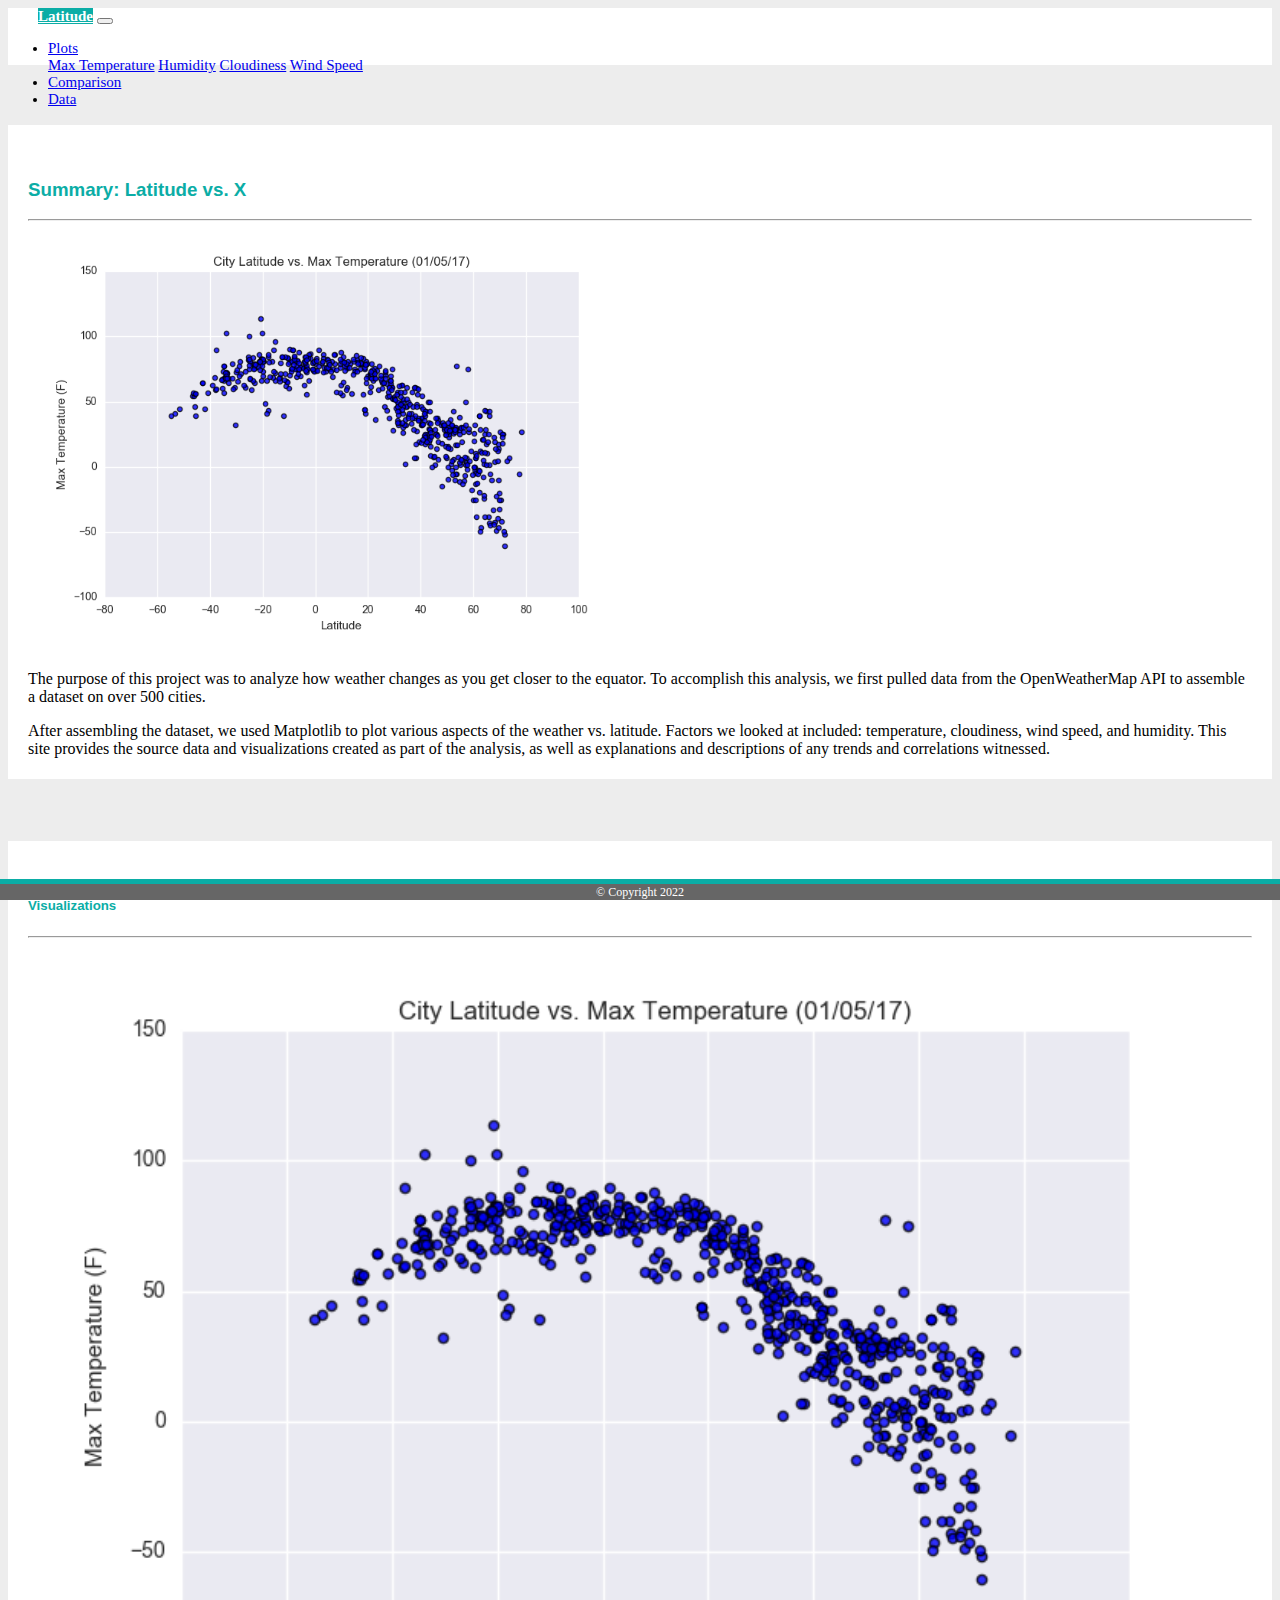
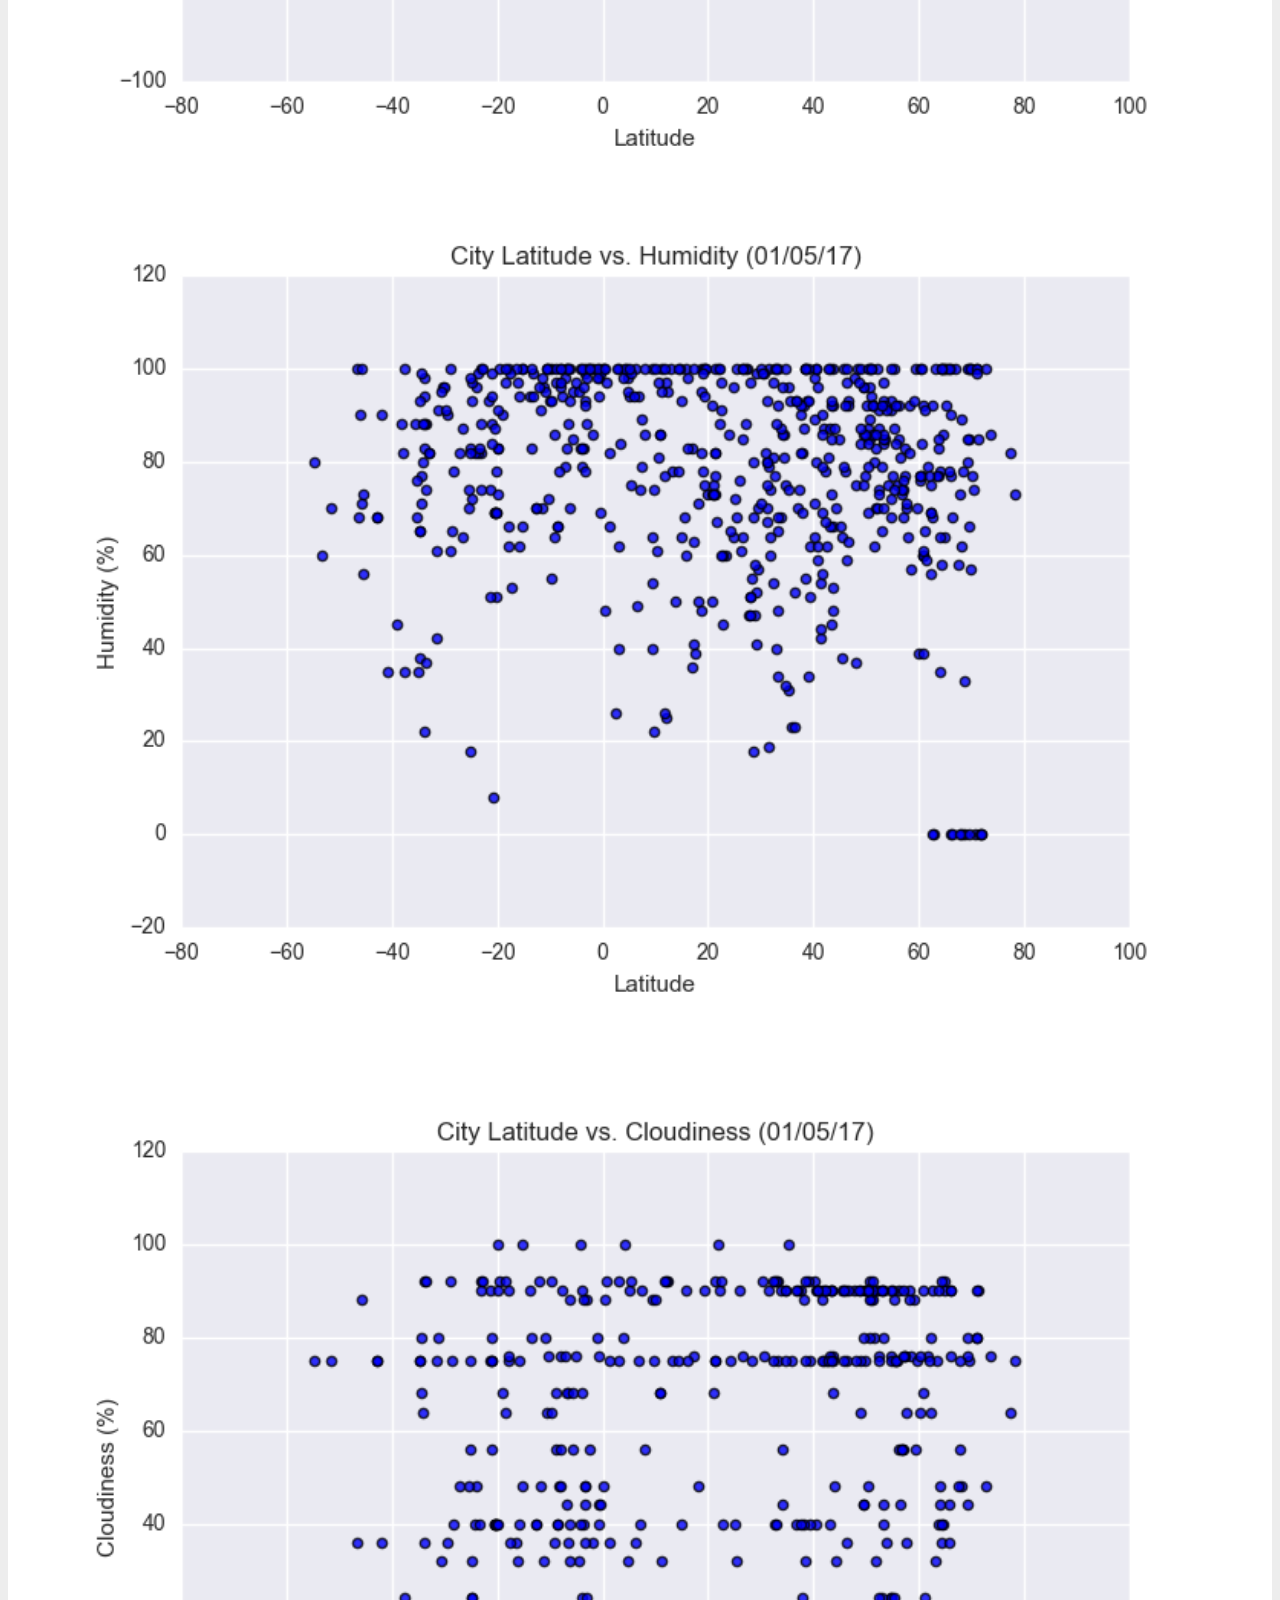
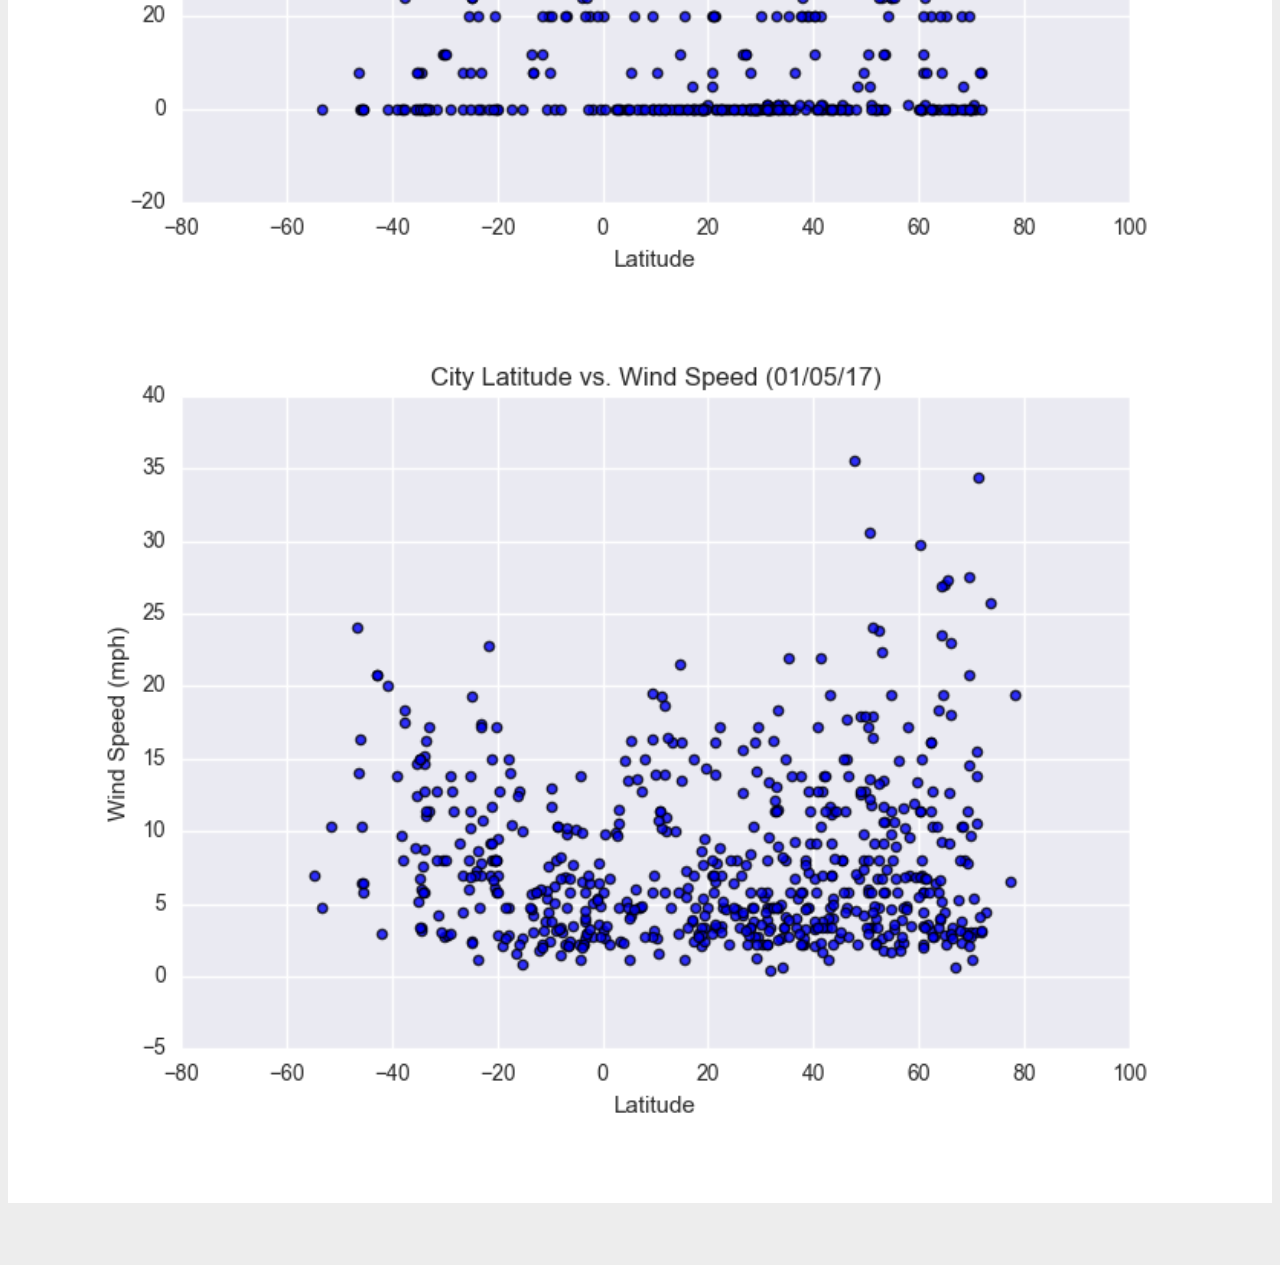
<file: index.html>
<!DOCTYPE html>
<html lang="en">
<head>
    <meta charset="UTF-8">
    <meta name="viewport" content="width=device-width, initial-scale=1.0">
    <title>Latitude</title>

 <!-- Bootstrap CSS -->
<link rel="stylesheet" href="https://stackpath.bootstrapcdn.com/bootstrap/4.5.0/css/bootstrap.min.css" integrity="sha384-9aIt2nRpC12Uk9gS9baDl411NQApFmC26EwAOH8WgZl5MYYxFfc+NcPb1dKGj7Sk" crossorigin="anonymous">

 <!-- CSS Link-->
 <link rel="stylesheet" type="text/css" href="assets/css/style.css">

</head>
<body id="index">
    <!-- Navigation Section -->
    <div class="navigation">      
        <nav class="navbar navbar-expand-lg navbar-light">
          <a class="navbar-brand" href="index.html">Latitude</a>            
          <button class="navbar-toggler" type="button" data-toggle="collapse" data-target="#navbarNavDropdown"
             aria-controls="navbarNavDropdown" aria-expanded="true" aria-label="Toggle navigation">
              <span class="navbar-toggler-icon"></span>
          </button>
          <div class="collapse navbar-collapse" id="navbarNavDropdown">
            <ul class="navbar-nav ml-auto">
              <li class="nav-item dropdown">
                <a class="nav-link dropdown-toggle" href="#" id="navbarDropdownMenuLink" role="button" data-toggle="dropdown" aria-haspopup="true" aria-expanded="false">
                   Plots
                </a>
                <div class="dropdown-menu" aria-labelledby="navbarDropdownMenuLink">
                  <a class="dropdown-item" href="visualizations/maxTemp.html">Max Temperature</a>
                  <a class="dropdown-item" href="visualizations/humidity.html">Humidity</a>
                  <a class="dropdown-item" href="visualizations/cloudiness.html">Cloudiness</a>
                  <a class="dropdown-item" href="visualizations/windSpeed.html">Wind Speed</a>
                </div>
              </li>
              <li class="nav-item">
                <a class="nav-link" href="comparison.html">Comparison</a>
              </li>
              <li class="nav-item">
                <a class="nav-link" href="data.html">Data</a>
              </li>
            </ul>
          </div>            
        </nav>       
    
    </div>  
<!-- Content Section-->
<div class="container">
  <div class="row">
    <div class="col-lg-7 col-md-12">
      <div class="box" style="padding-bottom: 5px;">
        <h3 class="title">Summary: Latitude vs. X</h3>
        <hr>
        <img src="assets/images/Lat_vs_MaxTemp.png" class="vizualization rounded float-left" alt="Max Temperature Graph">
        <p>
          The purpose of this project was to analyze how weather changes as you get closer to the equator. 
          To accomplish this analysis, we first pulled data from the OpenWeatherMap API to assemble a 
          dataset on over 500 cities.
        </p>
        <p>
          After assembling the dataset, we used Matplotlib to plot various aspects of the weather vs. latitude. 
          Factors we looked at included: temperature, cloudiness, wind speed, and humidity. This site provides
          the source data and visualizations created as part of the analysis, as well as explanations and descriptions
          of any trends and correlations witnessed.
        </p>
      </div>
    </div>
    <div class="col-lg-5 col-md-12">
      <div class="box">
        <h5 class="title">Visualizations</h5>
        <hr>
        <div class="container">
          <div class="row" style="padding-bottom: 30px;">
            <div class="col-6">
              <a href="visualizations/maxTemp.html">
                <img class="panel" src="assets/images/Lat_vs_MaxTemp.png" alt="Max Temperature Graph">
              </a>
            </div>
            <div class="col-6">
              <a href="visualizations/humidity.html">
                <img class="panel" src="assets/images/Lat_vs_Humidity.png" alt="Humidity Graph">
              </a>
            </div>
          </div>
          <div class="row" style="padding-bottom: 30px;">
            <div class="col-6">
              <a href="visualizations/cloudiness.html">
                <img class="panel" src="assets/images/Lat_vs_Cloudiness.png" alt="Cloudiness Graph">
              </a>
            </div>
            <div class="col-6">
              <a href="visualizations/windSpeed.html">
                <img class="panel" src="assets/images/Lat_vs_Windspeed.png" alt="Wind Speed Graph">
              </a>
            </div>          
          </div>
        </div>
      </div>
    </div>



  </div>
</div>
    
  <!-- Footer Section -->
  <footer>
    <div class="footer">&copy; Copyright 2022</div>
  </footer>

  <!-- Bootstrap JS -->
     <script src="https://code.jquery.com/jquery-3.5.1.slim.min.js" integrity="sha384-DfXdz2htPH0lsSSs5nCTpuj/zy4C+OGpamoFVy38MVBnE+IbbVYUew+OrCXaRkfj" crossorigin="anonymous"></script>
    <script src="https://cdn.jsdelivr.net/npm/popper.js@1.16.0/dist/umd/popper.min.js" integrity="sha384-Q6E9RHvbIyZFJoft+2mJbHaEWldlvI9IOYy5n3zV9zzTtmI3UksdQRVvoxMfooAo" crossorigin="anonymous"></script>
    <script src="https://stackpath.bootstrapcdn.com/bootstrap/4.5.0/js/bootstrap.min.js" integrity="sha384-OgVRvuATP1z7JjHLkuOU7Xw704+h835Lr+6QL9UvYjZE3Ipu6Tp75j7Bh/kR0JKI" crossorigin="anonymous"></script>
</body>

</html>
</file>
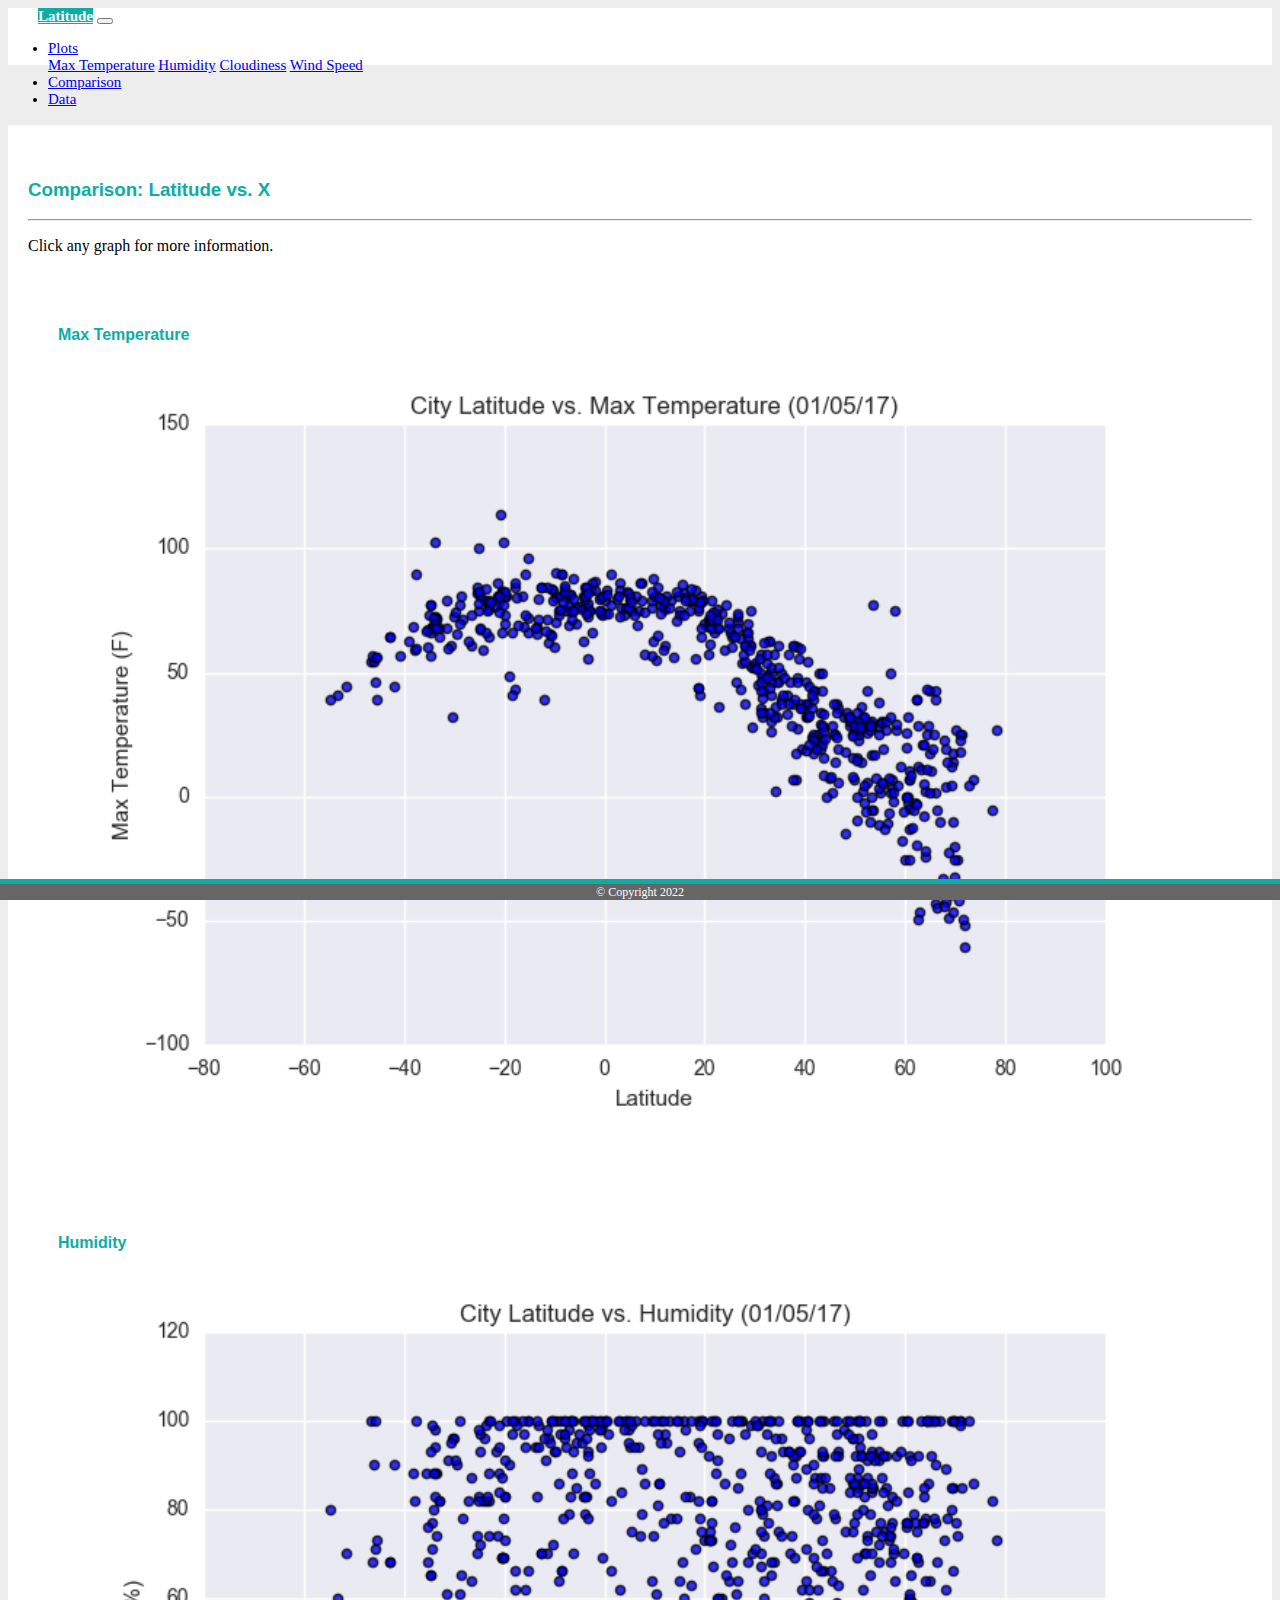
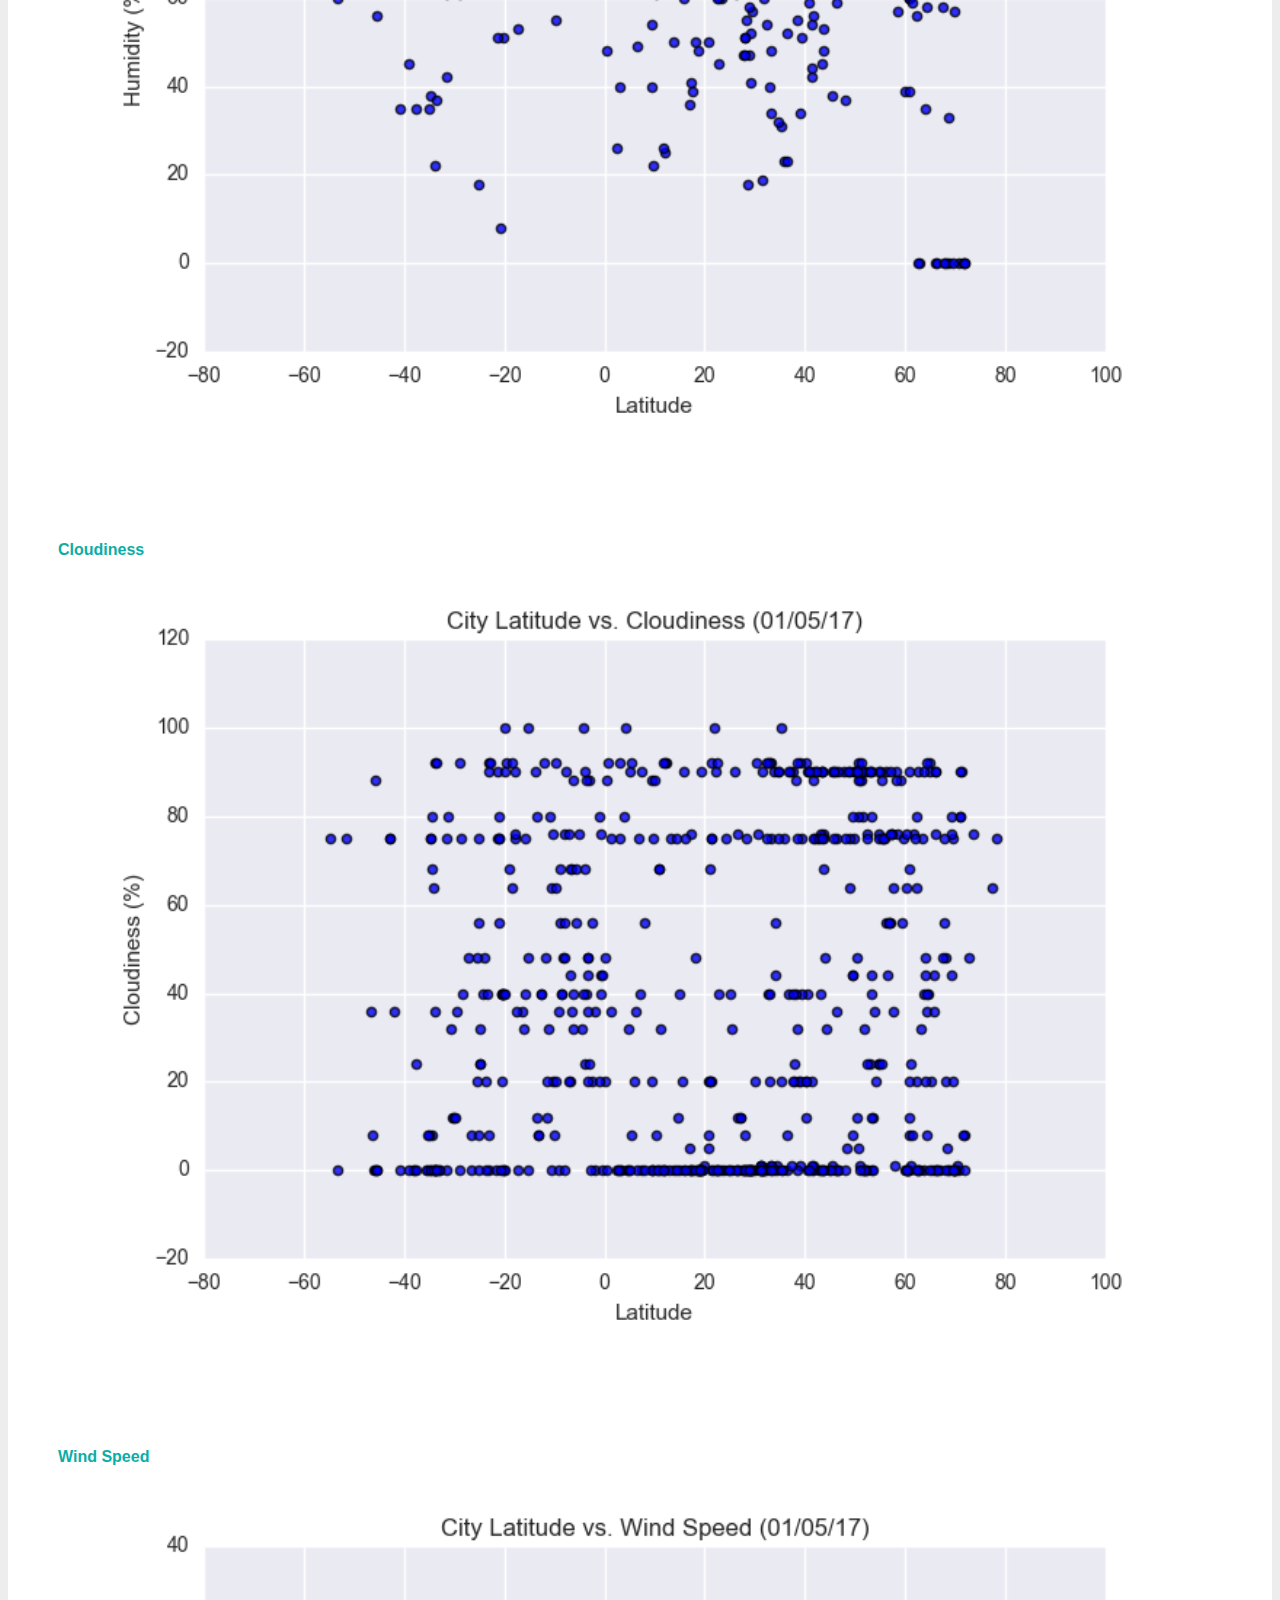
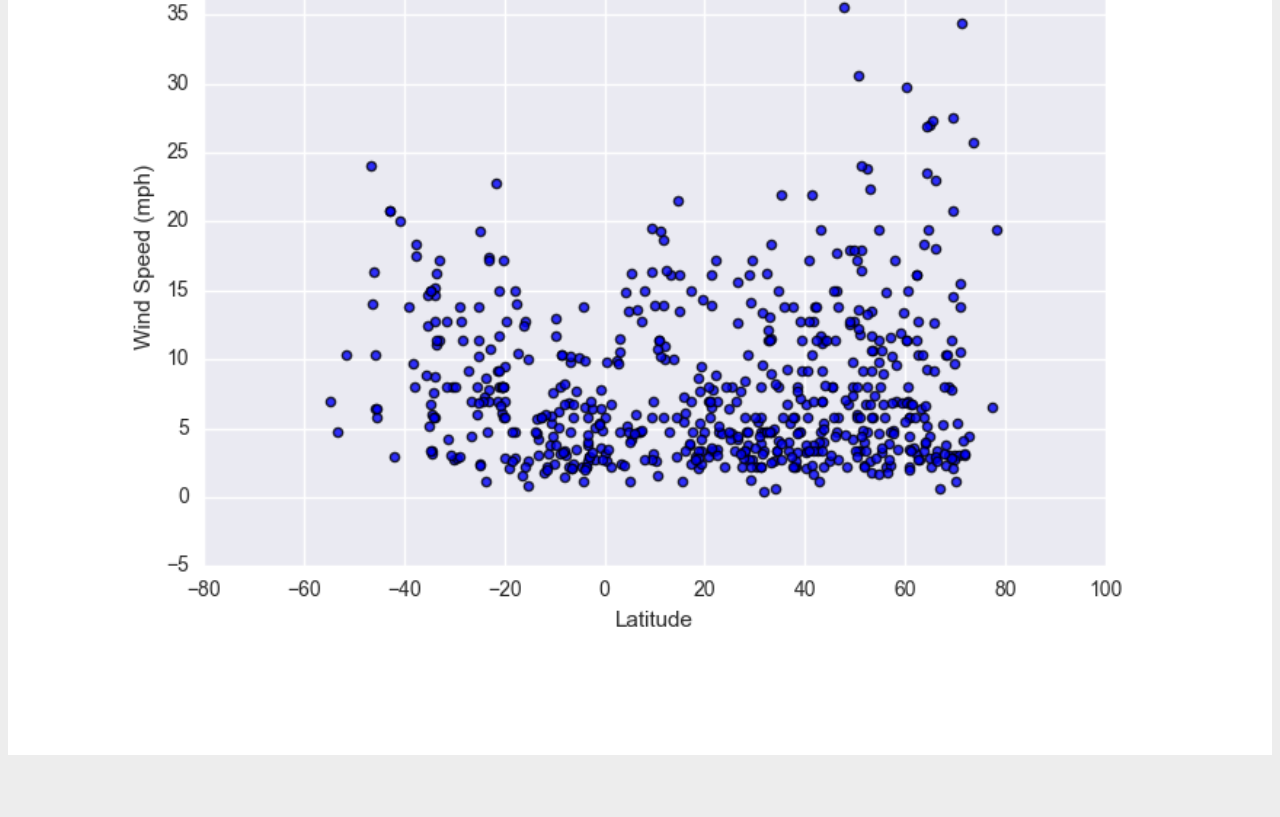
<file: comparison.html>
<!DOCTYPE html>
<html lang="en">
<head>
    <meta charset="UTF-8">
    <meta name="viewport" content="width=device-width, initial-scale=1.0">
    <title>Comparison</title>

    <!-- Bootstrap CSS -->
    <link rel="stylesheet" href="https://stackpath.bootstrapcdn.com/bootstrap/4.5.0/css/bootstrap.min.css" integrity="sha384-9aIt2nRpC12Uk9gS9baDl411NQApFmC26EwAOH8WgZl5MYYxFfc+NcPb1dKGj7Sk" crossorigin="anonymous">

    <!-- CSS Link-->
    <link rel="stylesheet" type="text/css" href="assets/css/style.css">

</head>
<body id="comparison">
    <!-- Navigation Section -->
    <div class="navigation">      
      <nav class="navbar navbar-expand-lg navbar-light">
        <a class="navbar-brand" href="index.html">Latitude</a>            
        <button class="navbar-toggler" type="button" data-toggle="collapse" data-target="#navbarNavDropdown"
           aria-controls="navbarNavDropdown" aria-expanded="true" aria-label="Toggle navigation">
            <span class="navbar-toggler-icon"></span>
        </button>
        <div class="collapse navbar-collapse" id="navbarNavDropdown">
          <ul class="navbar-nav ml-auto">
            <li class="nav-item dropdown">
              <a class="nav-link dropdown-toggle" href="#" id="navbarDropdownMenuLink" role="button" data-toggle="dropdown" aria-haspopup="true" aria-expanded="false">
                 Plots
              </a>
              <div class="dropdown-menu" aria-labelledby="navbarDropdownMenuLink">
                <a class="dropdown-item" href="visualizations/maxTemp.html">Max Temperature</a>
                <a class="dropdown-item" href="visualizations/humidity.html">Humidity</a>
                <a class="dropdown-item" href="visualizations/cloudiness.html">Cloudiness</a>
                <a class="dropdown-item" href="visualizations/windSpeed.html">Wind Speed</a>
              </div>
            </li>
            <li class="nav-item">
              <a class="nav-link" href="comparison.html">Comparison</a>
            </li>
            <li class="nav-item">
              <a class="nav-link" href="data.html">Data</a>
            </li>
          </ul>
        </div>            
      </nav>       
  
  </div> 
<!-- Content Section-->
    <div class="container">
      <div class="row">
        <div>
          <div class="box">
            <h3 class="title">Comparison: Latitude vs. X</h3>
            <hr>
            <p>Click any graph for more information.</p>
            <div class="container" style="padding-bottom: 40px;">
              <div class="row" >
                <div class="col-md-6 col-sm-12" style="padding: 30px;">
                  <div class="title">Max Temperature</div>
                  <a href="visualizations/maxTemp.html">
                    <img class="panel" src="assets/images/Lat_vs_MaxTemp.png" alt="Max Temperature Graph">
                  </a>
                </div>
                <div class="col-md-6 col-sm-12" style="padding: 30px;">
                  <div class="title">Humidity</div>
                  <a href="visualizations/humidity.html">
                    <img class="panel" src="assets/images/Lat_vs_Humidity.png" alt="Humidity Graph">
                  </a>
                </div>
              </div>
              <div class="row">
                <div class="col-md-6 col-sm-12" style="padding: 30px;">
                  <div class="title">Cloudiness</div>
                  <a href="visualizations/cloudiness.html">
                    <img class="panel" src="assets/images/Lat_vs_Cloudiness.png" alt="Cloudiness Graph">
                  </a>
                </div>
                <div class="col-md-6 col-sm-12" style="padding: 30px;">
                  <div class="title">Wind Speed</div>
                  <a href="visualizations/windSpeed.html">
                    <img class="panel" src="assets/images/Lat_vs_Windspeed.png" alt="Wind Speed Graph">
                  </a>
                </div>          
              </div>
            </div>
          </div>
        </div>

      </div>
    </div>

  <!-- Footer Section -->
  <footer>
    <div class="footer">&copy; Copyright 2022</div>
  </footer>


  <!-- Bootstrap JS -->
    <script src="https://code.jquery.com/jquery-3.5.1.slim.min.js" integrity="sha384-DfXdz2htPH0lsSSs5nCTpuj/zy4C+OGpamoFVy38MVBnE+IbbVYUew+OrCXaRkfj" crossorigin="anonymous"></script>
    <script src="https://cdn.jsdelivr.net/npm/popper.js@1.16.0/dist/umd/popper.min.js" integrity="sha384-Q6E9RHvbIyZFJoft+2mJbHaEWldlvI9IOYy5n3zV9zzTtmI3UksdQRVvoxMfooAo" crossorigin="anonymous"></script>
    <script src="https://stackpath.bootstrapcdn.com/bootstrap/4.5.0/js/bootstrap.min.js" integrity="sha384-OgVRvuATP1z7JjHLkuOU7Xw704+h835Lr+6QL9UvYjZE3Ipu6Tp75j7Bh/kR0JKI" crossorigin="anonymous"></script>
</body>
</html>
</file>
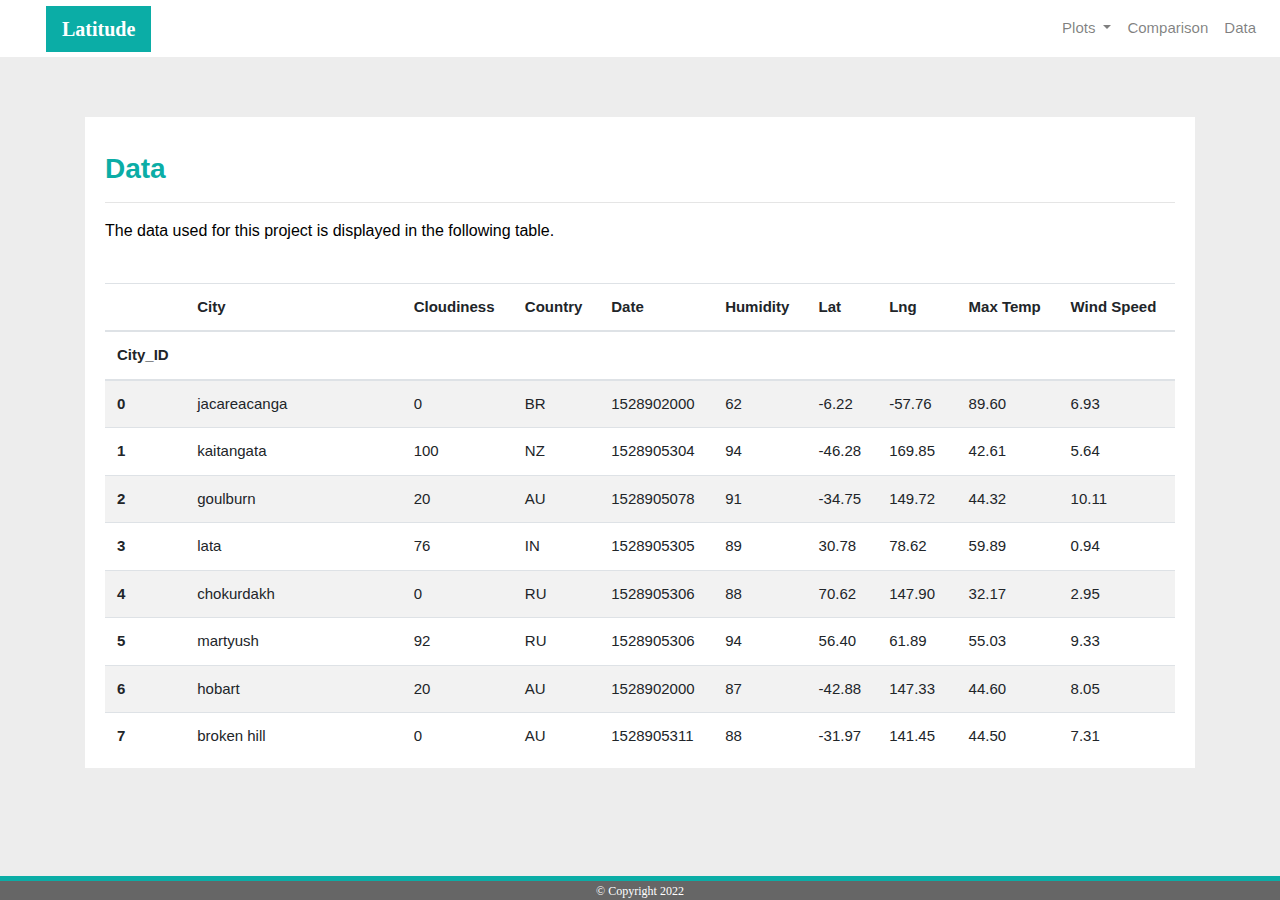
<file: data.html>
<!DOCTYPE html>
<html lang="en">
<head>
    <meta charset="UTF-8">
    <meta name="viewport" content="width=device-width, initial-scale=1.0">
    <title>Data</title>

    <!-- Bootstrap CSS -->
    <link rel="stylesheet" href="https://stackpath.bootstrapcdn.com/bootstrap/4.4.1/css/bootstrap.min.css" 
        integrity="sha384-Vkoo8x4CGsO3+Hhxv8T/Q5PaXtkKtu6ug5TOeNV6gBiFeWPGFN9MuhOf23Q9Ifjh" crossorigin="anonymous">

    <!-- CSS Link-->
    <link rel="stylesheet" type="text/css" href="assets/css/style.css">

</head>
<body id="data">
    <!-- Navigation Section -->
    <div class="navigation">      
      <nav class="navbar navbar-expand-lg navbar-light">
        <a class="navbar-brand" href="index.html">Latitude</a>            
        <button class="navbar-toggler" type="button" data-toggle="collapse" data-target="#navbarNavDropdown"
           aria-controls="navbarNavDropdown" aria-expanded="true" aria-label="Toggle navigation">
            <span class="navbar-toggler-icon"></span>
        </button>
        <div class="collapse navbar-collapse" id="navbarNavDropdown">
          <ul class="navbar-nav ml-auto">
            <li class="nav-item dropdown">
              <a class="nav-link dropdown-toggle" href="#" id="navbarDropdownMenuLink" role="button" data-toggle="dropdown" aria-haspopup="true" aria-expanded="false">
                 Plots
              </a>
              <div class="dropdown-menu" aria-labelledby="navbarDropdownMenuLink">
                <a class="dropdown-item" href="visualizations/maxTemp.html">Max Temperature</a>
                <a class="dropdown-item" href="visualizations/humidity.html">Humidity</a>
                <a class="dropdown-item" href="visualizations/cloudiness.html">Cloudiness</a>
                <a class="dropdown-item" href="visualizations/windSpeed.html">Wind Speed</a>
              </div>
            </li>
            <li class="nav-item">
              <a class="nav-link" href="comparison.html">Comparison</a>
            </li>
            <li class="nav-item">
              <a class="nav-link" href="data.html">Data</a>
            </li>
          </ul>
        </div>            
      </nav>       
  
  </div> 
<!-- Content Section-->
      <div class="container">
        <div class="box">
          <h3 class="title">Data</h3>
          <hr>
          <p>
            The data used for this project is displayed in the following table.
          </p>
          <br>
          <div class="table-responsive" style="overflow-x: auto; overflow-y: auto; 
            max-height: 470px; max-width: auto;">

            <table class="table table-striped">
              <thead>
                <tr>
                    <th></th>
                    <th>City</th>
                    <th>Cloudiness</th>
                    <th>Country</th>
                    <th>Date</th>
                    <th>Humidity</th>
                    <th>Lat</th>
                    <th>Lng</th>
                    <th>Max Temp</th>
                    <th>Wind Speed</th>
                  </tr>
                  <tr>
                    <th>City_ID</th>
                    <th></th>
                    <th></th>
                    <th></th>
                    <th></th>
                    <th></th>
                    <th></th>
                    <th></th>
                    <th></th>
                    <th></th>
                  </tr>
                </thead>
                <tbody>
                  <tr>
                    <th>0</th>
                    <td>jacareacanga</td>
                    <td>0</td>
                    <td>BR</td>
                    <td>1528902000</td>
                    <td>62</td>
                    <td>-6.22</td>
                    <td>-57.76</td>
                    <td>89.60</td>
                    <td>6.93</td>
                  </tr>
                  <tr>
                    <th>1</th>
                    <td>kaitangata</td>
                    <td>100</td>
                    <td>NZ</td>
                    <td>1528905304</td>
                    <td>94</td>
                    <td>-46.28</td>
                    <td>169.85</td>
                    <td>42.61</td>
                    <td>5.64</td>
                  </tr>
                  <tr>
                    <th>2</th>
                    <td>goulburn</td>
                    <td>20</td>
                    <td>AU</td>
                    <td>1528905078</td>
                    <td>91</td>
                    <td>-34.75</td>
                    <td>149.72</td>
                    <td>44.32</td>
                    <td>10.11</td>
                  </tr>
                  <tr>
                    <th>3</th>
                    <td>lata</td>
                    <td>76</td>
                    <td>IN</td>
                    <td>1528905305</td>
                    <td>89</td>
                    <td>30.78</td>
                    <td>78.62</td>
                    <td>59.89</td>
                    <td>0.94</td>
                  </tr>
                  <tr>
                    <th>4</th>
                    <td>chokurdakh</td>
                    <td>0</td>
                    <td>RU</td>
                    <td>1528905306</td>
                    <td>88</td>
                    <td>70.62</td>
                    <td>147.90</td>
                    <td>32.17</td>
                    <td>2.95</td>
                  </tr>
                  <tr>
                    <th>5</th>
                    <td>martyush</td>
                    <td>92</td>
                    <td>RU</td>
                    <td>1528905306</td>
                    <td>94</td>
                    <td>56.40</td>
                    <td>61.89</td>
                    <td>55.03</td>
                    <td>9.33</td>
                  </tr>
                  <tr>
                    <th>6</th>
                    <td>hobart</td>
                    <td>20</td>
                    <td>AU</td>
                    <td>1528902000</td>
                    <td>87</td>
                    <td>-42.88</td>
                    <td>147.33</td>
                    <td>44.60</td>
                    <td>8.05</td>
                  </tr>
                  <tr>
                    <th>7</th>
                    <td>broken hill</td>
                    <td>0</td>
                    <td>AU</td>
                    <td>1528905311</td>
                    <td>88</td>
                    <td>-31.97</td>
                    <td>141.45</td>
                    <td>44.50</td>
                    <td>7.31</td>
                  </tr>
                  <tr>
                    <th>8</th>
                    <td>harnosand</td>
                    <td>0</td>
                    <td>SE</td>
                    <td>1528903200</td>
                    <td>44</td>
                    <td>62.63</td>
                    <td>17.94</td>
                    <td>60.80</td>
                    <td>13.87</td>
                  </tr>
                  <tr>
                    <th>9</th>
                    <td>tuatapere</td>
                    <td>0</td>
                    <td>NZ</td>
                    <td>1528905312</td>
                    <td>100</td>
                    <td>-46.13</td>
                    <td>167.69</td>
                    <td>38.92</td>
                    <td>3.40</td>
                  </tr>
                  <tr>
                    <th>10</th>
                    <td>puerto ayora</td>
                    <td>90</td>
                    <td>EC</td>
                    <td>1528902000</td>
                    <td>69</td>
                    <td>-0.74</td>
                    <td>-90.35</td>
                    <td>77.00</td>
                    <td>13.87</td>
                  </tr>
                  <tr>
                    <th>11</th>
                    <td>havre-saint-pierre</td>
                    <td>75</td>
                    <td>CA</td>
                    <td>1528902000</td>
                    <td>58</td>
                    <td>50.23</td>
                    <td>-63.60</td>
                    <td>53.60</td>
                    <td>19.46</td>
                  </tr>
                  <tr>
                    <th>12</th>
                    <td>punta arenas</td>
                    <td>0</td>
                    <td>CL</td>
                    <td>1528902000</td>
                    <td>100</td>
                    <td>-53.16</td>
                    <td>-70.91</td>
                    <td>35.60</td>
                    <td>9.17</td>
                  </tr>
                  <tr>
                    <th>13</th>
                    <td>tasiilaq</td>
                    <td>75</td>
                    <td>GL</td>
                    <td>1528901400</td>
                    <td>60</td>
                    <td>65.61</td>
                    <td>-37.64</td>
                    <td>39.20</td>
                    <td>2.24</td>
                  </tr>
                  <tr>
                    <th>14</th>
                    <td>chapais</td>
                    <td>40</td>
                    <td>CA</td>
                    <td>1528902000</td>
                    <td>38</td>
                    <td>49.78</td>
                    <td>-74.86</td>
                    <td>59.00</td>
                    <td>10.29</td>
                  </tr>
                  <tr>
                    <th>15</th>
                    <td>avarua</td>
                    <td>40</td>
                    <td>CK</td>
                    <td>1528902000</td>
                    <td>56</td>
                    <td>-21.21</td>
                    <td>-159.78</td>
                    <td>73.40</td>
                    <td>10.29</td>
                  </tr>
                  <tr>
                    <th>16</th>
                    <td>hofn</td>
                    <td>75</td>
                    <td>IS</td>
                    <td>1528902000</td>
                    <td>87</td>
                    <td>64.25</td>
                    <td>-15.21</td>
                    <td>51.80</td>
                    <td>8.05</td>
                  </tr>
                  <tr>
                    <th>17</th>
                    <td>yukamenskoye</td>
                    <td>92</td>
                    <td>RU</td>
                    <td>1528905315</td>
                    <td>98</td>
                    <td>57.89</td>
                    <td>52.24</td>
                    <td>56.65</td>
                    <td>10.22</td>
                  </tr>
                  <tr>
                    <th>18</th>
                    <td>khandbari</td>
                    <td>80</td>
                    <td>NP</td>
                    <td>1528905315</td>
                    <td>67</td>
                    <td>27.38</td>
                    <td>87.21</td>
                    <td>44.59</td>
                    <td>1.39</td>
                  </tr>
                  <tr>
                    <th>19</th>
                    <td>bethel</td>
                    <td>1</td>
                    <td>US</td>
                    <td>1528901580</td>
                    <td>93</td>
                    <td>60.79</td>
                    <td>-161.76</td>
                    <td>44.60</td>
                    <td>8.05</td>
                  </tr>
                  <tr>
                    <th>20</th>
                    <td>ushuaia</td>
                    <td>75</td>
                    <td>AR</td>
                    <td>1528902000</td>
                    <td>64</td>
                    <td>-54.81</td>
                    <td>-68.31</td>
                    <td>41.00</td>
                    <td>3.36</td>
                  </tr>
                  <tr>
                    <th>21</th>
                    <td>east london</td>
                    <td>0</td>
                    <td>ZA</td>
                    <td>1528902000</td>
                    <td>37</td>
                    <td>-33.02</td>
                    <td>27.91</td>
                    <td>69.80</td>
                    <td>5.82</td>
                  </tr>
                  <tr>
                    <th>22</th>
                    <td>bluff</td>
                    <td>76</td>
                    <td>AU</td>
                    <td>1528905321</td>
                    <td>76</td>
                    <td>-23.58</td>
                    <td>149.07</td>
                    <td>61.96</td>
                    <td>4.74</td>
                  </tr>
                  <tr>
                    <th>23</th>
                    <td>mount isa</td>
                    <td>75</td>
                    <td>AU</td>
                    <td>1528902000</td>
                    <td>100</td>
                    <td>-20.73</td>
                    <td>139.49</td>
                    <td>64.40</td>
                    <td>3.29</td>
                  </tr>
                  <tr>
                    <th>24</th>
                    <td>pevek</td>
                    <td>0</td>
                    <td>RU</td>
                    <td>1528905321</td>
                    <td>71</td>
                    <td>69.70</td>
                    <td>170.27</td>
                    <td>36.94</td>
                    <td>6.98</td>
                  </tr>
                  <tr>
                    <th>25</th>
                    <td>gao</td>
                    <td>24</td>
                    <td>ML</td>
                    <td>1528905321</td>
                    <td>16</td>
                    <td>16.28</td>
                    <td>-0.04</td>
                    <td>110.02</td>
                    <td>4.97</td>
                  </tr>
                  <tr>
                    <th>26</th>
                    <td>cabo san lucas</td>
                    <td>75</td>
                    <td>MX</td>
                    <td>1528901160</td>
                    <td>74</td>
                    <td>22.89</td>
                    <td>-109.91</td>
                    <td>84.20</td>
                    <td>10.29</td>
                  </tr>
                  <tr>
                    <th>27</th>
                    <td>sao filipe</td>
                    <td>0</td>
                    <td>CV</td>
                    <td>1528905323</td>
                    <td>88</td>
                    <td>14.90</td>
                    <td>-24.50</td>
                    <td>75.73</td>
                    <td>13.02</td>
                  </tr>
                  <tr>
                    <th>28</th>
                    <td>tiksi</td>
                    <td>44</td>
                    <td>RU</td>
                    <td>1528905298</td>
                    <td>58</td>
                    <td>71.64</td>
                    <td>128.87</td>
                    <td>57.73</td>
                    <td>10.11</td>
                  </tr>
                  <tr>
                    <th>29</th>
                    <td>busselton</td>
                    <td>92</td>
                    <td>AU</td>
                    <td>1528905323</td>
                    <td>100</td>
                    <td>-33.64</td>
                    <td>115.35</td>
                    <td>60.43</td>
                    <td>10.56</td>
                  </tr>
                  <tr>
                    <th>30</th>
                    <td>alofi</td>
                    <td>76</td>
                    <td>NU</td>
                    <td>1528902000</td>
                    <td>88</td>
                    <td>-19.06</td>
                    <td>-169.92</td>
                    <td>71.60</td>
                    <td>3.36</td>
                  </tr>
                  <tr>
                    <th>31</th>
                    <td>ola</td>
                    <td>75</td>
                    <td>RU</td>
                    <td>1528902000</td>
                    <td>100</td>
                    <td>59.58</td>
                    <td>151.30</td>
                    <td>42.80</td>
                    <td>7.76</td>
                  </tr>
                  <tr>
                    <th>32</th>
                    <td>atar</td>
                    <td>20</td>
                    <td>MR</td>
                    <td>1528902000</td>
                    <td>19</td>
                    <td>20.52</td>
                    <td>-13.05</td>
                    <td>91.40</td>
                    <td>9.17</td>
                  </tr>
                  <tr>
                    <th>33</th>
                    <td>rikitea</td>
                    <td>0</td>
                    <td>PF</td>
                    <td>1528905325</td>
                    <td>100</td>
                    <td>-23.12</td>
                    <td>-134.97</td>
                    <td>73.57</td>
                    <td>8.66</td>
                  </tr>
                  <tr>
                    <th>34</th>
                    <td>hermanus</td>
                    <td>0</td>
                    <td>ZA</td>
                    <td>1528905325</td>
                    <td>24</td>
                    <td>-34.42</td>
                    <td>19.24</td>
                    <td>77.17</td>
                    <td>8.66</td>
                  </tr>
                  <tr>
                    <th>35</th>
                    <td>ponta delgada</td>
                    <td>75</td>
                    <td>PT</td>
                    <td>1528903800</td>
                    <td>88</td>
                    <td>37.73</td>
                    <td>-25.67</td>
                    <td>71.60</td>
                    <td>12.75</td>
                  </tr>
                  <tr>
                    <th>36</th>
                    <td>bambari</td>
                    <td>24</td>
                    <td>CF</td>
                    <td>1528905326</td>
                    <td>84</td>
                    <td>5.77</td>
                    <td>20.68</td>
                    <td>81.85</td>
                    <td>7.65</td>
                  </tr>
                  <tr>
                    <th>37</th>
                    <td>cap malheureux</td>
                    <td>75</td>
                    <td>MU</td>
                    <td>1528902000</td>
                    <td>69</td>
                    <td>-19.98</td>
                    <td>57.61</td>
                    <td>75.20</td>
                    <td>14.99</td>
                  </tr>
                  <tr>
                    <th>38</th>
                    <td>puerto escondido</td>
                    <td>75</td>
                    <td>MX</td>
                    <td>1528901100</td>
                    <td>65</td>
                    <td>15.86</td>
                    <td>-97.07</td>
                    <td>80.60</td>
                    <td>3.36</td>
                  </tr>
                  <tr>
                    <th>39</th>
                    <td>qaanaaq</td>
                    <td>32</td>
                    <td>GL</td>
                    <td>1528905330</td>
                    <td>100</td>
                    <td>77.48</td>
                    <td>-69.36</td>
                    <td>31.45</td>
                    <td>6.31</td>
                  </tr>
                  <tr>
                    <th>40</th>
                    <td>new norfolk</td>
                    <td>20</td>
                    <td>AU</td>
                    <td>1528902000</td>
                    <td>87</td>
                    <td>-42.78</td>
                    <td>147.06</td>
                    <td>44.60</td>
                    <td>8.05</td>
                  </tr>
                  <tr>
                    <th>41</th>
                    <td>najran</td>
                    <td>40</td>
                    <td>SA</td>
                    <td>1528902000</td>
                    <td>13</td>
                    <td>17.54</td>
                    <td>44.22</td>
                    <td>98.60</td>
                    <td>11.41</td>
                  </tr>
                  <tr>
                    <th>42</th>
                    <td>isla mujeres</td>
                    <td>90</td>
                    <td>MX</td>
                    <td>1528904340</td>
                    <td>100</td>
                    <td>21.23</td>
                    <td>-86.73</td>
                    <td>75.20</td>
                    <td>16.11</td>
                  </tr>
                  <tr>
                    <th>43</th>
                    <td>mar del plata</td>
                    <td>0</td>
                    <td>AR</td>
                    <td>1528905297</td>
                    <td>100</td>
                    <td>-46.43</td>
                    <td>-67.52</td>
                    <td>32.53</td>
                    <td>7.31</td>
                  </tr>
                  <tr>
                    <th>44</th>
                    <td>provideniya</td>
                    <td>0</td>
                    <td>RU</td>
                    <td>1528905332</td>
                    <td>91</td>
                    <td>64.42</td>
                    <td>-173.23</td>
                    <td>40.63</td>
                    <td>10.78</td>
                  </tr>
                  <tr>
                    <th>45</th>
                    <td>jamestown</td>
                    <td>12</td>
                    <td>AU</td>
                    <td>1528905333</td>
                    <td>88</td>
                    <td>-33.21</td>
                    <td>138.60</td>
                    <td>43.15</td>
                    <td>10.89</td>
                  </tr>
                  <tr>
                    <th>46</th>
                    <td>medicine hat</td>
                    <td>20</td>
                    <td>CA</td>
                    <td>1528902000</td>
                    <td>34</td>
                    <td>50.04</td>
                    <td>-110.68</td>
                    <td>66.20</td>
                    <td>14.99</td>
                  </tr>
                  <tr>
                    <th>47</th>
                    <td>katsuura</td>
                    <td>8</td>
                    <td>JP</td>
                    <td>1528905334</td>
                    <td>88</td>
                    <td>33.93</td>
                    <td>134.50</td>
                    <td>62.05</td>
                    <td>7.54</td>
                  </tr>
                  <tr>
                    <th>48</th>
                    <td>aklavik</td>
                    <td>20</td>
                    <td>CA</td>
                    <td>1528902000</td>
                    <td>53</td>
                    <td>68.22</td>
                    <td>-135.01</td>
                    <td>51.80</td>
                    <td>11.41</td>
                  </tr>
                  <tr>
                    <th>49</th>
                    <td>tuktoyaktuk</td>
                    <td>20</td>
                    <td>CA</td>
                    <td>1528902000</td>
                    <td>61</td>
                    <td>69.44</td>
                    <td>-133.03</td>
                    <td>46.40</td>
                    <td>6.93</td>
                  </tr>
                  <tr>
                    <th>50</th>
                    <td>kapaa</td>
                    <td>90</td>
                    <td>US</td>
                    <td>1528901760</td>
                    <td>88</td>
                    <td>22.08</td>
                    <td>-159.32</td>
                    <td>75.20</td>
                    <td>14.99</td>
                  </tr>
                  <tr>
                    <th>51</th>
                    <td>mildura</td>
                    <td>0</td>
                    <td>AU</td>
                    <td>1528905300</td>
                    <td>92</td>
                    <td>-34.18</td>
                    <td>142.16</td>
                    <td>45.67</td>
                    <td>9.66</td>
                  </tr>
                  <tr>
                    <th>52</th>
                    <td>souillac</td>
                    <td>75</td>
                    <td>FR</td>
                    <td>1528903800</td>
                    <td>49</td>
                    <td>45.60</td>
                    <td>-0.60</td>
                    <td>73.40</td>
                    <td>10.29</td>
                  </tr>
                  <tr>
                    <th>53</th>
                    <td>lorengau</td>
                    <td>100</td>
                    <td>PG</td>
                    <td>1528905336</td>
                    <td>100</td>
                    <td>-2.02</td>
                    <td>147.27</td>
                    <td>80.59</td>
                    <td>3.85</td>
                  </tr>
                  <tr>
                    <th>54</th>
                    <td>praia</td>
                    <td>20</td>
                    <td>BR</td>
                    <td>1528902000</td>
                    <td>47</td>
                    <td>-20.25</td>
                    <td>-43.81</td>
                    <td>82.40</td>
                    <td>3.36</td>
                  </tr>
                  <tr>
                    <th>55</th>
                    <td>port alfred</td>
                    <td>0</td>
                    <td>ZA</td>
                    <td>1528905338</td>
                    <td>50</td>
                    <td>-33.59</td>
                    <td>26.89</td>
                    <td>76.54</td>
                    <td>7.20</td>
                  </tr>
                  <tr>
                    <th>56</th>
                    <td>barranca</td>
                    <td>0</td>
                    <td>PE</td>
                    <td>1528905339</td>
                    <td>98</td>
                    <td>-10.75</td>
                    <td>-77.76</td>
                    <td>61.87</td>
                    <td>9.89</td>
                  </tr>
                  <tr>
                    <th>57</th>
                    <td>nome</td>
                    <td>40</td>
                    <td>US</td>
                    <td>1528902900</td>
                    <td>70</td>
                    <td>30.04</td>
                    <td>-94.42</td>
                    <td>87.80</td>
                    <td>3.36</td>
                  </tr>
                  <tr>
                    <th>58</th>
                    <td>matay</td>
                    <td>0</td>
                    <td>EG</td>
                    <td>1528905339</td>
                    <td>23</td>
                    <td>28.42</td>
                    <td>30.79</td>
                    <td>97.69</td>
                    <td>6.98</td>
                  </tr>
                  <tr>
                    <th>59</th>
                    <td>saskylakh</td>
                    <td>48</td>
                    <td>RU</td>
                    <td>1528905339</td>
                    <td>55</td>
                    <td>71.97</td>
                    <td>114.09</td>
                    <td>59.53</td>
                    <td>5.86</td>
                  </tr>
                  <tr>
                    <th>60</th>
                    <td>itarema</td>
                    <td>0</td>
                    <td>BR</td>
                    <td>1528905340</td>
                    <td>61</td>
                    <td>-2.92</td>
                    <td>-39.92</td>
                    <td>88.33</td>
                    <td>12.57</td>
                  </tr>
                  <tr>
                    <th>61</th>
                    <td>butaritari</td>
                    <td>56</td>
                    <td>KI</td>
                    <td>1528905340</td>
                    <td>100</td>
                    <td>3.07</td>
                    <td>172.79</td>
                    <td>81.13</td>
                    <td>7.31</td>
                  </tr>
                  <tr>
                    <th>62</th>
                    <td>peniche</td>
                    <td>20</td>
                    <td>PT</td>
                    <td>1528903800</td>
                    <td>64</td>
                    <td>39.36</td>
                    <td>-9.38</td>
                    <td>75.20</td>
                    <td>12.75</td>
                  </tr>
                  <tr>
                    <th>63</th>
                    <td>beloha</td>
                    <td>0</td>
                    <td>MG</td>
                    <td>1528905340</td>
                    <td>57</td>
                    <td>-25.17</td>
                    <td>45.06</td>
                    <td>71.95</td>
                    <td>16.37</td>
                  </tr>
                  <tr>
                    <th>64</th>
                    <td>anadyr</td>
                    <td>0</td>
                    <td>RU</td>
                    <td>1528902000</td>
                    <td>57</td>
                    <td>64.73</td>
                    <td>177.51</td>
                    <td>48.20</td>
                    <td>4.47</td>
                  </tr>
                  <tr>
                    <th>65</th>
                    <td>luderitz</td>
                    <td>12</td>
                    <td>NaN</td>
                    <td>1528905342</td>
                    <td>64</td>
                    <td>-26.65</td>
                    <td>15.16</td>
                    <td>64.03</td>
                    <td>17.38</td>
                  </tr>
                  <tr>
                    <th>66</th>
                    <td>rochester</td>
                    <td>1</td>
                    <td>US</td>
                    <td>1528902960</td>
                    <td>37</td>
                    <td>44.02</td>
                    <td>-92.46</td>
                    <td>73.40</td>
                    <td>6.93</td>
                  </tr>
                  <tr>
                    <th>67</th>
                    <td>bosaso</td>
                    <td>0</td>
                    <td>SO</td>
                    <td>1528905347</td>
                    <td>86</td>
                    <td>11.28</td>
                    <td>49.18</td>
                    <td>89.77</td>
                    <td>3.96</td>
                  </tr>
                  <tr>
                    <th>68</th>
                    <td>faanui</td>
                    <td>0</td>
                    <td>PF</td>
                    <td>1528905347</td>
                    <td>100</td>
                    <td>-16.48</td>
                    <td>-151.75</td>
                    <td>79.96</td>
                    <td>11.79</td>
                  </tr>
                  <tr>
                    <th>69</th>
                    <td>grindavik</td>
                    <td>75</td>
                    <td>IS</td>
                    <td>1528902000</td>
                    <td>70</td>
                    <td>63.84</td>
                    <td>-22.43</td>
                    <td>48.20</td>
                    <td>5.82</td>
                  </tr>
                  <tr>
                    <th>70</th>
                    <td>margate</td>
                    <td>20</td>
                    <td>AU</td>
                    <td>1528902000</td>
                    <td>87</td>
                    <td>-43.03</td>
                    <td>147.26</td>
                    <td>44.60</td>
                    <td>8.05</td>
                  </tr>
                  <tr>
                    <th>71</th>
                    <td>marsh harbour</td>
                    <td>88</td>
                    <td>BS</td>
                    <td>1528905349</td>
                    <td>95</td>
                    <td>26.54</td>
                    <td>-77.06</td>
                    <td>82.39</td>
                    <td>10.00</td>
                  </tr>
                  <tr>
                    <th>72</th>
                    <td>comodoro rivadavia</td>
                    <td>40</td>
                    <td>AR</td>
                    <td>1528902000</td>
                    <td>60</td>
                    <td>-45.87</td>
                    <td>-67.48</td>
                    <td>42.80</td>
                    <td>9.17</td>
                  </tr>
                  <tr>
                    <th>73</th>
                    <td>upernavik</td>
                    <td>92</td>
                    <td>GL</td>
                    <td>1528905350</td>
                    <td>100</td>
                    <td>72.79</td>
                    <td>-56.15</td>
                    <td>29.29</td>
                    <td>3.74</td>
                  </tr>
                  <tr>
                    <th>74</th>
                    <td>uige</td>
                    <td>0</td>
                    <td>AO</td>
                    <td>1528905350</td>
                    <td>29</td>
                    <td>-7.61</td>
                    <td>15.06</td>
                    <td>86.80</td>
                    <td>3.18</td>
                  </tr>
                  <tr>
                    <th>75</th>
                    <td>bredasdorp</td>
                    <td>0</td>
                    <td>ZA</td>
                    <td>1528902000</td>
                    <td>23</td>
                    <td>-34.53</td>
                    <td>20.04</td>
                    <td>82.40</td>
                    <td>5.82</td>
                  </tr>
                  <tr>
                    <th>76</th>
                    <td>bodden town</td>
                    <td>40</td>
                    <td>KY</td>
                    <td>1528902000</td>
                    <td>78</td>
                    <td>19.28</td>
                    <td>-81.25</td>
                    <td>80.60</td>
                    <td>16.11</td>
                  </tr>
                  <tr>
                    <th>77</th>
                    <td>guerrero negro</td>
                    <td>44</td>
                    <td>MX</td>
                    <td>1528905350</td>
                    <td>88</td>
                    <td>27.97</td>
                    <td>-114.04</td>
                    <td>63.85</td>
                    <td>3.74</td>
                  </tr>
                  <tr>
                    <th>78</th>
                    <td>bilma</td>
                    <td>0</td>
                    <td>NE</td>
                    <td>1528905351</td>
                    <td>12</td>
                    <td>18.69</td>
                    <td>12.92</td>
                    <td>110.47</td>
                    <td>4.63</td>
                  </tr>
                  <tr>
                    <th>79</th>
                    <td>carnarvon</td>
                    <td>0</td>
                    <td>ZA</td>
                    <td>1528905351</td>
                    <td>30</td>
                    <td>-30.97</td>
                    <td>22.13</td>
                    <td>60.43</td>
                    <td>14.25</td>
                  </tr>
                  <tr>
                    <th>80</th>
                    <td>ponta do sol</td>
                    <td>12</td>
                    <td>BR</td>
                    <td>1528905352</td>
                    <td>72</td>
                    <td>-20.63</td>
                    <td>-46.00</td>
                    <td>78.25</td>
                    <td>3.96</td>
                  </tr>
                  <tr>
                    <th>81</th>
                    <td>vila franca do campo</td>
                    <td>75</td>
                    <td>PT</td>
                    <td>1528903800</td>
                    <td>88</td>
                    <td>37.72</td>
                    <td>-25.43</td>
                    <td>71.60</td>
                    <td>12.75</td>
                  </tr>
                  <tr>
                    <th>82</th>
                    <td>puerto del rosario</td>
                    <td>20</td>
                    <td>ES</td>
                    <td>1528903800</td>
                    <td>60</td>
                    <td>28.50</td>
                    <td>-13.86</td>
                    <td>73.40</td>
                    <td>17.22</td>
                  </tr>
                  <tr>
                    <th>83</th>
                    <td>sitka</td>
                    <td>20</td>
                    <td>US</td>
                    <td>1528905353</td>
                    <td>92</td>
                    <td>37.17</td>
                    <td>-99.65</td>
                    <td>74.02</td>
                    <td>5.97</td>
                  </tr>
                  <tr>
                    <th>84</th>
                    <td>camacha</td>
                    <td>75</td>
                    <td>PT</td>
                    <td>1528903800</td>
                    <td>72</td>
                    <td>33.08</td>
                    <td>-16.33</td>
                    <td>68.00</td>
                    <td>16.11</td>
                  </tr>
                  <tr>
                    <th>85</th>
                    <td>saint-philippe</td>
                    <td>1</td>
                    <td>CA</td>
                    <td>1528902900</td>
                    <td>54</td>
                    <td>45.36</td>
                    <td>-73.48</td>
                    <td>78.80</td>
                    <td>11.41</td>
                  </tr>
                  <tr>
                    <th>86</th>
                    <td>port blair</td>
                    <td>92</td>
                    <td>IN</td>
                    <td>1528905357</td>
                    <td>97</td>
                    <td>11.67</td>
                    <td>92.75</td>
                    <td>84.37</td>
                    <td>25.10</td>
                  </tr>
                  <tr>
                    <th>87</th>
                    <td>albany</td>
                    <td>90</td>
                    <td>US</td>
                    <td>1528903860</td>
                    <td>68</td>
                    <td>42.65</td>
                    <td>-73.75</td>
                    <td>69.80</td>
                    <td>3.36</td>
                  </tr>
                  <tr>
                    <th>88</th>
                    <td>barrow</td>
                    <td>88</td>
                    <td>AR</td>
                    <td>1528905182</td>
                    <td>72</td>
                    <td>-38.31</td>
                    <td>-60.23</td>
                    <td>50.26</td>
                    <td>8.21</td>
                  </tr>
                  <tr>
                    <th>89</th>
                    <td>qorveh</td>
                    <td>92</td>
                    <td>IR</td>
                    <td>1528905357</td>
                    <td>22</td>
                    <td>35.17</td>
                    <td>47.80</td>
                    <td>76.72</td>
                    <td>3.18</td>
                  </tr>
                  <tr>
                    <th>90</th>
                    <td>san jeronimo</td>
                    <td>90</td>
                    <td>PE</td>
                    <td>1528902000</td>
                    <td>81</td>
                    <td>-13.65</td>
                    <td>-73.37</td>
                    <td>46.40</td>
                    <td>2.39</td>
                  </tr>
                  <tr>
                    <th>91</th>
                    <td>mataura</td>
                    <td>24</td>
                    <td>NZ</td>
                    <td>1528905299</td>
                    <td>79</td>
                    <td>-46.19</td>
                    <td>168.86</td>
                    <td>25.69</td>
                    <td>3.18</td>
                  </tr>
                  <tr>
                    <th>92</th>
                    <td>buala</td>
                    <td>64</td>
                    <td>SB</td>
                    <td>1528905359</td>
                    <td>100</td>
                    <td>-8.15</td>
                    <td>159.59</td>
                    <td>78.70</td>
                    <td>4.18</td>
                  </tr>
                  <tr>
                    <th>93</th>
                    <td>eyl</td>
                    <td>20</td>
                    <td>SO</td>
                    <td>1528905359</td>
                    <td>57</td>
                    <td>7.98</td>
                    <td>49.82</td>
                    <td>86.62</td>
                    <td>22.41</td>
                  </tr>
                  <tr>
                    <th>94</th>
                    <td>abu dhabi</td>
                    <td>0</td>
                    <td>AE</td>
                    <td>1528902000</td>
                    <td>29</td>
                    <td>24.47</td>
                    <td>54.37</td>
                    <td>98.60</td>
                    <td>16.11</td>
                  </tr>
                  <tr>
                    <th>95</th>
                    <td>tahe</td>
                    <td>92</td>
                    <td>CN</td>
                    <td>1528905359</td>
                    <td>98</td>
                    <td>52.34</td>
                    <td>124.71</td>
                    <td>51.43</td>
                    <td>2.17</td>
                  </tr>
                  <tr>
                    <th>96</th>
                    <td>chuy</td>
                    <td>80</td>
                    <td>UY</td>
                    <td>1528905099</td>
                    <td>93</td>
                    <td>-33.69</td>
                    <td>-53.46</td>
                    <td>52.87</td>
                    <td>28.90</td>
                  </tr>
                  <tr>
                    <th>97</th>
                    <td>dzerzhinskoye</td>
                    <td>8</td>
                    <td>RU</td>
                    <td>1528905360</td>
                    <td>69</td>
                    <td>56.84</td>
                    <td>95.22</td>
                    <td>65.11</td>
                    <td>3.85</td>
                  </tr>
                  <tr>
                    <th>98</th>
                    <td>vanavara</td>
                    <td>0</td>
                    <td>RU</td>
                    <td>1528905360</td>
                    <td>50</td>
                    <td>60.35</td>
                    <td>102.28</td>
                    <td>64.21</td>
                    <td>5.64</td>
                  </tr>
                  <tr>
                    <th>99</th>
                    <td>muros</td>
                    <td>40</td>
                    <td>ES</td>
                    <td>1528903800</td>
                    <td>72</td>
                    <td>42.77</td>
                    <td>-9.06</td>
                    <td>66.20</td>
                    <td>10.29</td>
                  </tr>
                  <tr>
                    <th>100</th>
                    <td>auchel</td>
                    <td>0</td>
                    <td>FR</td>
                    <td>1528903800</td>
                    <td>49</td>
                    <td>50.51</td>
                    <td>2.47</td>
                    <td>68.00</td>
                    <td>3.36</td>
                  </tr>
                  <tr>
                    <th>101</th>
                    <td>bubaque</td>
                    <td>40</td>
                    <td>GW</td>
                    <td>1528902000</td>
                    <td>55</td>
                    <td>11.28</td>
                    <td>-15.83</td>
                    <td>91.40</td>
                    <td>11.41</td>
                  </tr>
                  <tr>
                    <th>102</th>
                    <td>khatanga</td>
                    <td>8</td>
                    <td>RU</td>
                    <td>1528905361</td>
                    <td>65</td>
                    <td>71.98</td>
                    <td>102.47</td>
                    <td>60.97</td>
                    <td>4.63</td>
                  </tr>
                  <tr>
                    <th>103</th>
                    <td>los banos</td>
                    <td>1</td>
                    <td>US</td>
                    <td>1528904100</td>
                    <td>67</td>
                    <td>37.06</td>
                    <td>-120.85</td>
                    <td>75.20</td>
                    <td>4.74</td>
                  </tr>
                  <tr>
                    <th>104</th>
                    <td>labuhan</td>
                    <td>12</td>
                    <td>ID</td>
                    <td>1528905361</td>
                    <td>95</td>
                    <td>-2.54</td>
                    <td>115.51</td>
                    <td>72.94</td>
                    <td>1.83</td>
                  </tr>
                  <tr>
                    <th>105</th>
                    <td>saint-paul</td>
                    <td>75</td>
                    <td>FR</td>
                    <td>1528903800</td>
                    <td>56</td>
                    <td>45.22</td>
                    <td>1.90</td>
                    <td>68.00</td>
                    <td>14.99</td>
                  </tr>
                  <tr>
                    <th>106</th>
                    <td>petatlan</td>
                    <td>90</td>
                    <td>MX</td>
                    <td>1528901220</td>
                    <td>74</td>
                    <td>17.52</td>
                    <td>-101.27</td>
                    <td>84.20</td>
                    <td>1.83</td>
                  </tr>
                  <tr>
                    <th>107</th>
                    <td>baykit</td>
                    <td>36</td>
                    <td>RU</td>
                    <td>1528905366</td>
                    <td>68</td>
                    <td>61.68</td>
                    <td>96.39</td>
                    <td>63.94</td>
                    <td>4.29</td>
                  </tr>
                  <tr>
                    <th>108</th>
                    <td>dalby</td>
                    <td>75</td>
                    <td>AU</td>
                    <td>1528902000</td>
                    <td>93</td>
                    <td>-27.18</td>
                    <td>151.26</td>
                    <td>53.60</td>
                    <td>2.24</td>
                  </tr>
                  <tr>
                    <th>109</th>
                    <td>yellowknife</td>
                    <td>90</td>
                    <td>CA</td>
                    <td>1528902540</td>
                    <td>93</td>
                    <td>62.45</td>
                    <td>-114.38</td>
                    <td>46.40</td>
                    <td>8.05</td>
                  </tr>
                  <tr>
                    <th>110</th>
                    <td>hilo</td>
                    <td>75</td>
                    <td>US</td>
                    <td>1528901580</td>
                    <td>88</td>
                    <td>19.71</td>
                    <td>-155.08</td>
                    <td>66.20</td>
                    <td>5.82</td>
                  </tr>
                  <tr>
                    <th>111</th>
                    <td>turukhansk</td>
                    <td>36</td>
                    <td>RU</td>
                    <td>1528905297</td>
                    <td>76</td>
                    <td>65.80</td>
                    <td>87.96</td>
                    <td>66.37</td>
                    <td>6.42</td>
                  </tr>
                  <tr>
                    <th>112</th>
                    <td>dingle</td>
                    <td>68</td>
                    <td>PH</td>
                    <td>1528905368</td>
                    <td>82</td>
                    <td>11.00</td>
                    <td>122.67</td>
                    <td>79.96</td>
                    <td>8.21</td>
                  </tr>
                  <tr>
                    <th>113</th>
                    <td>dillon</td>
                    <td>1</td>
                    <td>US</td>
                    <td>1528901580</td>
                    <td>44</td>
                    <td>45.22</td>
                    <td>-112.64</td>
                    <td>57.20</td>
                    <td>5.82</td>
                  </tr>
                  <tr>
                    <th>114</th>
                    <td>labytnangi</td>
                    <td>64</td>
                    <td>RU</td>
                    <td>1528905370</td>
                    <td>75</td>
                    <td>66.66</td>
                    <td>66.39</td>
                    <td>47.11</td>
                    <td>17.49</td>
                  </tr>
                  <tr>
                    <th>115</th>
                    <td>gigmoto</td>
                    <td>36</td>
                    <td>PH</td>
                    <td>1528905370</td>
                    <td>98</td>
                    <td>13.78</td>
                    <td>124.39</td>
                    <td>83.56</td>
                    <td>17.60</td>
                  </tr>
                  <tr>
                    <th>116</th>
                    <td>nouakchott</td>
                    <td>68</td>
                    <td>MR</td>
                    <td>1528905371</td>
                    <td>76</td>
                    <td>18.08</td>
                    <td>-15.98</td>
                    <td>76.72</td>
                    <td>1.39</td>
                  </tr>
                  <tr>
                    <th>117</th>
                    <td>rumoi</td>
                    <td>92</td>
                    <td>JP</td>
                    <td>1528905371</td>
                    <td>100</td>
                    <td>43.93</td>
                    <td>141.67</td>
                    <td>44.41</td>
                    <td>8.10</td>
                  </tr>
                  <tr>
                    <th>118</th>
                    <td>dikson</td>
                    <td>32</td>
                    <td>RU</td>
                    <td>1528905373</td>
                    <td>100</td>
                    <td>73.51</td>
                    <td>80.55</td>
                    <td>31.09</td>
                    <td>13.13</td>
                  </tr>
                  <tr>
                    <th>119</th>
                    <td>chinsali</td>
                    <td>0</td>
                    <td>ZM</td>
                    <td>1528905377</td>
                    <td>36</td>
                    <td>-10.55</td>
                    <td>32.07</td>
                    <td>73.39</td>
                    <td>9.22</td>
                  </tr>
                  <tr>
                    <th>120</th>
                    <td>georgetown</td>
                    <td>75</td>
                    <td>GY</td>
                    <td>1528902000</td>
                    <td>78</td>
                    <td>6.80</td>
                    <td>-58.16</td>
                    <td>82.40</td>
                    <td>9.17</td>
                  </tr>
                  <tr>
                    <th>121</th>
                    <td>tooele</td>
                    <td>1</td>
                    <td>US</td>
                    <td>1528902900</td>
                    <td>35</td>
                    <td>40.53</td>
                    <td>-112.30</td>
                    <td>73.40</td>
                    <td>9.17</td>
                  </tr>
                  <tr>
                    <th>122</th>
                    <td>nikolskoye</td>
                    <td>40</td>
                    <td>RU</td>
                    <td>1528902000</td>
                    <td>41</td>
                    <td>59.70</td>
                    <td>30.79</td>
                    <td>60.80</td>
                    <td>4.47</td>
                  </tr>
                  <tr>
                    <th>123</th>
                    <td>bodo</td>
                    <td>80</td>
                    <td>CI</td>
                    <td>1528905379</td>
                    <td>66</td>
                    <td>5.91</td>
                    <td>-4.68</td>
                    <td>87.70</td>
                    <td>8.21</td>
                  </tr>
                  <tr>
                    <th>124</th>
                    <td>minador do negrao</td>
                    <td>32</td>
                    <td>BR</td>
                    <td>1528905379</td>
                    <td>80</td>
                    <td>-9.31</td>
                    <td>-36.86</td>
                    <td>76.81</td>
                    <td>13.24</td>
                  </tr>
                  <tr>
                    <th>125</th>
                    <td>sambava</td>
                    <td>88</td>
                    <td>MG</td>
                    <td>1528905379</td>
                    <td>100</td>
                    <td>-14.27</td>
                    <td>50.17</td>
                    <td>77.35</td>
                    <td>19.73</td>
                  </tr>
                  <tr>
                    <th>126</th>
                    <td>yerbogachen</td>
                    <td>0</td>
                    <td>RU</td>
                    <td>1528905380</td>
                    <td>44</td>
                    <td>61.28</td>
                    <td>108.01</td>
                    <td>64.93</td>
                    <td>7.43</td>
                  </tr>
                  <tr>
                    <th>127</th>
                    <td>kahului</td>
                    <td>1</td>
                    <td>US</td>
                    <td>1528901760</td>
                    <td>93</td>
                    <td>20.89</td>
                    <td>-156.47</td>
                    <td>66.20</td>
                    <td>3.36</td>
                  </tr>
                  <tr>
                    <th>128</th>
                    <td>clyde river</td>
                    <td>75</td>
                    <td>CA</td>
                    <td>1528902660</td>
                    <td>100</td>
                    <td>70.47</td>
                    <td>-68.59</td>
                    <td>35.60</td>
                    <td>21.92</td>
                  </tr>
                  <tr>
                    <th>129</th>
                    <td>ancud</td>
                    <td>20</td>
                    <td>CL</td>
                    <td>1528905381</td>
                    <td>90</td>
                    <td>-41.87</td>
                    <td>-73.83</td>
                    <td>39.10</td>
                    <td>2.73</td>
                  </tr>
                  <tr>
                    <th>130</th>
                    <td>beringovskiy</td>
                    <td>0</td>
                    <td>RU</td>
                    <td>1528905381</td>
                    <td>88</td>
                    <td>63.05</td>
                    <td>179.32</td>
                    <td>39.37</td>
                    <td>3.40</td>
                  </tr>
                  <tr>
                    <th>131</th>
                    <td>majene</td>
                    <td>32</td>
                    <td>ID</td>
                    <td>1528905382</td>
                    <td>100</td>
                    <td>-3.54</td>
                    <td>118.97</td>
                    <td>81.85</td>
                    <td>11.01</td>
                  </tr>
                  <tr>
                    <th>132</th>
                    <td>ahar</td>
                    <td>36</td>
                    <td>IR</td>
                    <td>1528905382</td>
                    <td>62</td>
                    <td>38.48</td>
                    <td>47.07</td>
                    <td>62.77</td>
                    <td>3.74</td>
                  </tr>
                  <tr>
                    <th>133</th>
                    <td>ilhabela</td>
                    <td>80</td>
                    <td>BR</td>
                    <td>1528905382</td>
                    <td>98</td>
                    <td>-23.78</td>
                    <td>-45.36</td>
                    <td>72.85</td>
                    <td>2.28</td>
                  </tr>
                  <tr>
                    <th>134</th>
                    <td>listvyagi</td>
                    <td>0</td>
                    <td>RU</td>
                    <td>1528905382</td>
                    <td>78</td>
                    <td>53.68</td>
                    <td>86.95</td>
                    <td>65.11</td>
                    <td>2.06</td>
                  </tr>
                  <tr>
                    <th>135</th>
                    <td>skjervoy</td>
                    <td>40</td>
                    <td>NO</td>
                    <td>1528903200</td>
                    <td>65</td>
                    <td>70.03</td>
                    <td>20.97</td>
                    <td>44.60</td>
                    <td>10.29</td>
                  </tr>
                  <tr>
                    <th>136</th>
                    <td>cape town</td>
                    <td>0</td>
                    <td>ZA</td>
                    <td>1528902000</td>
                    <td>35</td>
                    <td>-33.93</td>
                    <td>18.42</td>
                    <td>73.40</td>
                    <td>9.17</td>
                  </tr>
                  <tr>
                    <th>137</th>
                    <td>iqaluit</td>
                    <td>90</td>
                    <td>CA</td>
                    <td>1528902000</td>
                    <td>96</td>
                    <td>63.75</td>
                    <td>-68.52</td>
                    <td>35.60</td>
                    <td>20.80</td>
                  </tr>
                  <tr>
                    <th>138</th>
                    <td>fort-shevchenko</td>
                    <td>0</td>
                    <td>KZ</td>
                    <td>1528905387</td>
                    <td>59</td>
                    <td>44.51</td>
                    <td>50.26</td>
                    <td>74.20</td>
                    <td>3.62</td>
                  </tr>
                  <tr>
                    <th>139</th>
                    <td>severo-kurilsk</td>
                    <td>92</td>
                    <td>RU</td>
                    <td>1528905387</td>
                    <td>100</td>
                    <td>50.68</td>
                    <td>156.12</td>
                    <td>38.02</td>
                    <td>16.26</td>
                  </tr>
                  <tr>
                    <th>140</th>
                    <td>arraial do cabo</td>
                    <td>0</td>
                    <td>BR</td>
                    <td>1528905600</td>
                    <td>65</td>
                    <td>-22.97</td>
                    <td>-42.02</td>
                    <td>80.60</td>
                    <td>4.70</td>
                  </tr>
                  <tr>
                    <th>141</th>
                    <td>torbay</td>
                    <td>90</td>
                    <td>CA</td>
                    <td>1528903560</td>
                    <td>93</td>
                    <td>47.66</td>
                    <td>-52.73</td>
                    <td>50.00</td>
                    <td>19.46</td>
                  </tr>
                  <tr>
                    <th>142</th>
                    <td>ahipara</td>
                    <td>88</td>
                    <td>NZ</td>
                    <td>1528905388</td>
                    <td>91</td>
                    <td>-35.17</td>
                    <td>173.16</td>
                    <td>56.65</td>
                    <td>9.66</td>
                  </tr>
                  <tr>
                    <th>143</th>
                    <td>bandarbeyla</td>
                    <td>0</td>
                    <td>SO</td>
                    <td>1528905389</td>
                    <td>79</td>
                    <td>9.49</td>
                    <td>50.81</td>
                    <td>79.15</td>
                    <td>32.93</td>
                  </tr>
                  <tr>
                    <th>144</th>
                    <td>vuktyl</td>
                    <td>92</td>
                    <td>RU</td>
                    <td>1528905389</td>
                    <td>96</td>
                    <td>63.86</td>
                    <td>57.31</td>
                    <td>52.60</td>
                    <td>7.43</td>
                  </tr>
                  <tr>
                    <th>145</th>
                    <td>caravelas</td>
                    <td>0</td>
                    <td>BR</td>
                    <td>1528905390</td>
                    <td>98</td>
                    <td>-17.73</td>
                    <td>-39.27</td>
                    <td>77.62</td>
                    <td>10.45</td>
                  </tr>
                  <tr>
                    <th>146</th>
                    <td>waipawa</td>
                    <td>92</td>
                    <td>NZ</td>
                    <td>1528905390</td>
                    <td>94</td>
                    <td>-39.94</td>
                    <td>176.59</td>
                    <td>50.89</td>
                    <td>9.44</td>
                  </tr>
                  <tr>
                    <th>147</th>
                    <td>khomutovo</td>
                    <td>0</td>
                    <td>RU</td>
                    <td>1528905390</td>
                    <td>65</td>
                    <td>52.85</td>
                    <td>37.45</td>
                    <td>72.31</td>
                    <td>5.97</td>
                  </tr>
                  <tr>
                    <th>148</th>
                    <td>acajutla</td>
                    <td>40</td>
                    <td>SV</td>
                    <td>1528901400</td>
                    <td>79</td>
                    <td>13.59</td>
                    <td>-89.83</td>
                    <td>84.20</td>
                    <td>1.12</td>
                  </tr>
                  <tr>
                    <th>149</th>
                    <td>buritis</td>
                    <td>0</td>
                    <td>BR</td>
                    <td>1528905391</td>
                    <td>53</td>
                    <td>-15.62</td>
                    <td>-46.42</td>
                    <td>83.74</td>
                    <td>6.87</td>
                  </tr>
                  <tr>
                    <th>150</th>
                    <td>meulaboh</td>
                    <td>48</td>
                    <td>ID</td>
                    <td>1528905392</td>
                    <td>100</td>
                    <td>4.14</td>
                    <td>96.13</td>
                    <td>82.03</td>
                    <td>3.40</td>
                  </tr>
                  <tr>
                    <th>151</th>
                    <td>vaini</td>
                    <td>100</td>
                    <td>IN</td>
                    <td>1528905392</td>
                    <td>98</td>
                    <td>15.34</td>
                    <td>74.49</td>
                    <td>70.42</td>
                    <td>4.29</td>
                  </tr>
                  <tr>
                    <th>152</th>
                    <td>teya</td>
                    <td>75</td>
                    <td>MX</td>
                    <td>1528901400</td>
                    <td>66</td>
                    <td>21.05</td>
                    <td>-89.07</td>
                    <td>86.00</td>
                    <td>13.87</td>
                  </tr>
                  <tr>
                    <th>153</th>
                    <td>bambous virieux</td>
                    <td>75</td>
                    <td>MU</td>
                    <td>1528902000</td>
                    <td>69</td>
                    <td>-20.34</td>
                    <td>57.76</td>
                    <td>75.20</td>
                    <td>14.99</td>
                  </tr>
                  <tr>
                    <th>154</th>
                    <td>zaragoza</td>
                    <td>20</td>
                    <td>ES</td>
                    <td>1528903800</td>
                    <td>49</td>
                    <td>41.65</td>
                    <td>-0.88</td>
                    <td>77.00</td>
                    <td>28.86</td>
                  </tr>
                  <tr>
                    <th>155</th>
                    <td>thompson</td>
                    <td>75</td>
                    <td>CA</td>
                    <td>1528902600</td>
                    <td>76</td>
                    <td>55.74</td>
                    <td>-97.86</td>
                    <td>57.20</td>
                    <td>3.36</td>
                  </tr>
                  <tr>
                    <th>156</th>
                    <td>kodiak</td>
                    <td>1</td>
                    <td>US</td>
                    <td>1528901580</td>
                    <td>50</td>
                    <td>39.95</td>
                    <td>-94.76</td>
                    <td>75.20</td>
                    <td>13.87</td>
                  </tr>
                  <tr>
                    <th>157</th>
                    <td>nsanje</td>
                    <td>92</td>
                    <td>MZ</td>
                    <td>1528905397</td>
                    <td>84</td>
                    <td>-16.92</td>
                    <td>35.26</td>
                    <td>70.33</td>
                    <td>4.18</td>
                  </tr>
                  <tr>
                    <th>158</th>
                    <td>the pas</td>
                    <td>1</td>
                    <td>CA</td>
                    <td>1528902000</td>
                    <td>63</td>
                    <td>53.82</td>
                    <td>-101.24</td>
                    <td>60.80</td>
                    <td>10.29</td>
                  </tr>
                  <tr>
                    <th>159</th>
                    <td>masalli</td>
                    <td>12</td>
                    <td>KR</td>
                    <td>1528902000</td>
                    <td>77</td>
                    <td>34.80</td>
                    <td>126.66</td>
                    <td>68.00</td>
                    <td>9.17</td>
                  </tr>
                  <tr>
                    <th>160</th>
                    <td>talnakh</td>
                    <td>20</td>
                    <td>RU</td>
                    <td>1528905398</td>
                    <td>100</td>
                    <td>69.49</td>
                    <td>88.39</td>
                    <td>42.79</td>
                    <td>3.18</td>
                  </tr>
                  <tr>
                    <th>161</th>
                    <td>ilulissat</td>
                    <td>90</td>
                    <td>GL</td>
                    <td>1528901400</td>
                    <td>97</td>
                    <td>69.22</td>
                    <td>-51.10</td>
                    <td>32.00</td>
                    <td>4.70</td>
                  </tr>
                  <tr>
                    <th>162</th>
                    <td>vallenar</td>
                    <td>0</td>
                    <td>CL</td>
                    <td>1528905399</td>
                    <td>56</td>
                    <td>-28.58</td>
                    <td>-70.76</td>
                    <td>54.40</td>
                    <td>1.28</td>
                  </tr>
                  <tr>
                    <th>163</th>
                    <td>cap-aux-meules</td>
                    <td>40</td>
                    <td>CA</td>
                    <td>1528902000</td>
                    <td>62</td>
                    <td>47.38</td>
                    <td>-61.86</td>
                    <td>51.80</td>
                    <td>20.80</td>
                  </tr>
                  <tr>
                    <th>164</th>
                    <td>san quintin</td>
                    <td>90</td>
                    <td>PH</td>
                    <td>1528902000</td>
                    <td>100</td>
                    <td>17.54</td>
                    <td>120.52</td>
                    <td>77.00</td>
                    <td>13.87</td>
                  </tr>
                  <tr>
                    <th>165</th>
                    <td>victoria</td>
                    <td>75</td>
                    <td>BN</td>
                    <td>1528902000</td>
                    <td>94</td>
                    <td>5.28</td>
                    <td>115.24</td>
                    <td>80.60</td>
                    <td>1.12</td>
                  </tr>
                  <tr>
                    <th>166</th>
                    <td>okhotsk</td>
                    <td>12</td>
                    <td>RU</td>
                    <td>1528905400</td>
                    <td>100</td>
                    <td>59.36</td>
                    <td>143.24</td>
                    <td>38.02</td>
                    <td>2.17</td>
                  </tr>
                  <tr>
                    <th>167</th>
                    <td>bonavista</td>
                    <td>92</td>
                    <td>CA</td>
                    <td>1528905401</td>
                    <td>82</td>
                    <td>48.65</td>
                    <td>-53.11</td>
                    <td>46.57</td>
                    <td>22.97</td>
                  </tr>
                  <tr>
                    <th>168</th>
                    <td>manokwari</td>
                    <td>80</td>
                    <td>ID</td>
                    <td>1528905401</td>
                    <td>100</td>
                    <td>-0.87</td>
                    <td>134.08</td>
                    <td>78.07</td>
                    <td>8.10</td>
                  </tr>
                  <tr>
                    <th>169</th>
                    <td>lebu</td>
                    <td>92</td>
                    <td>ET</td>
                    <td>1528905404</td>
                    <td>100</td>
                    <td>8.96</td>
                    <td>38.73</td>
                    <td>55.30</td>
                    <td>0.72</td>
                  </tr>
                  <tr>
                    <th>170</th>
                    <td>qostanay</td>
                    <td>75</td>
                    <td>KZ</td>
                    <td>1528902000</td>
                    <td>54</td>
                    <td>53.17</td>
                    <td>63.58</td>
                    <td>59.00</td>
                    <td>6.71</td>
                  </tr>
                  <tr>
                    <th>171</th>
                    <td>victor harbor</td>
                    <td>75</td>
                    <td>AU</td>
                    <td>1528902000</td>
                    <td>82</td>
                    <td>-35.55</td>
                    <td>138.62</td>
                    <td>55.40</td>
                    <td>17.22</td>
                  </tr>
                  <tr>
                    <th>172</th>
                    <td>kamenka</td>
                    <td>12</td>
                    <td>RU</td>
                    <td>1528905405</td>
                    <td>98</td>
                    <td>53.19</td>
                    <td>44.05</td>
                    <td>61.60</td>
                    <td>9.44</td>
                  </tr>
                  <tr>
                    <th>173</th>
                    <td>cherskiy</td>
                    <td>8</td>
                    <td>RU</td>
                    <td>1528905405</td>
                    <td>48</td>
                    <td>68.75</td>
                    <td>161.30</td>
                    <td>55.21</td>
                    <td>3.18</td>
                  </tr>
                  <tr>
                    <th>174</th>
                    <td>kimbe</td>
                    <td>92</td>
                    <td>PG</td>
                    <td>1528905405</td>
                    <td>100</td>
                    <td>-5.56</td>
                    <td>150.15</td>
                    <td>78.43</td>
                    <td>6.64</td>
                  </tr>
                  <tr>
                    <th>175</th>
                    <td>guba</td>
                    <td>75</td>
                    <td>PH</td>
                    <td>1528902000</td>
                    <td>74</td>
                    <td>10.43</td>
                    <td>123.89</td>
                    <td>84.20</td>
                    <td>8.05</td>
                  </tr>
                  <tr>
                    <th>176</th>
                    <td>inuvik</td>
                    <td>40</td>
                    <td>CA</td>
                    <td>1528902000</td>
                    <td>53</td>
                    <td>68.36</td>
                    <td>-133.71</td>
                    <td>51.80</td>
                    <td>3.36</td>
                  </tr>
                  <tr>
                    <th>177</th>
                    <td>jiazi</td>
                    <td>20</td>
                    <td>CN</td>
                    <td>1528902000</td>
                    <td>78</td>
                    <td>19.61</td>
                    <td>110.49</td>
                    <td>82.40</td>
                    <td>4.47</td>
                  </tr>
                  <tr>
                    <th>178</th>
                    <td>namatanai</td>
                    <td>76</td>
                    <td>PG</td>
                    <td>1528905407</td>
                    <td>100</td>
                    <td>-3.66</td>
                    <td>152.44</td>
                    <td>78.07</td>
                    <td>11.68</td>
                  </tr>
                  <tr>
                    <th>179</th>
                    <td>port elizabeth</td>
                    <td>90</td>
                    <td>US</td>
                    <td>1528903500</td>
                    <td>83</td>
                    <td>39.31</td>
                    <td>-74.98</td>
                    <td>75.20</td>
                    <td>9.17</td>
                  </tr>
                  <tr>
                    <th>180</th>
                    <td>chilca</td>
                    <td>75</td>
                    <td>PE</td>
                    <td>1528903800</td>
                    <td>47</td>
                    <td>-13.22</td>
                    <td>-72.34</td>
                    <td>55.40</td>
                    <td>3.36</td>
                  </tr>
                  <tr>
                    <th>181</th>
                    <td>tual</td>
                    <td>68</td>
                    <td>ID</td>
                    <td>1528905408</td>
                    <td>100</td>
                    <td>-5.67</td>
                    <td>132.75</td>
                    <td>79.78</td>
                    <td>12.12</td>
                  </tr>
                  <tr>
                    <th>182</th>
                    <td>puerto colombia</td>
                    <td>40</td>
                    <td>CO</td>
                    <td>1528902000</td>
                    <td>74</td>
                    <td>10.99</td>
                    <td>-74.96</td>
                    <td>87.80</td>
                    <td>6.93</td>
                  </tr>
                  <tr>
                    <th>183</th>
                    <td>muzhi</td>
                    <td>0</td>
                    <td>RU</td>
                    <td>1528905409</td>
                    <td>63</td>
                    <td>65.40</td>
                    <td>64.70</td>
                    <td>55.57</td>
                    <td>10.67</td>
                  </tr>
                  <tr>
                    <th>184</th>
                    <td>tabuk</td>
                    <td>92</td>
                    <td>PH</td>
                    <td>1528905413</td>
                    <td>86</td>
                    <td>17.41</td>
                    <td>121.44</td>
                    <td>72.40</td>
                    <td>1.83</td>
                  </tr>
                  <tr>
                    <th>185</th>
                    <td>palauig</td>
                    <td>92</td>
                    <td>PH</td>
                    <td>1528905413</td>
                    <td>100</td>
                    <td>15.44</td>
                    <td>119.90</td>
                    <td>74.11</td>
                    <td>10.67</td>
                  </tr>
                  <tr>
                    <th>186</th>
                    <td>komsomolskiy</td>
                    <td>0</td>
                    <td>RU</td>
                    <td>1528905413</td>
                    <td>84</td>
                    <td>67.55</td>
                    <td>63.78</td>
                    <td>37.39</td>
                    <td>9.22</td>
                  </tr>
                  <tr>
                    <th>187</th>
                    <td>atuona</td>
                    <td>44</td>
                    <td>PF</td>
                    <td>1528905298</td>
                    <td>100</td>
                    <td>-9.80</td>
                    <td>-139.03</td>
                    <td>79.60</td>
                    <td>12.91</td>
                  </tr>
                  <tr>
                    <th>188</th>
                    <td>sinnamary</td>
                    <td>92</td>
                    <td>GF</td>
                    <td>1528905414</td>
                    <td>100</td>
                    <td>5.38</td>
                    <td>-52.96</td>
                    <td>75.19</td>
                    <td>3.40</td>
                  </tr>
                  <tr>
                    <th>189</th>
                    <td>kavieng</td>
                    <td>92</td>
                    <td>PG</td>
                    <td>1528905414</td>
                    <td>100</td>
                    <td>-2.57</td>
                    <td>150.80</td>
                    <td>78.97</td>
                    <td>5.41</td>
                  </tr>
                  <tr>
                    <th>190</th>
                    <td>moron</td>
                    <td>0</td>
                    <td>VE</td>
                    <td>1528905415</td>
                    <td>70</td>
                    <td>10.49</td>
                    <td>-68.20</td>
                    <td>81.67</td>
                    <td>3.06</td>
                  </tr>
                  <tr>
                    <th>191</th>
                    <td>fortuna</td>
                    <td>20</td>
                    <td>ES</td>
                    <td>1528903800</td>
                    <td>64</td>
                    <td>38.18</td>
                    <td>-1.13</td>
                    <td>86.00</td>
                    <td>12.75</td>
                  </tr>
                  <tr>
                    <th>192</th>
                    <td>pangnirtung</td>
                    <td>90</td>
                    <td>CA</td>
                    <td>1528902000</td>
                    <td>93</td>
                    <td>66.15</td>
                    <td>-65.72</td>
                    <td>35.60</td>
                    <td>4.70</td>
                  </tr>
                  <tr>
                    <th>193</th>
                    <td>paamiut</td>
                    <td>68</td>
                    <td>GL</td>
                    <td>1528905416</td>
                    <td>100</td>
                    <td>61.99</td>
                    <td>-49.67</td>
                    <td>35.32</td>
                    <td>12.46</td>
                  </tr>
                  <tr>
                    <th>194</th>
                    <td>juegang</td>
                    <td>36</td>
                    <td>CN</td>
                    <td>1528905417</td>
                    <td>76</td>
                    <td>32.31</td>
                    <td>121.18</td>
                    <td>75.28</td>
                    <td>16.60</td>
                  </tr>
                  <tr>
                    <th>195</th>
                    <td>kiama</td>
                    <td>0</td>
                    <td>AU</td>
                    <td>1528905418</td>
                    <td>86</td>
                    <td>-34.67</td>
                    <td>150.86</td>
                    <td>50.44</td>
                    <td>6.87</td>
                  </tr>
                  <tr>
                    <th>196</th>
                    <td>yamada</td>
                    <td>20</td>
                    <td>JP</td>
                    <td>1528902000</td>
                    <td>72</td>
                    <td>36.58</td>
                    <td>137.08</td>
                    <td>60.80</td>
                    <td>14.99</td>
                  </tr>
                  <tr>
                    <th>197</th>
                    <td>russell</td>
                    <td>0</td>
                    <td>AR</td>
                    <td>1528902000</td>
                    <td>48</td>
                    <td>-33.01</td>
                    <td>-68.80</td>
                    <td>42.80</td>
                    <td>3.36</td>
                  </tr>
                  <tr>
                    <th>198</th>
                    <td>port hawkesbury</td>
                    <td>1</td>
                    <td>CA</td>
                    <td>1528902000</td>
                    <td>63</td>
                    <td>45.62</td>
                    <td>-61.36</td>
                    <td>64.40</td>
                    <td>16.11</td>
                  </tr>
                  <tr>
                    <th>199</th>
                    <td>naze</td>
                    <td>75</td>
                    <td>NG</td>
                    <td>1528902000</td>
                    <td>62</td>
                    <td>5.43</td>
                    <td>7.07</td>
                    <td>89.60</td>
                    <td>9.17</td>
                  </tr>
                  <tr>
                    <th>200</th>
                    <td>namibe</td>
                    <td>0</td>
                    <td>AO</td>
                    <td>1528905419</td>
                    <td>89</td>
                    <td>-15.19</td>
                    <td>12.15</td>
                    <td>74.02</td>
                    <td>17.49</td>
                  </tr>
                  <tr>
                    <th>201</th>
                    <td>lodja</td>
                    <td>0</td>
                    <td>CD</td>
                    <td>1528905419</td>
                    <td>20</td>
                    <td>-3.52</td>
                    <td>23.60</td>
                    <td>94.36</td>
                    <td>4.97</td>
                  </tr>
                  <tr>
                    <th>202</th>
                    <td>basco</td>
                    <td>1</td>
                    <td>US</td>
                    <td>1528904100</td>
                    <td>44</td>
                    <td>40.33</td>
                    <td>-91.20</td>
                    <td>77.00</td>
                    <td>13.87</td>
                  </tr>
                  <tr>
                    <th>203</th>
                    <td>suleja</td>
                    <td>20</td>
                    <td>NG</td>
                    <td>1528905420</td>
                    <td>74</td>
                    <td>9.18</td>
                    <td>7.18</td>
                    <td>87.34</td>
                    <td>2.95</td>
                  </tr>
                  <tr>
                    <th>204</th>
                    <td>tazovskiy</td>
                    <td>12</td>
                    <td>RU</td>
                    <td>1528905420</td>
                    <td>60</td>
                    <td>67.47</td>
                    <td>78.70</td>
                    <td>67.72</td>
                    <td>14.81</td>
                  </tr>
                  <tr>
                    <th>205</th>
                    <td>waterloo</td>
                    <td>75</td>
                    <td>CA</td>
                    <td>1528902000</td>
                    <td>78</td>
                    <td>43.47</td>
                    <td>-80.52</td>
                    <td>75.20</td>
                    <td>12.75</td>
                  </tr>
                  <tr>
                    <th>206</th>
                    <td>kruisfontein</td>
                    <td>0</td>
                    <td>ZA</td>
                    <td>1528905421</td>
                    <td>47</td>
                    <td>-34.00</td>
                    <td>24.73</td>
                    <td>75.82</td>
                    <td>8.43</td>
                  </tr>
                  <tr>
                    <th>207</th>
                    <td>hithadhoo</td>
                    <td>12</td>
                    <td>MV</td>
                    <td>1528905421</td>
                    <td>100</td>
                    <td>-0.60</td>
                    <td>73.08</td>
                    <td>83.65</td>
                    <td>6.42</td>
                  </tr>
                  <tr>
                    <th>208</th>
                    <td>aqtobe</td>
                    <td>0</td>
                    <td>KZ</td>
                    <td>1528902000</td>
                    <td>24</td>
                    <td>50.28</td>
                    <td>57.21</td>
                    <td>71.60</td>
                    <td>6.71</td>
                  </tr>
                  <tr>
                    <th>209</th>
                    <td>trinidad</td>
                    <td>75</td>
                    <td>UY</td>
                    <td>1528902000</td>
                    <td>76</td>
                    <td>-33.52</td>
                    <td>-56.90</td>
                    <td>50.00</td>
                    <td>17.22</td>
                  </tr>
                  <tr>
                    <th>210</th>
                    <td>jasper</td>
                    <td>12</td>
                    <td>US</td>
                    <td>1528904100</td>
                    <td>83</td>
                    <td>33.83</td>
                    <td>-87.28</td>
                    <td>78.80</td>
                    <td>5.19</td>
                  </tr>
                  <tr>
                    <th>211</th>
                    <td>tempio pausania</td>
                    <td>40</td>
                    <td>IT</td>
                    <td>1528903800</td>
                    <td>77</td>
                    <td>40.90</td>
                    <td>9.10</td>
                    <td>69.80</td>
                    <td>11.41</td>
                  </tr>
                  <tr>
                    <th>212</th>
                    <td>kununurra</td>
                    <td>75</td>
                    <td>AU</td>
                    <td>1528902000</td>
                    <td>73</td>
                    <td>-15.77</td>
                    <td>128.74</td>
                    <td>73.40</td>
                    <td>5.82</td>
                  </tr>
                  <tr>
                    <th>213</th>
                    <td>zhob</td>
                    <td>0</td>
                    <td>PK</td>
                    <td>1528905423</td>
                    <td>10</td>
                    <td>31.34</td>
                    <td>69.45</td>
                    <td>80.95</td>
                    <td>5.64</td>
                  </tr>
                  <tr>
                    <th>214</th>
                    <td>los llanos de aridane</td>
                    <td>20</td>
                    <td>ES</td>
                    <td>1528903800</td>
                    <td>60</td>
                    <td>28.66</td>
                    <td>-17.92</td>
                    <td>73.40</td>
                    <td>12.75</td>
                  </tr>
                  <tr>
                    <th>215</th>
                    <td>nohar</td>
                    <td>0</td>
                    <td>IN</td>
                    <td>1528905423</td>
                    <td>22</td>
                    <td>29.18</td>
                    <td>74.77</td>
                    <td>98.50</td>
                    <td>9.55</td>
                  </tr>
                  <tr>
                    <th>216</th>
                    <td>sainte-suzanne</td>
                    <td>76</td>
                    <td>CH</td>
                    <td>1528903800</td>
                    <td>48</td>
                    <td>47.51</td>
                    <td>6.77</td>
                    <td>66.20</td>
                    <td>10.29</td>
                  </tr>
                  <tr>
                    <th>217</th>
                    <td>crotone</td>
                    <td>0</td>
                    <td>IT</td>
                    <td>1528901400</td>
                    <td>42</td>
                    <td>39.09</td>
                    <td>17.12</td>
                    <td>82.40</td>
                    <td>23.04</td>
                  </tr>
                  <tr>
                    <th>218</th>
                    <td>gambela</td>
                    <td>92</td>
                    <td>ET</td>
                    <td>1528905424</td>
                    <td>94</td>
                    <td>8.25</td>
                    <td>34.59</td>
                    <td>68.62</td>
                    <td>2.95</td>
                  </tr>
                  <tr>
                    <th>219</th>
                    <td>kavaratti</td>
                    <td>80</td>
                    <td>IN</td>
                    <td>1528905424</td>
                    <td>100</td>
                    <td>10.57</td>
                    <td>72.64</td>
                    <td>81.67</td>
                    <td>22.64</td>
                  </tr>
                  <tr>
                    <th>220</th>
                    <td>ust-ilimsk</td>
                    <td>12</td>
                    <td>RU</td>
                    <td>1528905425</td>
                    <td>87</td>
                    <td>57.96</td>
                    <td>102.73</td>
                    <td>60.61</td>
                    <td>1.95</td>
                  </tr>
                  <tr>
                    <th>221</th>
                    <td>leo</td>
                    <td>0</td>
                    <td>BF</td>
                    <td>1528905429</td>
                    <td>66</td>
                    <td>11.10</td>
                    <td>-2.10</td>
                    <td>94.72</td>
                    <td>4.63</td>
                  </tr>
                  <tr>
                    <th>222</th>
                    <td>totolapan</td>
                    <td>75</td>
                    <td>MX</td>
                    <td>1528902840</td>
                    <td>77</td>
                    <td>18.99</td>
                    <td>-98.92</td>
                    <td>59.00</td>
                    <td>5.82</td>
                  </tr>
                  <tr>
                    <th>223</th>
                    <td>funtua</td>
                    <td>44</td>
                    <td>NG</td>
                    <td>1528905429</td>
                    <td>50</td>
                    <td>11.52</td>
                    <td>7.31</td>
                    <td>90.67</td>
                    <td>2.17</td>
                  </tr>
                  <tr>
                    <th>224</th>
                    <td>salalah</td>
                    <td>75</td>
                    <td>OM</td>
                    <td>1528901400</td>
                    <td>89</td>
                    <td>17.01</td>
                    <td>54.10</td>
                    <td>84.20</td>
                    <td>10.29</td>
                  </tr>
                  <tr>
                    <th>225</th>
                    <td>burnie</td>
                    <td>92</td>
                    <td>AU</td>
                    <td>1528905430</td>
                    <td>100</td>
                    <td>-41.05</td>
                    <td>145.91</td>
                    <td>51.88</td>
                    <td>21.07</td>
                  </tr>
                  <tr>
                    <th>226</th>
                    <td>boulder city</td>
                    <td>1</td>
                    <td>US</td>
                    <td>1528902900</td>
                    <td>11</td>
                    <td>35.98</td>
                    <td>-114.83</td>
                    <td>89.60</td>
                    <td>3.51</td>
                  </tr>
                  <tr>
                    <th>227</th>
                    <td>massakory</td>
                    <td>0</td>
                    <td>TD</td>
                    <td>1528905431</td>
                    <td>46</td>
                    <td>13.00</td>
                    <td>15.73</td>
                    <td>100.21</td>
                    <td>6.98</td>
                  </tr>
                  <tr>
                    <th>228</th>
                    <td>arlit</td>
                    <td>0</td>
                    <td>NE</td>
                    <td>1528905432</td>
                    <td>14</td>
                    <td>18.74</td>
                    <td>7.39</td>
                    <td>110.92</td>
                    <td>4.74</td>
                  </tr>
                  <tr>
                    <th>229</th>
                    <td>zhigansk</td>
                    <td>0</td>
                    <td>RU</td>
                    <td>1528905432</td>
                    <td>56</td>
                    <td>66.77</td>
                    <td>123.37</td>
                    <td>56.83</td>
                    <td>4.97</td>
                  </tr>
                  <tr>
                    <th>230</th>
                    <td>florianopolis</td>
                    <td>40</td>
                    <td>BR</td>
                    <td>1528902000</td>
                    <td>64</td>
                    <td>-27.60</td>
                    <td>-48.55</td>
                    <td>69.80</td>
                    <td>3.36</td>
                  </tr>
                  <tr>
                    <th>231</th>
                    <td>lavrentiya</td>
                    <td>0</td>
                    <td>RU</td>
                    <td>1528905432</td>
                    <td>76</td>
                    <td>65.58</td>
                    <td>-170.99</td>
                    <td>35.95</td>
                    <td>8.43</td>
                  </tr>
                  <tr>
                    <th>232</th>
                    <td>bluefield</td>
                    <td>90</td>
                    <td>US</td>
                    <td>1528902900</td>
                    <td>78</td>
                    <td>37.27</td>
                    <td>-81.22</td>
                    <td>78.80</td>
                    <td>11.41</td>
                  </tr>
                  <tr>
                    <th>233</th>
                    <td>te anau</td>
                    <td>8</td>
                    <td>NZ</td>
                    <td>1528905433</td>
                    <td>80</td>
                    <td>-45.41</td>
                    <td>167.72</td>
                    <td>27.22</td>
                    <td>2.84</td>
                  </tr>
                  <tr>
                    <th>234</th>
                    <td>marawi</td>
                    <td>44</td>
                    <td>PH</td>
                    <td>1528905433</td>
                    <td>99</td>
                    <td>8.00</td>
                    <td>124.29</td>
                    <td>66.73</td>
                    <td>2.28</td>
                  </tr>
                  <tr>
                    <th>235</th>
                    <td>amapa</td>
                    <td>75</td>
                    <td>HN</td>
                    <td>1528905600</td>
                    <td>83</td>
                    <td>15.09</td>
                    <td>-87.97</td>
                    <td>84.20</td>
                    <td>4.70</td>
                  </tr>
                  <tr>
                    <th>236</th>
                    <td>palmer</td>
                    <td>75</td>
                    <td>AU</td>
                    <td>1528902000</td>
                    <td>82</td>
                    <td>-34.85</td>
                    <td>139.16</td>
                    <td>55.40</td>
                    <td>17.22</td>
                  </tr>
                  <tr>
                    <th>237</th>
                    <td>cidreira</td>
                    <td>0</td>
                    <td>BR</td>
                    <td>1528905434</td>
                    <td>81</td>
                    <td>-30.17</td>
                    <td>-50.22</td>
                    <td>51.97</td>
                    <td>26.33</td>
                  </tr>
                  <tr>
                    <th>238</th>
                    <td>saint-pierre</td>
                    <td>90</td>
                    <td>FR</td>
                    <td>1528903800</td>
                    <td>67</td>
                    <td>48.95</td>
                    <td>4.24</td>
                    <td>66.20</td>
                    <td>12.75</td>
                  </tr>
                  <tr>
                    <th>239</th>
                    <td>aykhal</td>
                    <td>32</td>
                    <td>RU</td>
                    <td>1528905439</td>
                    <td>57</td>
                    <td>65.95</td>
                    <td>111.51</td>
                    <td>62.23</td>
                    <td>4.74</td>
                  </tr>
                  <tr>
                    <th>240</th>
                    <td>ondangwa</td>
                    <td>0</td>
                    <td>NaN</td>
                    <td>1528902000</td>
                    <td>13</td>
                    <td>-17.91</td>
                    <td>15.98</td>
                    <td>84.20</td>
                    <td>2.24</td>
                  </tr>
                  <tr>
                    <th>241</th>
                    <td>pitimbu</td>
                    <td>40</td>
                    <td>BR</td>
                    <td>1528902000</td>
                    <td>54</td>
                    <td>-7.47</td>
                    <td>-34.81</td>
                    <td>84.20</td>
                    <td>17.22</td>
                  </tr>
                  <tr>
                    <th>242</th>
                    <td>grandview</td>
                    <td>1</td>
                    <td>US</td>
                    <td>1528905300</td>
                    <td>65</td>
                    <td>38.89</td>
                    <td>-94.53</td>
                    <td>80.60</td>
                    <td>10.29</td>
                  </tr>
                  <tr>
                    <th>243</th>
                    <td>williston</td>
                    <td>1</td>
                    <td>US</td>
                    <td>1528902900</td>
                    <td>36</td>
                    <td>48.15</td>
                    <td>-103.62</td>
                    <td>71.60</td>
                    <td>8.05</td>
                  </tr>
                  <tr>
                    <th>244</th>
                    <td>maniitsoq</td>
                    <td>68</td>
                    <td>GL</td>
                    <td>1528905442</td>
                    <td>97</td>
                    <td>65.42</td>
                    <td>-52.90</td>
                    <td>36.31</td>
                    <td>5.53</td>
                  </tr>
                  <tr>
                    <th>245</th>
                    <td>krasnyy yar</td>
                    <td>92</td>
                    <td>RU</td>
                    <td>1528905443</td>
                    <td>86</td>
                    <td>50.70</td>
                    <td>44.73</td>
                    <td>64.03</td>
                    <td>8.21</td>
                  </tr>
                  <tr>
                    <th>246</th>
                    <td>nouadhibou</td>
                    <td>20</td>
                    <td>MR</td>
                    <td>1528902000</td>
                    <td>47</td>
                    <td>20.93</td>
                    <td>-17.03</td>
                    <td>80.60</td>
                    <td>14.99</td>
                  </tr>
                  <tr>
                    <th>247</th>
                    <td>buritama</td>
                    <td>68</td>
                    <td>BR</td>
                    <td>1528905444</td>
                    <td>95</td>
                    <td>-21.07</td>
                    <td>-50.14</td>
                    <td>75.10</td>
                    <td>6.31</td>
                  </tr>
                  <tr>
                    <th>248</th>
                    <td>longyearbyen</td>
                    <td>90</td>
                    <td>NO</td>
                    <td>1528901400</td>
                    <td>86</td>
                    <td>78.22</td>
                    <td>15.63</td>
                    <td>33.80</td>
                    <td>18.34</td>
                  </tr>
                  <tr>
                    <th>249</th>
                    <td>lasa</td>
                    <td>20</td>
                    <td>CY</td>
                    <td>1528903800</td>
                    <td>74</td>
                    <td>34.92</td>
                    <td>32.53</td>
                    <td>80.60</td>
                    <td>6.93</td>
                  </tr>
                  <tr>
                    <th>250</th>
                    <td>college</td>
                    <td>1</td>
                    <td>US</td>
                    <td>1528901880</td>
                    <td>75</td>
                    <td>64.86</td>
                    <td>-147.80</td>
                    <td>42.80</td>
                    <td>3.36</td>
                  </tr>
                  <tr>
                    <th>251</th>
                    <td>ust-tsilma</td>
                    <td>12</td>
                    <td>RU</td>
                    <td>1528905445</td>
                    <td>84</td>
                    <td>65.44</td>
                    <td>52.15</td>
                    <td>54.40</td>
                    <td>3.62</td>
                  </tr>
                  <tr>
                    <th>252</th>
                    <td>saint-augustin</td>
                    <td>64</td>
                    <td>FR</td>
                    <td>1528903800</td>
                    <td>82</td>
                    <td>44.83</td>
                    <td>-0.61</td>
                    <td>69.80</td>
                    <td>12.75</td>
                  </tr>
                  <tr>
                    <th>253</th>
                    <td>berlevag</td>
                    <td>75</td>
                    <td>NO</td>
                    <td>1528901400</td>
                    <td>70</td>
                    <td>70.86</td>
                    <td>29.09</td>
                    <td>42.80</td>
                    <td>13.87</td>
                  </tr>
                  <tr>
                    <th>254</th>
                    <td>havoysund</td>
                    <td>75</td>
                    <td>NO</td>
                    <td>1528903200</td>
                    <td>87</td>
                    <td>71.00</td>
                    <td>24.66</td>
                    <td>42.80</td>
                    <td>13.87</td>
                  </tr>
                  <tr>
                    <th>255</th>
                    <td>kamina</td>
                    <td>0</td>
                    <td>CD</td>
                    <td>1528905450</td>
                    <td>23</td>
                    <td>-8.74</td>
                    <td>25.00</td>
                    <td>85.00</td>
                    <td>7.99</td>
                  </tr>
                  <tr>
                    <th>256</th>
                    <td>yaan</td>
                    <td>48</td>
                    <td>NG</td>
                    <td>1528905450</td>
                    <td>100</td>
                    <td>7.38</td>
                    <td>8.57</td>
                    <td>85.90</td>
                    <td>7.09</td>
                  </tr>
                  <tr>
                    <th>257</th>
                    <td>makakilo city</td>
                    <td>1</td>
                    <td>US</td>
                    <td>1528901820</td>
                    <td>83</td>
                    <td>21.35</td>
                    <td>-158.09</td>
                    <td>77.00</td>
                    <td>4.70</td>
                  </tr>
                  <tr>
                    <th>258</th>
                    <td>along</td>
                    <td>100</td>
                    <td>IN</td>
                    <td>1528905450</td>
                    <td>98</td>
                    <td>28.17</td>
                    <td>94.80</td>
                    <td>68.89</td>
                    <td>1.50</td>
                  </tr>
                  <tr>
                    <th>259</th>
                    <td>vanimo</td>
                    <td>88</td>
                    <td>PG</td>
                    <td>1528905451</td>
                    <td>100</td>
                    <td>-2.67</td>
                    <td>141.30</td>
                    <td>83.65</td>
                    <td>4.29</td>
                  </tr>
                  <tr>
                    <th>260</th>
                    <td>hovd</td>
                    <td>75</td>
                    <td>NO</td>
                    <td>1528903200</td>
                    <td>48</td>
                    <td>63.83</td>
                    <td>10.70</td>
                    <td>62.60</td>
                    <td>4.70</td>
                  </tr>
                  <tr>
                    <th>261</th>
                    <td>la maddalena</td>
                    <td>40</td>
                    <td>IT</td>
                    <td>1528903200</td>
                    <td>57</td>
                    <td>39.15</td>
                    <td>9.02</td>
                    <td>75.20</td>
                    <td>17.22</td>
                  </tr>
                  <tr>
                    <th>262</th>
                    <td>grand gaube</td>
                    <td>75</td>
                    <td>MU</td>
                    <td>1528902000</td>
                    <td>69</td>
                    <td>-20.01</td>
                    <td>57.66</td>
                    <td>75.20</td>
                    <td>14.99</td>
                  </tr>
                  <tr>
                    <th>263</th>
                    <td>novoagansk</td>
                    <td>20</td>
                    <td>RU</td>
                    <td>1528905453</td>
                    <td>37</td>
                    <td>61.94</td>
                    <td>76.66</td>
                    <td>67.81</td>
                    <td>8.43</td>
                  </tr>
                  <tr>
                    <th>264</th>
                    <td>kearney</td>
                    <td>90</td>
                    <td>US</td>
                    <td>1528902900</td>
                    <td>64</td>
                    <td>40.70</td>
                    <td>-99.08</td>
                    <td>71.60</td>
                    <td>14.99</td>
                  </tr>
                  <tr>
                    <th>265</th>
                    <td>geraldton</td>
                    <td>75</td>
                    <td>CA</td>
                    <td>1528902000</td>
                    <td>63</td>
                    <td>49.72</td>
                    <td>-86.95</td>
                    <td>62.60</td>
                    <td>8.05</td>
                  </tr>
                  <tr>
                    <th>266</th>
                    <td>castro</td>
                    <td>0</td>
                    <td>CL</td>
                    <td>1528905454</td>
                    <td>99</td>
                    <td>-42.48</td>
                    <td>-73.76</td>
                    <td>39.73</td>
                    <td>2.73</td>
                  </tr>
                  <tr>
                    <th>267</th>
                    <td>luganville</td>
                    <td>92</td>
                    <td>VU</td>
                    <td>1528905455</td>
                    <td>100</td>
                    <td>-15.51</td>
                    <td>167.18</td>
                    <td>75.19</td>
                    <td>4.85</td>
                  </tr>
                  <tr>
                    <th>268</th>
                    <td>mahebourg</td>
                    <td>75</td>
                    <td>MU</td>
                    <td>1528902000</td>
                    <td>69</td>
                    <td>-20.41</td>
                    <td>57.70</td>
                    <td>75.20</td>
                    <td>14.99</td>
                  </tr>
                  <tr>
                    <th>269</th>
                    <td>vostok</td>
                    <td>44</td>
                    <td>RU</td>
                    <td>1528905455</td>
                    <td>83</td>
                    <td>46.45</td>
                    <td>135.83</td>
                    <td>45.04</td>
                    <td>1.95</td>
                  </tr>
                  <tr>
                    <th>270</th>
                    <td>esperance</td>
                    <td>75</td>
                    <td>TT</td>
                    <td>1528902000</td>
                    <td>88</td>
                    <td>10.24</td>
                    <td>-61.45</td>
                    <td>80.60</td>
                    <td>12.75</td>
                  </tr>
                  <tr>
                    <th>271</th>
                    <td>fare</td>
                    <td>0</td>
                    <td>PF</td>
                    <td>1528905456</td>
                    <td>100</td>
                    <td>-16.70</td>
                    <td>-151.02</td>
                    <td>79.42</td>
                    <td>13.91</td>
                  </tr>
                  <tr>
                    <th>272</th>
                    <td>toora-khem</td>
                    <td>92</td>
                    <td>RU</td>
                    <td>1528905456</td>
                    <td>83</td>
                    <td>52.47</td>
                    <td>96.11</td>
                    <td>57.82</td>
                    <td>2.84</td>
                  </tr>
                  <tr>
                    <th>273</th>
                    <td>santa rita</td>
                    <td>36</td>
                    <td>VE</td>
                    <td>1528905458</td>
                    <td>64</td>
                    <td>10.21</td>
                    <td>-67.56</td>
                    <td>83.65</td>
                    <td>2.73</td>
                  </tr>
                  <tr>
                    <th>274</th>
                    <td>west bay</td>
                    <td>40</td>
                    <td>GB</td>
                    <td>1528903200</td>
                    <td>77</td>
                    <td>50.71</td>
                    <td>-2.76</td>
                    <td>68.00</td>
                    <td>12.75</td>
                  </tr>
                  <tr>
                    <th>275</th>
                    <td>gamba</td>
                    <td>92</td>
                    <td>CN</td>
                    <td>1528905459</td>
                    <td>91</td>
                    <td>28.28</td>
                    <td>88.52</td>
                    <td>32.35</td>
                    <td>2.28</td>
                  </tr>
                  <tr>
                    <th>276</th>
                    <td>rudnya</td>
                    <td>92</td>
                    <td>RU</td>
                    <td>1528905459</td>
                    <td>88</td>
                    <td>50.80</td>
                    <td>44.56</td>
                    <td>63.31</td>
                    <td>7.65</td>
                  </tr>
                  <tr>
                    <th>277</th>
                    <td>norman wells</td>
                    <td>90</td>
                    <td>CA</td>
                    <td>1528902000</td>
                    <td>65</td>
                    <td>65.28</td>
                    <td>-126.83</td>
                    <td>44.60</td>
                    <td>5.82</td>
                  </tr>
                  <tr>
                    <th>278</th>
                    <td>salinas</td>
                    <td>1</td>
                    <td>US</td>
                    <td>1528904100</td>
                    <td>67</td>
                    <td>36.67</td>
                    <td>-121.66</td>
                    <td>60.80</td>
                    <td>3.62</td>
                  </tr>
                  <tr>
                    <th>279</th>
                    <td>ugoofaaru</td>
                    <td>80</td>
                    <td>MV</td>
                    <td>1528905461</td>
                    <td>100</td>
                    <td>5.67</td>
                    <td>73.00</td>
                    <td>82.93</td>
                    <td>8.77</td>
                  </tr>
                  <tr>
                    <th>280</th>
                    <td>kiunga</td>
                    <td>88</td>
                    <td>PG</td>
                    <td>1528905464</td>
                    <td>94</td>
                    <td>-6.12</td>
                    <td>141.30</td>
                    <td>74.29</td>
                    <td>2.06</td>
                  </tr>
                  <tr>
                    <th>281</th>
                    <td>koumac</td>
                    <td>76</td>
                    <td>NC</td>
                    <td>1528905465</td>
                    <td>96</td>
                    <td>-20.56</td>
                    <td>164.28</td>
                    <td>67.90</td>
                    <td>4.07</td>
                  </tr>
                  <tr>
                    <th>282</th>
                    <td>adre</td>
                    <td>20</td>
                    <td>TD</td>
                    <td>1528905465</td>
                    <td>16</td>
                    <td>13.47</td>
                    <td>22.20</td>
                    <td>103.27</td>
                    <td>8.66</td>
                  </tr>
                  <tr>
                    <th>283</th>
                    <td>ahtopol</td>
                    <td>0</td>
                    <td>BG</td>
                    <td>1528903800</td>
                    <td>57</td>
                    <td>42.10</td>
                    <td>27.94</td>
                    <td>77.00</td>
                    <td>13.87</td>
                  </tr>
                  <tr>
                    <th>284</th>
                    <td>slantsy</td>
                    <td>0</td>
                    <td>RU</td>
                    <td>1528905466</td>
                    <td>55</td>
                    <td>59.12</td>
                    <td>28.09</td>
                    <td>62.50</td>
                    <td>4.18</td>
                  </tr>
                  <tr>
                    <th>285</th>
                    <td>mallaig</td>
                    <td>92</td>
                    <td>GB</td>
                    <td>1528905466</td>
                    <td>99</td>
                    <td>57.01</td>
                    <td>-5.83</td>
                    <td>53.95</td>
                    <td>24.09</td>
                  </tr>
                  <tr>
                    <th>286</th>
                    <td>auch</td>
                    <td>40</td>
                    <td>FR</td>
                    <td>1528903800</td>
                    <td>56</td>
                    <td>43.65</td>
                    <td>0.59</td>
                    <td>73.40</td>
                    <td>10.29</td>
                  </tr>
                  <tr>
                    <th>287</th>
                    <td>pathein</td>
                    <td>92</td>
                    <td>MM</td>
                    <td>1528905467</td>
                    <td>96</td>
                    <td>16.78</td>
                    <td>94.73</td>
                    <td>76.90</td>
                    <td>14.81</td>
                  </tr>
                  <tr>
                    <th>288</th>
                    <td>maceio</td>
                    <td>75</td>
                    <td>BR</td>
                    <td>1528905600</td>
                    <td>88</td>
                    <td>-9.67</td>
                    <td>-35.74</td>
                    <td>75.20</td>
                    <td>6.93</td>
                  </tr>
                  <tr>
                    <th>289</th>
                    <td>oloron-sainte-marie</td>
                    <td>88</td>
                    <td>FR</td>
                    <td>1528903800</td>
                    <td>93</td>
                    <td>43.19</td>
                    <td>-0.61</td>
                    <td>68.00</td>
                    <td>11.41</td>
                  </tr>
                  <tr>
                    <th>290</th>
                    <td>isangel</td>
                    <td>68</td>
                    <td>VU</td>
                    <td>1528905468</td>
                    <td>100</td>
                    <td>-19.55</td>
                    <td>169.27</td>
                    <td>74.20</td>
                    <td>14.36</td>
                  </tr>
                  <tr>
                    <th>291</th>
                    <td>manglaur</td>
                    <td>0</td>
                    <td>IN</td>
                    <td>1528905468</td>
                    <td>64</td>
                    <td>29.79</td>
                    <td>77.88</td>
                    <td>82.57</td>
                    <td>2.39</td>
                  </tr>
                  <tr>
                    <th>292</th>
                    <td>wenling</td>
                    <td>92</td>
                    <td>CN</td>
                    <td>1528905468</td>
                    <td>95</td>
                    <td>28.38</td>
                    <td>121.38</td>
                    <td>74.56</td>
                    <td>3.96</td>
                  </tr>
                  <tr>
                    <th>293</th>
                    <td>pak phanang</td>
                    <td>48</td>
                    <td>TH</td>
                    <td>1528905469</td>
                    <td>93</td>
                    <td>8.35</td>
                    <td>100.20</td>
                    <td>85.99</td>
                    <td>10.22</td>
                  </tr>
                  <tr>
                    <th>294</th>
                    <td>aksay</td>
                    <td>0</td>
                    <td>RU</td>
                    <td>1528905469</td>
                    <td>21</td>
                    <td>47.27</td>
                    <td>39.86</td>
                    <td>87.43</td>
                    <td>3.74</td>
                  </tr>
                  <tr>
                    <th>295</th>
                    <td>baghdad</td>
                    <td>0</td>
                    <td>IQ</td>
                    <td>1528902000</td>
                    <td>14</td>
                    <td>33.30</td>
                    <td>44.38</td>
                    <td>104.00</td>
                    <td>4.70</td>
                  </tr>
                  <tr>
                    <th>296</th>
                    <td>fort nelson</td>
                    <td>90</td>
                    <td>CA</td>
                    <td>1528902000</td>
                    <td>86</td>
                    <td>58.81</td>
                    <td>-122.69</td>
                    <td>41.00</td>
                    <td>9.17</td>
                  </tr>
                  <tr>
                    <th>297</th>
                    <td>fuerte olimpo</td>
                    <td>92</td>
                    <td>BR</td>
                    <td>1528905470</td>
                    <td>75</td>
                    <td>-21.04</td>
                    <td>-57.87</td>
                    <td>60.97</td>
                    <td>12.80</td>
                  </tr>
                  <tr>
                    <th>298</th>
                    <td>bandarban</td>
                    <td>90</td>
                    <td>BD</td>
                    <td>1528902000</td>
                    <td>94</td>
                    <td>22.20</td>
                    <td>92.22</td>
                    <td>80.60</td>
                    <td>13.87</td>
                  </tr>
                  <tr>
                    <th>299</th>
                    <td>mao</td>
                    <td>40</td>
                    <td>DO</td>
                    <td>1528902000</td>
                    <td>62</td>
                    <td>19.55</td>
                    <td>-71.08</td>
                    <td>89.60</td>
                    <td>12.75</td>
                  </tr>
                  <tr>
                    <th>300</th>
                    <td>christchurch</td>
                    <td>100</td>
                    <td>NZ</td>
                    <td>1528903800</td>
                    <td>93</td>
                    <td>-43.53</td>
                    <td>172.64</td>
                    <td>48.20</td>
                    <td>8.05</td>
                  </tr>
                  <tr>
                    <th>301</th>
                    <td>goderich</td>
                    <td>32</td>
                    <td>CA</td>
                    <td>1528905435</td>
                    <td>88</td>
                    <td>43.74</td>
                    <td>-81.71</td>
                    <td>68.17</td>
                    <td>11.45</td>
                  </tr>
                  <tr>
                    <th>302</th>
                    <td>kizema</td>
                    <td>56</td>
                    <td>RU</td>
                    <td>1528905476</td>
                    <td>66</td>
                    <td>61.11</td>
                    <td>44.83</td>
                    <td>53.86</td>
                    <td>18.39</td>
                  </tr>
                  <tr>
                    <th>303</th>
                    <td>quatre cocos</td>
                    <td>75</td>
                    <td>MU</td>
                    <td>1528902000</td>
                    <td>69</td>
                    <td>-20.21</td>
                    <td>57.76</td>
                    <td>75.20</td>
                    <td>14.99</td>
                  </tr>
                  <tr>
                    <th>304</th>
                    <td>kalur kot</td>
                    <td>44</td>
                    <td>PK</td>
                    <td>1528905476</td>
                    <td>41</td>
                    <td>32.16</td>
                    <td>71.27</td>
                    <td>91.03</td>
                    <td>1.95</td>
                  </tr>
                  <tr>
                    <th>305</th>
                    <td>singaraja</td>
                    <td>64</td>
                    <td>ID</td>
                    <td>1528905476</td>
                    <td>100</td>
                    <td>-8.11</td>
                    <td>115.08</td>
                    <td>66.73</td>
                    <td>1.95</td>
                  </tr>
                  <tr>
                    <th>306</th>
                    <td>coquimbo</td>
                    <td>0</td>
                    <td>CL</td>
                    <td>1528902000</td>
                    <td>62</td>
                    <td>-29.95</td>
                    <td>-71.34</td>
                    <td>53.60</td>
                    <td>8.05</td>
                  </tr>
                  <tr>
                    <th>307</th>
                    <td>urengoy</td>
                    <td>12</td>
                    <td>RU</td>
                    <td>1528905477</td>
                    <td>59</td>
                    <td>65.96</td>
                    <td>78.37</td>
                    <td>69.25</td>
                    <td>12.24</td>
                  </tr>
                  <tr>
                    <th>308</th>
                    <td>yaypan</td>
                    <td>24</td>
                    <td>UZ</td>
                    <td>1528905477</td>
                    <td>43</td>
                    <td>40.38</td>
                    <td>70.82</td>
                    <td>76.54</td>
                    <td>3.62</td>
                  </tr>
                  <tr>
                    <th>309</th>
                    <td>seoul</td>
                    <td>75</td>
                    <td>KR</td>
                    <td>1528902000</td>
                    <td>68</td>
                    <td>37.57</td>
                    <td>126.98</td>
                    <td>71.60</td>
                    <td>3.36</td>
                  </tr>
                  <tr>
                    <th>310</th>
                    <td>acopiara</td>
                    <td>0</td>
                    <td>BR</td>
                    <td>1528905477</td>
                    <td>51</td>
                    <td>-6.09</td>
                    <td>-39.45</td>
                    <td>83.20</td>
                    <td>11.23</td>
                  </tr>
                  <tr>
                    <th>311</th>
                    <td>warrnambool</td>
                    <td>76</td>
                    <td>AU</td>
                    <td>1528905363</td>
                    <td>100</td>
                    <td>-38.38</td>
                    <td>142.48</td>
                    <td>51.43</td>
                    <td>17.72</td>
                  </tr>
                  <tr>
                    <th>312</th>
                    <td>phan thiet</td>
                    <td>36</td>
                    <td>VN</td>
                    <td>1528905478</td>
                    <td>100</td>
                    <td>10.93</td>
                    <td>108.10</td>
                    <td>78.61</td>
                    <td>10.00</td>
                  </tr>
                  <tr>
                    <th>313</th>
                    <td>ilebo</td>
                    <td>12</td>
                    <td>CD</td>
                    <td>1528905478</td>
                    <td>22</td>
                    <td>-4.33</td>
                    <td>20.59</td>
                    <td>94.72</td>
                    <td>5.19</td>
                  </tr>
                  <tr>
                    <th>314</th>
                    <td>kijang</td>
                    <td>40</td>
                    <td>KR</td>
                    <td>1528902000</td>
                    <td>72</td>
                    <td>35.24</td>
                    <td>129.21</td>
                    <td>68.00</td>
                    <td>13.87</td>
                  </tr>
                  <tr>
                    <th>315</th>
                    <td>krasnogorsk</td>
                    <td>75</td>
                    <td>RU</td>
                    <td>1528902000</td>
                    <td>59</td>
                    <td>55.82</td>
                    <td>37.34</td>
                    <td>69.80</td>
                    <td>13.42</td>
                  </tr>
                  <tr>
                    <th>316</th>
                    <td>husavik</td>
                    <td>44</td>
                    <td>CA</td>
                    <td>1528905479</td>
                    <td>72</td>
                    <td>50.56</td>
                    <td>-96.99</td>
                    <td>67.27</td>
                    <td>7.31</td>
                  </tr>
                  <tr>
                    <th>317</th>
                    <td>araouane</td>
                    <td>0</td>
                    <td>ML</td>
                    <td>1528905479</td>
                    <td>15</td>
                    <td>18.90</td>
                    <td>-3.53</td>
                    <td>111.46</td>
                    <td>5.75</td>
                  </tr>
                  <tr>
                    <th>318</th>
                    <td>tilichiki</td>
                    <td>0</td>
                    <td>RU</td>
                    <td>1528905480</td>
                    <td>88</td>
                    <td>60.47</td>
                    <td>166.10</td>
                    <td>37.93</td>
                    <td>2.62</td>
                  </tr>
                  <tr>
                    <th>319</th>
                    <td>bosobolo</td>
                    <td>20</td>
                    <td>CD</td>
                    <td>1528905481</td>
                    <td>70</td>
                    <td>4.19</td>
                    <td>19.88</td>
                    <td>84.19</td>
                    <td>6.42</td>
                  </tr>
                  <tr>
                    <th>320</th>
                    <td>villarrobledo</td>
                    <td>0</td>
                    <td>ES</td>
                    <td>1528905482</td>
                    <td>28</td>
                    <td>39.27</td>
                    <td>-2.60</td>
                    <td>76.99</td>
                    <td>12.01</td>
                  </tr>
                  <tr>
                    <th>321</th>
                    <td>ribeira grande</td>
                    <td>40</td>
                    <td>PT</td>
                    <td>1528903800</td>
                    <td>83</td>
                    <td>38.52</td>
                    <td>-28.70</td>
                    <td>75.20</td>
                    <td>11.41</td>
                  </tr>
                  <tr>
                    <th>322</th>
                    <td>shakawe</td>
                    <td>0</td>
                    <td>BW</td>
                    <td>1528905485</td>
                    <td>23</td>
                    <td>-18.36</td>
                    <td>21.84</td>
                    <td>73.93</td>
                    <td>5.19</td>
                  </tr>
                  <tr>
                    <th>323</th>
                    <td>nemuro</td>
                    <td>80</td>
                    <td>JP</td>
                    <td>1528905486</td>
                    <td>100</td>
                    <td>43.32</td>
                    <td>145.57</td>
                    <td>48.64</td>
                    <td>17.83</td>
                  </tr>
                  <tr>
                    <th>324</th>
                    <td>miramar</td>
                    <td>0</td>
                    <td>CR</td>
                    <td>1528902000</td>
                    <td>61</td>
                    <td>10.09</td>
                    <td>-84.73</td>
                    <td>80.60</td>
                    <td>3.36</td>
                  </tr>
                  <tr>
                    <th>325</th>
                    <td>kerman</td>
                    <td>20</td>
                    <td>IR</td>
                    <td>1528902000</td>
                    <td>5</td>
                    <td>30.29</td>
                    <td>57.06</td>
                    <td>91.40</td>
                    <td>13.87</td>
                  </tr>
                  <tr>
                    <th>326</th>
                    <td>davidson</td>
                    <td>40</td>
                    <td>US</td>
                    <td>1528905600</td>
                    <td>65</td>
                    <td>35.50</td>
                    <td>-80.85</td>
                    <td>78.80</td>
                    <td>4.70</td>
                  </tr>
                  <tr>
                    <th>327</th>
                    <td>oksfjord</td>
                    <td>40</td>
                    <td>NO</td>
                    <td>1528903200</td>
                    <td>65</td>
                    <td>70.24</td>
                    <td>22.35</td>
                    <td>46.40</td>
                    <td>10.29</td>
                  </tr>
                  <tr>
                    <th>328</th>
                    <td>wattegama</td>
                    <td>92</td>
                    <td>LK</td>
                    <td>1528905487</td>
                    <td>97</td>
                    <td>7.35</td>
                    <td>80.68</td>
                    <td>71.41</td>
                    <td>5.75</td>
                  </tr>
                  <tr>
                    <th>329</th>
                    <td>inyonga</td>
                    <td>0</td>
                    <td>TZ</td>
                    <td>1528905487</td>
                    <td>32</td>
                    <td>-6.72</td>
                    <td>32.06</td>
                    <td>79.42</td>
                    <td>3.18</td>
                  </tr>
                  <tr>
                    <th>330</th>
                    <td>saint george</td>
                    <td>40</td>
                    <td>GR</td>
                    <td>1528903200</td>
                    <td>54</td>
                    <td>39.45</td>
                    <td>22.34</td>
                    <td>80.60</td>
                    <td>8.05</td>
                  </tr>
                  <tr>
                    <th>331</th>
                    <td>jabinyanah</td>
                    <td>0</td>
                    <td>TN</td>
                    <td>1528902000</td>
                    <td>47</td>
                    <td>35.03</td>
                    <td>10.91</td>
                    <td>80.60</td>
                    <td>13.87</td>
                  </tr>
                  <tr>
                    <th>332</th>
                    <td>siddipet</td>
                    <td>56</td>
                    <td>IN</td>
                    <td>1528905488</td>
                    <td>58</td>
                    <td>18.10</td>
                    <td>78.85</td>
                    <td>84.10</td>
                    <td>11.68</td>
                  </tr>
                  <tr>
                    <th>333</th>
                    <td>praia da vitoria</td>
                    <td>40</td>
                    <td>PT</td>
                    <td>1528902000</td>
                    <td>78</td>
                    <td>38.73</td>
                    <td>-27.07</td>
                    <td>75.20</td>
                    <td>10.22</td>
                  </tr>
                  <tr>
                    <th>334</th>
                    <td>duluth</td>
                    <td>1</td>
                    <td>US</td>
                    <td>1528904100</td>
                    <td>46</td>
                    <td>46.77</td>
                    <td>-92.13</td>
                    <td>73.40</td>
                    <td>8.05</td>
                  </tr>
                  <tr>
                    <th>335</th>
                    <td>oistins</td>
                    <td>20</td>
                    <td>BB</td>
                    <td>1528902000</td>
                    <td>66</td>
                    <td>13.07</td>
                    <td>-59.53</td>
                    <td>86.00</td>
                    <td>25.28</td>
                  </tr>
                  <tr>
                    <th>336</th>
                    <td>san onofre</td>
                    <td>0</td>
                    <td>CO</td>
                    <td>1528905495</td>
                    <td>93</td>
                    <td>9.74</td>
                    <td>-75.52</td>
                    <td>86.44</td>
                    <td>5.30</td>
                  </tr>
                  <tr>
                    <th>337</th>
                    <td>avera</td>
                    <td>90</td>
                    <td>US</td>
                    <td>1528904100</td>
                    <td>83</td>
                    <td>33.19</td>
                    <td>-82.53</td>
                    <td>78.80</td>
                    <td>3.74</td>
                  </tr>
                  <tr>
                    <th>338</th>
                    <td>alizai</td>
                    <td>0</td>
                    <td>PK</td>
                    <td>1528905496</td>
                    <td>30</td>
                    <td>33.94</td>
                    <td>71.55</td>
                    <td>89.77</td>
                    <td>3.29</td>
                  </tr>
                  <tr>
                    <th>339</th>
                    <td>bela</td>
                    <td>36</td>
                    <td>PK</td>
                    <td>1528905496</td>
                    <td>29</td>
                    <td>26.23</td>
                    <td>66.31</td>
                    <td>93.37</td>
                    <td>10.33</td>
                  </tr>
                  <tr>
                    <th>340</th>
                    <td>kalas</td>
                    <td>0</td>
                    <td>PK</td>
                    <td>1528903800</td>
                    <td>25</td>
                    <td>33.49</td>
                    <td>72.96</td>
                    <td>98.60</td>
                    <td>4.97</td>
                  </tr>
                  <tr>
                    <th>341</th>
                    <td>gisborne</td>
                    <td>12</td>
                    <td>NZ</td>
                    <td>1528905498</td>
                    <td>86</td>
                    <td>-38.66</td>
                    <td>178.02</td>
                    <td>52.60</td>
                    <td>10.67</td>
                  </tr>
                  <tr>
                    <th>342</th>
                    <td>yuryevets</td>
                    <td>24</td>
                    <td>RU</td>
                    <td>1528905498</td>
                    <td>69</td>
                    <td>57.32</td>
                    <td>43.11</td>
                    <td>60.70</td>
                    <td>15.03</td>
                  </tr>
                  <tr>
                    <th>343</th>
                    <td>bundaberg</td>
                    <td>88</td>
                    <td>AU</td>
                    <td>1528905498</td>
                    <td>100</td>
                    <td>-24.87</td>
                    <td>152.35</td>
                    <td>64.66</td>
                    <td>12.01</td>
                  </tr>
                  <tr>
                    <th>344</th>
                    <td>griffith</td>
                    <td>80</td>
                    <td>AU</td>
                    <td>1528905499</td>
                    <td>90</td>
                    <td>-34.29</td>
                    <td>146.06</td>
                    <td>50.62</td>
                    <td>8.88</td>
                  </tr>
                  <tr>
                    <th>345</th>
                    <td>raudeberg</td>
                    <td>75</td>
                    <td>NO</td>
                    <td>1528903200</td>
                    <td>71</td>
                    <td>61.99</td>
                    <td>5.14</td>
                    <td>60.80</td>
                    <td>11.41</td>
                  </tr>
                  <tr>
                    <th>346</th>
                    <td>rio gallegos</td>
                    <td>20</td>
                    <td>AR</td>
                    <td>1528902000</td>
                    <td>86</td>
                    <td>-51.62</td>
                    <td>-69.22</td>
                    <td>33.80</td>
                    <td>5.82</td>
                  </tr>
                  <tr>
                    <th>347</th>
                    <td>antalaha</td>
                    <td>88</td>
                    <td>MG</td>
                    <td>1528905500</td>
                    <td>85</td>
                    <td>-14.90</td>
                    <td>50.28</td>
                    <td>75.01</td>
                    <td>14.14</td>
                  </tr>
                  <tr>
                    <th>348</th>
                    <td>houma</td>
                    <td>0</td>
                    <td>CN</td>
                    <td>1528905500</td>
                    <td>58</td>
                    <td>35.63</td>
                    <td>111.36</td>
                    <td>62.32</td>
                    <td>2.51</td>
                  </tr>
                  <tr>
                    <th>349</th>
                    <td>verkhoyansk</td>
                    <td>0</td>
                    <td>RU</td>
                    <td>1528905500</td>
                    <td>63</td>
                    <td>67.55</td>
                    <td>133.39</td>
                    <td>56.29</td>
                    <td>2.62</td>
                  </tr>
                  <tr>
                    <th>350</th>
                    <td>donskoye</td>
                    <td>0</td>
                    <td>RU</td>
                    <td>1528902000</td>
                    <td>30</td>
                    <td>45.45</td>
                    <td>41.98</td>
                    <td>80.60</td>
                    <td>6.71</td>
                  </tr>
                  <tr>
                    <th>351</th>
                    <td>mogadishu</td>
                    <td>64</td>
                    <td>SO</td>
                    <td>1528905402</td>
                    <td>100</td>
                    <td>2.04</td>
                    <td>45.34</td>
                    <td>78.25</td>
                    <td>22.08</td>
                  </tr>
                  <tr>
                    <th>352</th>
                    <td>lewistown</td>
                    <td>1</td>
                    <td>US</td>
                    <td>1528904100</td>
                    <td>53</td>
                    <td>40.39</td>
                    <td>-90.15</td>
                    <td>78.80</td>
                    <td>12.75</td>
                  </tr>
                  <tr>
                    <th>353</th>
                    <td>leningradskiy</td>
                    <td>0</td>
                    <td>RU</td>
                    <td>1528905501</td>
                    <td>88</td>
                    <td>69.38</td>
                    <td>178.42</td>
                    <td>33.79</td>
                    <td>21.74</td>
                  </tr>
                  <tr>
                    <th>354</th>
                    <td>airai</td>
                    <td>76</td>
                    <td>TL</td>
                    <td>1528905503</td>
                    <td>93</td>
                    <td>-8.93</td>
                    <td>125.41</td>
                    <td>68.98</td>
                    <td>1.72</td>
                  </tr>
                  <tr>
                    <th>355</th>
                    <td>nantucket</td>
                    <td>90</td>
                    <td>US</td>
                    <td>1528904100</td>
                    <td>77</td>
                    <td>41.28</td>
                    <td>-70.10</td>
                    <td>69.80</td>
                    <td>17.22</td>
                  </tr>
                  <tr>
                    <th>356</th>
                    <td>mount gambier</td>
                    <td>92</td>
                    <td>AU</td>
                    <td>1528905506</td>
                    <td>81</td>
                    <td>-37.83</td>
                    <td>140.78</td>
                    <td>49.72</td>
                    <td>6.87</td>
                  </tr>
                  <tr>
                    <th>357</th>
                    <td>katobu</td>
                    <td>24</td>
                    <td>ID</td>
                    <td>1528905506</td>
                    <td>100</td>
                    <td>-4.94</td>
                    <td>122.53</td>
                    <td>77.98</td>
                    <td>2.62</td>
                  </tr>
                  <tr>
                    <th>358</th>
                    <td>baiyin</td>
                    <td>0</td>
                    <td>CN</td>
                    <td>1528902000</td>
                    <td>31</td>
                    <td>36.55</td>
                    <td>104.13</td>
                    <td>60.80</td>
                    <td>4.47</td>
                  </tr>
                  <tr>
                    <th>359</th>
                    <td>jumla</td>
                    <td>88</td>
                    <td>NP</td>
                    <td>1528905507</td>
                    <td>95</td>
                    <td>29.28</td>
                    <td>82.18</td>
                    <td>37.75</td>
                    <td>2.51</td>
                  </tr>
                  <tr>
                    <th>360</th>
                    <td>voh</td>
                    <td>8</td>
                    <td>NC</td>
                    <td>1528905507</td>
                    <td>100</td>
                    <td>-20.95</td>
                    <td>164.69</td>
                    <td>71.59</td>
                    <td>14.81</td>
                  </tr>
                  <tr>
                    <th>361</th>
                    <td>kamaishi</td>
                    <td>0</td>
                    <td>JP</td>
                    <td>1528905507</td>
                    <td>78</td>
                    <td>39.28</td>
                    <td>141.86</td>
                    <td>53.95</td>
                    <td>12.80</td>
                  </tr>
                  <tr>
                    <th>362</th>
                    <td>jurm</td>
                    <td>56</td>
                    <td>AF</td>
                    <td>1528905508</td>
                    <td>100</td>
                    <td>36.86</td>
                    <td>70.83</td>
                    <td>40.09</td>
                    <td>1.61</td>
                  </tr>
                  <tr>
                    <th>363</th>
                    <td>la ronge</td>
                    <td>75</td>
                    <td>CA</td>
                    <td>1528902000</td>
                    <td>76</td>
                    <td>55.10</td>
                    <td>-105.30</td>
                    <td>53.60</td>
                    <td>8.05</td>
                  </tr>
                  <tr>
                    <th>364</th>
                    <td>paragominas</td>
                    <td>20</td>
                    <td>BR</td>
                    <td>1528905508</td>
                    <td>56</td>
                    <td>-3.00</td>
                    <td>-47.35</td>
                    <td>91.93</td>
                    <td>5.41</td>
                  </tr>
                  <tr>
                    <th>365</th>
                    <td>fairbanks</td>
                    <td>1</td>
                    <td>US</td>
                    <td>1528901880</td>
                    <td>75</td>
                    <td>64.84</td>
                    <td>-147.72</td>
                    <td>42.80</td>
                    <td>3.36</td>
                  </tr>
                  <tr>
                    <th>366</th>
                    <td>poum</td>
                    <td>40</td>
                    <td>MK</td>
                    <td>1528903800</td>
                    <td>47</td>
                    <td>41.28</td>
                    <td>20.71</td>
                    <td>78.80</td>
                    <td>8.05</td>
                  </tr>
                  <tr>
                    <th>367</th>
                    <td>boyle</td>
                    <td>75</td>
                    <td>IE</td>
                    <td>1528902000</td>
                    <td>100</td>
                    <td>53.97</td>
                    <td>-8.30</td>
                    <td>55.40</td>
                    <td>18.34</td>
                  </tr>
                  <tr>
                    <th>368</th>
                    <td>klaksvik</td>
                    <td>92</td>
                    <td>FO</td>
                    <td>1528903200</td>
                    <td>93</td>
                    <td>62.23</td>
                    <td>-6.59</td>
                    <td>48.20</td>
                    <td>19.46</td>
                  </tr>
                  <tr>
                    <th>369</th>
                    <td>aleksandro-nevskiy</td>
                    <td>0</td>
                    <td>RU</td>
                    <td>1528905510</td>
                    <td>49</td>
                    <td>53.48</td>
                    <td>40.21</td>
                    <td>74.20</td>
                    <td>9.78</td>
                  </tr>
                  <tr>
                    <th>370</th>
                    <td>graham</td>
                    <td>75</td>
                    <td>US</td>
                    <td>1528905240</td>
                    <td>78</td>
                    <td>36.07</td>
                    <td>-79.40</td>
                    <td>75.20</td>
                    <td>9.17</td>
                  </tr>
                  <tr>
                    <th>371</th>
                    <td>paraiso</td>
                    <td>75</td>
                    <td>MX</td>
                    <td>1528901040</td>
                    <td>68</td>
                    <td>24.01</td>
                    <td>-104.61</td>
                    <td>66.20</td>
                    <td>3.36</td>
                  </tr>
                  <tr>
                    <th>372</th>
                    <td>nishihara</td>
                    <td>75</td>
                    <td>JP</td>
                    <td>1528902000</td>
                    <td>68</td>
                    <td>35.74</td>
                    <td>139.53</td>
                    <td>69.80</td>
                    <td>3.36</td>
                  </tr>
                  <tr>
                    <th>373</th>
                    <td>charyshskoye</td>
                    <td>8</td>
                    <td>RU</td>
                    <td>1528905511</td>
                    <td>37</td>
                    <td>51.40</td>
                    <td>83.56</td>
                    <td>69.70</td>
                    <td>3.40</td>
                  </tr>
                  <tr>
                    <th>374</th>
                    <td>struer</td>
                    <td>8</td>
                    <td>DK</td>
                    <td>1528903200</td>
                    <td>63</td>
                    <td>56.48</td>
                    <td>8.60</td>
                    <td>60.80</td>
                    <td>17.22</td>
                  </tr>
                  <tr>
                    <th>375</th>
                    <td>hualmay</td>
                    <td>12</td>
                    <td>PE</td>
                    <td>1528905511</td>
                    <td>77</td>
                    <td>-11.10</td>
                    <td>-77.61</td>
                    <td>65.02</td>
                    <td>3.62</td>
                  </tr>
                  <tr>
                    <th>376</th>
                    <td>ystad</td>
                    <td>75</td>
                    <td>SE</td>
                    <td>1528903200</td>
                    <td>60</td>
                    <td>55.43</td>
                    <td>13.82</td>
                    <td>68.00</td>
                    <td>13.87</td>
                  </tr>
                  <tr>
                    <th>377</th>
                    <td>buin</td>
                    <td>0</td>
                    <td>CL</td>
                    <td>1528905600</td>
                    <td>65</td>
                    <td>-33.73</td>
                    <td>-70.74</td>
                    <td>46.40</td>
                    <td>3.36</td>
                  </tr>
                  <tr>
                    <th>378</th>
                    <td>gamboma</td>
                    <td>0</td>
                    <td>CG</td>
                    <td>1528905516</td>
                    <td>64</td>
                    <td>-1.87</td>
                    <td>15.88</td>
                    <td>87.34</td>
                    <td>6.53</td>
                  </tr>
                  <tr>
                    <th>379</th>
                    <td>bristol</td>
                    <td>75</td>
                    <td>GB</td>
                    <td>1528903200</td>
                    <td>77</td>
                    <td>51.45</td>
                    <td>-2.60</td>
                    <td>68.00</td>
                    <td>10.29</td>
                  </tr>
                  <tr>
                    <th>380</th>
                    <td>imbituba</td>
                    <td>40</td>
                    <td>BR</td>
                    <td>1528902000</td>
                    <td>64</td>
                    <td>-28.24</td>
                    <td>-48.67</td>
                    <td>69.80</td>
                    <td>3.36</td>
                  </tr>
                  <tr>
                    <th>381</th>
                    <td>comrie</td>
                    <td>40</td>
                    <td>GB</td>
                    <td>1528903200</td>
                    <td>72</td>
                    <td>56.09</td>
                    <td>-3.58</td>
                    <td>60.80</td>
                    <td>14.99</td>
                  </tr>
                  <tr>
                    <th>382</th>
                    <td>esil</td>
                    <td>0</td>
                    <td>KZ</td>
                    <td>1528905517</td>
                    <td>50</td>
                    <td>51.96</td>
                    <td>66.41</td>
                    <td>60.25</td>
                    <td>7.65</td>
                  </tr>
                  <tr>
                    <th>383</th>
                    <td>lompoc</td>
                    <td>1</td>
                    <td>US</td>
                    <td>1528904100</td>
                    <td>63</td>
                    <td>34.64</td>
                    <td>-120.46</td>
                    <td>62.60</td>
                    <td>2.51</td>
                  </tr>
                  <tr>
                    <th>384</th>
                    <td>coihaique</td>
                    <td>80</td>
                    <td>CL</td>
                    <td>1528902000</td>
                    <td>85</td>
                    <td>-45.58</td>
                    <td>-72.07</td>
                    <td>33.80</td>
                    <td>2.24</td>
                  </tr>
                  <tr>
                    <th>385</th>
                    <td>hamilton</td>
                    <td>40</td>
                    <td>BM</td>
                    <td>1528901700</td>
                    <td>73</td>
                    <td>32.30</td>
                    <td>-64.78</td>
                    <td>77.00</td>
                    <td>10.29</td>
                  </tr>
                  <tr>
                    <th>386</th>
                    <td>hasaki</td>
                    <td>75</td>
                    <td>JP</td>
                    <td>1528902000</td>
                    <td>93</td>
                    <td>35.73</td>
                    <td>140.83</td>
                    <td>64.40</td>
                    <td>3.36</td>
                  </tr>
                  <tr>
                    <th>387</th>
                    <td>kajaani</td>
                    <td>0</td>
                    <td>FI</td>
                    <td>1528903200</td>
                    <td>52</td>
                    <td>64.22</td>
                    <td>27.73</td>
                    <td>53.60</td>
                    <td>4.70</td>
                  </tr>
                  <tr>
                    <th>388</th>
                    <td>tupik</td>
                    <td>0</td>
                    <td>RU</td>
                    <td>1528905520</td>
                    <td>63</td>
                    <td>54.43</td>
                    <td>119.94</td>
                    <td>51.25</td>
                    <td>4.63</td>
                  </tr>
                  <tr>
                    <th>389</th>
                    <td>kloulklubed</td>
                    <td>90</td>
                    <td>PW</td>
                    <td>1528901700</td>
                    <td>83</td>
                    <td>7.04</td>
                    <td>134.26</td>
                    <td>82.40</td>
                    <td>9.17</td>
                  </tr>
                  <tr>
                    <th>390</th>
                    <td>kieta</td>
                    <td>32</td>
                    <td>PG</td>
                    <td>1528905520</td>
                    <td>100</td>
                    <td>-6.22</td>
                    <td>155.63</td>
                    <td>76.81</td>
                    <td>2.73</td>
                  </tr>
                  <tr>
                    <th>391</th>
                    <td>maldonado</td>
                    <td>75</td>
                    <td>UY</td>
                    <td>1528902000</td>
                    <td>76</td>
                    <td>-34.91</td>
                    <td>-54.96</td>
                    <td>51.80</td>
                    <td>19.46</td>
                  </tr>
                  <tr>
                    <th>392</th>
                    <td>smithers</td>
                    <td>75</td>
                    <td>CA</td>
                    <td>1528902000</td>
                    <td>81</td>
                    <td>54.78</td>
                    <td>-127.17</td>
                    <td>48.20</td>
                    <td>2.62</td>
                  </tr>
                  <tr>
                    <th>393</th>
                    <td>mareeba</td>
                    <td>0</td>
                    <td>AU</td>
                    <td>1528902000</td>
                    <td>93</td>
                    <td>-16.99</td>
                    <td>145.42</td>
                    <td>60.80</td>
                    <td>3.40</td>
                  </tr>
                  <tr>
                    <th>394</th>
                    <td>kaputa</td>
                    <td>0</td>
                    <td>ZM</td>
                    <td>1528905521</td>
                    <td>29</td>
                    <td>-8.47</td>
                    <td>29.66</td>
                    <td>78.88</td>
                    <td>3.62</td>
                  </tr>
                  <tr>
                    <th>395</th>
                    <td>lira</td>
                    <td>68</td>
                    <td>UG</td>
                    <td>1528905521</td>
                    <td>45</td>
                    <td>2.25</td>
                    <td>32.90</td>
                    <td>82.39</td>
                    <td>8.21</td>
                  </tr>
                  <tr>
                    <th>396</th>
                    <td>constitucion</td>
                    <td>75</td>
                    <td>MX</td>
                    <td>1528901040</td>
                    <td>68</td>
                    <td>23.99</td>
                    <td>-104.67</td>
                    <td>66.20</td>
                    <td>3.36</td>
                  </tr>
                  <tr>
                    <th>397</th>
                    <td>ternate</td>
                    <td>90</td>
                    <td>PH</td>
                    <td>1528902000</td>
                    <td>100</td>
                    <td>14.29</td>
                    <td>120.72</td>
                    <td>77.00</td>
                    <td>10.29</td>
                  </tr>
                  <tr>
                    <th>398</th>
                    <td>haines junction</td>
                    <td>68</td>
                    <td>CA</td>
                    <td>1528905526</td>
                    <td>52</td>
                    <td>60.75</td>
                    <td>-137.51</td>
                    <td>42.79</td>
                    <td>2.62</td>
                  </tr>
                  <tr>
                    <th>399</th>
                    <td>zagora</td>
                    <td>75</td>
                    <td>HR</td>
                    <td>1528903800</td>
                    <td>73</td>
                    <td>46.19</td>
                    <td>15.87</td>
                    <td>71.60</td>
                    <td>2.24</td>
                  </tr>
                  <tr>
                    <th>400</th>
                    <td>zhongxing</td>
                    <td>8</td>
                    <td>CN</td>
                    <td>1528905527</td>
                    <td>69</td>
                    <td>32.02</td>
                    <td>116.14</td>
                    <td>74.29</td>
                    <td>7.99</td>
                  </tr>
                  <tr>
                    <th>401</th>
                    <td>snezhnogorsk</td>
                    <td>75</td>
                    <td>RU</td>
                    <td>1528903800</td>
                    <td>70</td>
                    <td>69.19</td>
                    <td>33.23</td>
                    <td>42.80</td>
                    <td>2.24</td>
                  </tr>
                  <tr>
                    <th>402</th>
                    <td>sola</td>
                    <td>75</td>
                    <td>FI</td>
                    <td>1528903200</td>
                    <td>76</td>
                    <td>62.78</td>
                    <td>29.36</td>
                    <td>50.00</td>
                    <td>10.29</td>
                  </tr>
                  <tr>
                    <th>403</th>
                    <td>sioux lookout</td>
                    <td>20</td>
                    <td>CA</td>
                    <td>1528902000</td>
                    <td>59</td>
                    <td>50.10</td>
                    <td>-91.92</td>
                    <td>66.20</td>
                    <td>4.70</td>
                  </tr>
                  <tr>
                    <th>404</th>
                    <td>sur</td>
                    <td>0</td>
                    <td>OM</td>
                    <td>1528905530</td>
                    <td>82</td>
                    <td>22.57</td>
                    <td>59.53</td>
                    <td>89.32</td>
                    <td>4.85</td>
                  </tr>
                  <tr>
                    <th>405</th>
                    <td>utete</td>
                    <td>12</td>
                    <td>TZ</td>
                    <td>1528905531</td>
                    <td>51</td>
                    <td>-7.99</td>
                    <td>38.76</td>
                    <td>81.76</td>
                    <td>6.08</td>
                  </tr>
                  <tr>
                    <th>406</th>
                    <td>saint-joseph</td>
                    <td>75</td>
                    <td>FR</td>
                    <td>1528903800</td>
                    <td>60</td>
                    <td>43.56</td>
                    <td>6.97</td>
                    <td>71.60</td>
                    <td>4.70</td>
                  </tr>
                  <tr>
                    <th>407</th>
                    <td>sadao</td>
                    <td>75</td>
                    <td>TH</td>
                    <td>1528902000</td>
                    <td>83</td>
                    <td>6.63</td>
                    <td>100.42</td>
                    <td>82.40</td>
                    <td>2.24</td>
                  </tr>
                  <tr>
                    <th>408</th>
                    <td>petropavlovsk-kamchatskiy</td>
                    <td>90</td>
                    <td>RU</td>
                    <td>1528902000</td>
                    <td>86</td>
                    <td>53.05</td>
                    <td>158.65</td>
                    <td>41.00</td>
                    <td>2.24</td>
                  </tr>
                  <tr>
                    <th>409</th>
                    <td>vestmanna</td>
                    <td>92</td>
                    <td>FO</td>
                    <td>1528903200</td>
                    <td>93</td>
                    <td>62.16</td>
                    <td>-7.17</td>
                    <td>48.20</td>
                    <td>19.46</td>
                  </tr>
                  <tr>
                    <th>410</th>
                    <td>chifeng</td>
                    <td>8</td>
                    <td>CN</td>
                    <td>1528905536</td>
                    <td>90</td>
                    <td>42.27</td>
                    <td>118.96</td>
                    <td>52.42</td>
                    <td>0.72</td>
                  </tr>
                  <tr>
                    <th>411</th>
                    <td>grants pass</td>
                    <td>90</td>
                    <td>US</td>
                    <td>1528901760</td>
                    <td>50</td>
                    <td>42.44</td>
                    <td>-123.33</td>
                    <td>59.00</td>
                    <td>2.62</td>
                  </tr>
                  <tr>
                    <th>412</th>
                    <td>lampazos de naranjo</td>
                    <td>0</td>
                    <td>MX</td>
                    <td>1528905536</td>
                    <td>57</td>
                    <td>27.02</td>
                    <td>-100.51</td>
                    <td>82.93</td>
                    <td>6.76</td>
                  </tr>
                  <tr>
                    <th>413</th>
                    <td>salym</td>
                    <td>48</td>
                    <td>RU</td>
                    <td>1528905536</td>
                    <td>51</td>
                    <td>60.06</td>
                    <td>71.48</td>
                    <td>60.61</td>
                    <td>5.08</td>
                  </tr>
                  <tr>
                    <th>414</th>
                    <td>verkh-chebula</td>
                    <td>0</td>
                    <td>RU</td>
                    <td>1528905536</td>
                    <td>75</td>
                    <td>56.03</td>
                    <td>87.61</td>
                    <td>67.36</td>
                    <td>2.73</td>
                  </tr>
                  <tr>
                    <th>415</th>
                    <td>tsiroanomandidy</td>
                    <td>64</td>
                    <td>MG</td>
                    <td>1528905537</td>
                    <td>36</td>
                    <td>-18.77</td>
                    <td>46.05</td>
                    <td>71.86</td>
                    <td>4.97</td>
                  </tr>
                  <tr>
                    <th>416</th>
                    <td>lagoa</td>
                    <td>20</td>
                    <td>PT</td>
                    <td>1528903800</td>
                    <td>56</td>
                    <td>37.14</td>
                    <td>-8.45</td>
                    <td>71.60</td>
                    <td>10.29</td>
                  </tr>
                  <tr>
                    <th>417</th>
                    <td>les cayes</td>
                    <td>88</td>
                    <td>HT</td>
                    <td>1528905538</td>
                    <td>92</td>
                    <td>18.19</td>
                    <td>-73.75</td>
                    <td>82.93</td>
                    <td>22.41</td>
                  </tr>
                  <tr>
                    <th>418</th>
                    <td>mackay</td>
                    <td>75</td>
                    <td>CA</td>
                    <td>1528902000</td>
                    <td>81</td>
                    <td>53.65</td>
                    <td>-115.58</td>
                    <td>50.00</td>
                    <td>3.36</td>
                  </tr>
                  <tr>
                    <th>419</th>
                    <td>treuchtlingen</td>
                    <td>75</td>
                    <td>DE</td>
                    <td>1528903200</td>
                    <td>67</td>
                    <td>48.96</td>
                    <td>10.91</td>
                    <td>60.80</td>
                    <td>8.05</td>
                  </tr>
                  <tr>
                    <th>420</th>
                    <td>witney</td>
                    <td>40</td>
                    <td>GB</td>
                    <td>1528903200</td>
                    <td>56</td>
                    <td>51.78</td>
                    <td>-1.49</td>
                    <td>69.80</td>
                    <td>16.11</td>
                  </tr>
                  <tr>
                    <th>421</th>
                    <td>tabou</td>
                    <td>0</td>
                    <td>CI</td>
                    <td>1528905538</td>
                    <td>100</td>
                    <td>4.42</td>
                    <td>-7.36</td>
                    <td>80.86</td>
                    <td>9.78</td>
                  </tr>
                  <tr>
                    <th>422</th>
                    <td>koson</td>
                    <td>0</td>
                    <td>UZ</td>
                    <td>1528902000</td>
                    <td>19</td>
                    <td>39.04</td>
                    <td>65.59</td>
                    <td>89.60</td>
                    <td>9.17</td>
                  </tr>
                  <tr>
                    <th>423</th>
                    <td>burewala</td>
                    <td>0</td>
                    <td>PK</td>
                    <td>1528905539</td>
                    <td>34</td>
                    <td>30.16</td>
                    <td>72.68</td>
                    <td>95.62</td>
                    <td>7.20</td>
                  </tr>
                  <tr>
                    <th>424</th>
                    <td>aksum</td>
                    <td>80</td>
                    <td>ET</td>
                    <td>1528905539</td>
                    <td>94</td>
                    <td>14.12</td>
                    <td>38.72</td>
                    <td>61.15</td>
                    <td>3.40</td>
                  </tr>
                  <tr>
                    <th>425</th>
                    <td>iquitos</td>
                    <td>20</td>
                    <td>PE</td>
                    <td>1528902000</td>
                    <td>74</td>
                    <td>-3.75</td>
                    <td>-73.25</td>
                    <td>84.20</td>
                    <td>4.70</td>
                  </tr>
                  <tr>
                    <th>426</th>
                    <td>bealanana</td>
                    <td>20</td>
                    <td>MG</td>
                    <td>1528905541</td>
                    <td>53</td>
                    <td>-14.54</td>
                    <td>48.75</td>
                    <td>69.07</td>
                    <td>6.98</td>
                  </tr>
                  <tr>
                    <th>427</th>
                    <td>linqiong</td>
                    <td>92</td>
                    <td>CN</td>
                    <td>1528902000</td>
                    <td>83</td>
                    <td>30.42</td>
                    <td>103.46</td>
                    <td>75.20</td>
                    <td>6.71</td>
                  </tr>
                  <tr>
                    <th>428</th>
                    <td>bonaventure</td>
                    <td>75</td>
                    <td>CA</td>
                    <td>1528902000</td>
                    <td>32</td>
                    <td>48.04</td>
                    <td>-65.49</td>
                    <td>66.20</td>
                    <td>8.05</td>
                  </tr>
                  <tr>
                    <th>429</th>
                    <td>ostrovnoy</td>
                    <td>92</td>
                    <td>RU</td>
                    <td>1528905546</td>
                    <td>82</td>
                    <td>68.05</td>
                    <td>39.51</td>
                    <td>36.58</td>
                    <td>18.28</td>
                  </tr>
                  <tr>
                    <th>430</th>
                    <td>narsaq</td>
                    <td>40</td>
                    <td>GL</td>
                    <td>1528905000</td>
                    <td>43</td>
                    <td>60.91</td>
                    <td>-46.05</td>
                    <td>55.40</td>
                    <td>9.17</td>
                  </tr>
                  <tr>
                    <th>431</th>
                    <td>richards bay</td>
                    <td>0</td>
                    <td>ZA</td>
                    <td>1528905547</td>
                    <td>75</td>
                    <td>-28.77</td>
                    <td>32.06</td>
                    <td>68.53</td>
                    <td>1.72</td>
                  </tr>
                  <tr>
                    <th>432</th>
                    <td>antofagasta</td>
                    <td>40</td>
                    <td>CL</td>
                    <td>1528902000</td>
                    <td>67</td>
                    <td>-23.65</td>
                    <td>-70.40</td>
                    <td>57.20</td>
                    <td>8.05</td>
                  </tr>
                  <tr>
                    <th>433</th>
                    <td>yeniseysk</td>
                    <td>8</td>
                    <td>RU</td>
                    <td>1528905547</td>
                    <td>71</td>
                    <td>58.45</td>
                    <td>92.17</td>
                    <td>63.49</td>
                    <td>2.84</td>
                  </tr>
                  <tr>
                    <th>434</th>
                    <td>taguatinga</td>
                    <td>20</td>
                    <td>BR</td>
                    <td>1528902000</td>
                    <td>36</td>
                    <td>-15.83</td>
                    <td>-48.06</td>
                    <td>78.80</td>
                    <td>5.82</td>
                  </tr>
                  <tr>
                    <th>435</th>
                    <td>port-gentil</td>
                    <td>20</td>
                    <td>GA</td>
                    <td>1528902000</td>
                    <td>78</td>
                    <td>-0.72</td>
                    <td>8.78</td>
                    <td>82.40</td>
                    <td>16.11</td>
                  </tr>
                  <tr>
                    <th>436</th>
                    <td>yulara</td>
                    <td>0</td>
                    <td>AU</td>
                    <td>1528902000</td>
                    <td>56</td>
                    <td>-25.24</td>
                    <td>130.99</td>
                    <td>41.00</td>
                    <td>4.70</td>
                  </tr>
                  <tr>
                    <th>437</th>
                    <td>adrar</td>
                    <td>0</td>
                    <td>DZ</td>
                    <td>1528902000</td>
                    <td>12</td>
                    <td>27.87</td>
                    <td>-0.29</td>
                    <td>109.40</td>
                    <td>11.41</td>
                  </tr>
                  <tr>
                    <th>438</th>
                    <td>samur</td>
                    <td>0</td>
                    <td>RU</td>
                    <td>1528905549</td>
                    <td>84</td>
                    <td>41.83</td>
                    <td>48.49</td>
                    <td>71.23</td>
                    <td>13.13</td>
                  </tr>
                  <tr>
                    <th>439</th>
                    <td>chicla</td>
                    <td>20</td>
                    <td>PE</td>
                    <td>1528905550</td>
                    <td>74</td>
                    <td>-11.71</td>
                    <td>-76.27</td>
                    <td>43.69</td>
                    <td>2.39</td>
                  </tr>
                  <tr>
                    <th>440</th>
                    <td>tombouctou</td>
                    <td>24</td>
                    <td>ML</td>
                    <td>1528905550</td>
                    <td>18</td>
                    <td>16.77</td>
                    <td>-3.01</td>
                    <td>110.65</td>
                    <td>4.74</td>
                  </tr>
                  <tr>
                    <th>441</th>
                    <td>pyaozerskiy</td>
                    <td>48</td>
                    <td>RU</td>
                    <td>1528905550</td>
                    <td>57</td>
                    <td>65.83</td>
                    <td>31.17</td>
                    <td>49.00</td>
                    <td>3.96</td>
                  </tr>
                  <tr>
                    <th>442</th>
                    <td>vagur</td>
                    <td>92</td>
                    <td>FO</td>
                    <td>1528905550</td>
                    <td>97</td>
                    <td>61.47</td>
                    <td>-6.81</td>
                    <td>49.63</td>
                    <td>27.89</td>
                  </tr>
                  <tr>
                    <th>443</th>
                    <td>yar-sale</td>
                    <td>76</td>
                    <td>RU</td>
                    <td>1528905551</td>
                    <td>89</td>
                    <td>66.83</td>
                    <td>70.83</td>
                    <td>36.22</td>
                    <td>14.81</td>
                  </tr>
                  <tr>
                    <th>444</th>
                    <td>ust-nera</td>
                    <td>48</td>
                    <td>RU</td>
                    <td>1528905551</td>
                    <td>65</td>
                    <td>64.57</td>
                    <td>143.24</td>
                    <td>46.93</td>
                    <td>1.72</td>
                  </tr>
                  <tr>
                    <th>445</th>
                    <td>solnechnyy</td>
                    <td>0</td>
                    <td>RU</td>
                    <td>1528905551</td>
                    <td>78</td>
                    <td>50.72</td>
                    <td>136.64</td>
                    <td>51.52</td>
                    <td>4.18</td>
                  </tr>
                  <tr>
                    <th>446</th>
                    <td>san patricio</td>
                    <td>0</td>
                    <td>PY</td>
                    <td>1528905551</td>
                    <td>74</td>
                    <td>-26.98</td>
                    <td>-56.83</td>
                    <td>51.79</td>
                    <td>4.63</td>
                  </tr>
                  <tr>
                    <th>447</th>
                    <td>angoram</td>
                    <td>88</td>
                    <td>PG</td>
                    <td>1528905555</td>
                    <td>100</td>
                    <td>-4.06</td>
                    <td>144.07</td>
                    <td>74.47</td>
                    <td>1.95</td>
                  </tr>
                  <tr>
                    <th>448</th>
                    <td>champerico</td>
                    <td>90</td>
                    <td>MX</td>
                    <td>1528900860</td>
                    <td>94</td>
                    <td>16.38</td>
                    <td>-93.60</td>
                    <td>71.60</td>
                    <td>2.62</td>
                  </tr>
                  <tr>
                    <th>449</th>
                    <td>san policarpo</td>
                    <td>80</td>
                    <td>PH</td>
                    <td>1528905556</td>
                    <td>100</td>
                    <td>12.18</td>
                    <td>125.51</td>
                    <td>78.43</td>
                    <td>7.76</td>
                  </tr>
                  <tr>
                    <th>450</th>
                    <td>port-cartier</td>
                    <td>40</td>
                    <td>CA</td>
                    <td>1528902000</td>
                    <td>47</td>
                    <td>50.03</td>
                    <td>-66.88</td>
                    <td>55.40</td>
                    <td>16.11</td>
                  </tr>
                  <tr>
                    <th>451</th>
                    <td>tateyama</td>
                    <td>12</td>
                    <td>JP</td>
                    <td>1528905556</td>
                    <td>100</td>
                    <td>36.66</td>
                    <td>137.31</td>
                    <td>49.45</td>
                    <td>1.95</td>
                  </tr>
                  <tr>
                    <th>452</th>
                    <td>mandalgovi</td>
                    <td>8</td>
                    <td>MN</td>
                    <td>1528905556</td>
                    <td>35</td>
                    <td>45.76</td>
                    <td>106.27</td>
                    <td>62.59</td>
                    <td>6.64</td>
                  </tr>
                  <tr>
                    <th>453</th>
                    <td>bartica</td>
                    <td>75</td>
                    <td>GY</td>
                    <td>1528902000</td>
                    <td>78</td>
                    <td>6.41</td>
                    <td>-58.62</td>
                    <td>82.40</td>
                    <td>9.17</td>
                  </tr>
                  <tr>
                    <th>454</th>
                    <td>bathsheba</td>
                    <td>20</td>
                    <td>BB</td>
                    <td>1528902000</td>
                    <td>66</td>
                    <td>13.22</td>
                    <td>-59.52</td>
                    <td>86.00</td>
                    <td>25.28</td>
                  </tr>
                  <tr>
                    <th>455</th>
                    <td>bueu</td>
                    <td>0</td>
                    <td>ES</td>
                    <td>1528903800</td>
                    <td>53</td>
                    <td>42.33</td>
                    <td>-8.79</td>
                    <td>71.60</td>
                    <td>16.11</td>
                  </tr>
                  <tr>
                    <th>456</th>
                    <td>chaltyr</td>
                    <td>0</td>
                    <td>RU</td>
                    <td>1528905557</td>
                    <td>21</td>
                    <td>47.28</td>
                    <td>39.48</td>
                    <td>87.43</td>
                    <td>3.74</td>
                  </tr>
                  <tr>
                    <th>457</th>
                    <td>prince rupert</td>
                    <td>90</td>
                    <td>CA</td>
                    <td>1528902000</td>
                    <td>93</td>
                    <td>54.32</td>
                    <td>-130.32</td>
                    <td>53.60</td>
                    <td>6.93</td>
                  </tr>
                  <tr>
                    <th>458</th>
                    <td>plouzane</td>
                    <td>90</td>
                    <td>FR</td>
                    <td>1528903800</td>
                    <td>63</td>
                    <td>48.38</td>
                    <td>-4.62</td>
                    <td>66.20</td>
                    <td>8.05</td>
                  </tr>
                  <tr>
                    <th>459</th>
                    <td>belaya gora</td>
                    <td>36</td>
                    <td>RU</td>
                    <td>1528905558</td>
                    <td>35</td>
                    <td>68.54</td>
                    <td>146.19</td>
                    <td>62.77</td>
                    <td>4.07</td>
                  </tr>
                  <tr>
                    <th>460</th>
                    <td>tongren</td>
                    <td>12</td>
                    <td>CN</td>
                    <td>1528905558</td>
                    <td>85</td>
                    <td>27.72</td>
                    <td>109.18</td>
                    <td>67.90</td>
                    <td>1.95</td>
                  </tr>
                  <tr>
                    <th>461</th>
                    <td>narsimhapur</td>
                    <td>88</td>
                    <td>IN</td>
                    <td>1528905558</td>
                    <td>78</td>
                    <td>17.14</td>
                    <td>74.26</td>
                    <td>76.00</td>
                    <td>9.22</td>
                  </tr>
                  <tr>
                    <th>462</th>
                    <td>sao joao da barra</td>
                    <td>0</td>
                    <td>BR</td>
                    <td>1528902000</td>
                    <td>43</td>
                    <td>-21.64</td>
                    <td>-41.05</td>
                    <td>87.80</td>
                    <td>5.82</td>
                  </tr>
                  <tr>
                    <th>463</th>
                    <td>mamakan</td>
                    <td>32</td>
                    <td>RU</td>
                    <td>1528905559</td>
                    <td>83</td>
                    <td>57.82</td>
                    <td>114.02</td>
                    <td>51.70</td>
                    <td>2.06</td>
                  </tr>
                  <tr>
                    <th>464</th>
                    <td>inirida</td>
                    <td>80</td>
                    <td>CO</td>
                    <td>1528905559</td>
                    <td>84</td>
                    <td>3.87</td>
                    <td>-67.92</td>
                    <td>80.32</td>
                    <td>2.95</td>
                  </tr>
                  <tr>
                    <th>465</th>
                    <td>payo</td>
                    <td>56</td>
                    <td>ID</td>
                    <td>1528905559</td>
                    <td>84</td>
                    <td>-3.75</td>
                    <td>103.64</td>
                    <td>77.98</td>
                    <td>4.74</td>
                  </tr>
                  <tr>
                    <th>466</th>
                    <td>san carlos de bariloche</td>
                    <td>75</td>
                    <td>AR</td>
                    <td>1528902000</td>
                    <td>86</td>
                    <td>-41.13</td>
                    <td>-71.31</td>
                    <td>26.60</td>
                    <td>10.29</td>
                  </tr>
                  <tr>
                    <th>467</th>
                    <td>piacabucu</td>
                    <td>44</td>
                    <td>BR</td>
                    <td>1528905560</td>
                    <td>57</td>
                    <td>-10.41</td>
                    <td>-36.43</td>
                    <td>84.37</td>
                    <td>15.48</td>
                  </tr>
                  <tr>
                    <th>468</th>
                    <td>auki</td>
                    <td>44</td>
                    <td>NG</td>
                    <td>1528905560</td>
                    <td>55</td>
                    <td>12.18</td>
                    <td>6.51</td>
                    <td>94.81</td>
                    <td>1.61</td>
                  </tr>
                  <tr>
                    <th>469</th>
                    <td>ambon</td>
                    <td>90</td>
                    <td>FR</td>
                    <td>1528903800</td>
                    <td>64</td>
                    <td>47.55</td>
                    <td>-2.56</td>
                    <td>69.80</td>
                    <td>8.05</td>
                  </tr>
                  <tr>
                    <th>470</th>
                    <td>bilibino</td>
                    <td>0</td>
                    <td>RU</td>
                    <td>1528905560</td>
                    <td>60</td>
                    <td>68.06</td>
                    <td>166.44</td>
                    <td>52.33</td>
                    <td>1.95</td>
                  </tr>
                  <tr>
                    <th>471</th>
                    <td>jiangyou</td>
                    <td>92</td>
                    <td>CN</td>
                    <td>1528905561</td>
                    <td>64</td>
                    <td>31.78</td>
                    <td>104.73</td>
                    <td>73.30</td>
                    <td>4.18</td>
                  </tr>
                  <tr>
                    <th>472</th>
                    <td>ambilobe</td>
                    <td>8</td>
                    <td>MG</td>
                    <td>1528905561</td>
                    <td>44</td>
                    <td>-13.19</td>
                    <td>49.05</td>
                    <td>80.95</td>
                    <td>13.80</td>
                  </tr>
                  <tr>
                    <th>473</th>
                    <td>shebunino</td>
                    <td>0</td>
                    <td>RU</td>
                    <td>1528905561</td>
                    <td>69</td>
                    <td>57.66</td>
                    <td>40.04</td>
                    <td>59.98</td>
                    <td>14.14</td>
                  </tr>
                  <tr>
                    <th>474</th>
                    <td>broome</td>
                    <td>20</td>
                    <td>GB</td>
                    <td>1528903200</td>
                    <td>52</td>
                    <td>52.47</td>
                    <td>1.45</td>
                    <td>71.60</td>
                    <td>11.41</td>
                  </tr>
                  <tr>
                    <th>475</th>
                    <td>biedenkopf</td>
                    <td>75</td>
                    <td>DE</td>
                    <td>1528903200</td>
                    <td>71</td>
                    <td>50.92</td>
                    <td>8.53</td>
                    <td>59.00</td>
                    <td>6.93</td>
                  </tr>
                  <tr>
                    <th>476</th>
                    <td>aquiraz</td>
                    <td>20</td>
                    <td>BR</td>
                    <td>1528905600</td>
                    <td>52</td>
                    <td>-3.90</td>
                    <td>-38.39</td>
                    <td>87.80</td>
                    <td>19.46</td>
                  </tr>
                  <tr>
                    <th>477</th>
                    <td>karangasem</td>
                    <td>20</td>
                    <td>ID</td>
                    <td>1528905563</td>
                    <td>100</td>
                    <td>-6.70</td>
                    <td>108.49</td>
                    <td>81.40</td>
                    <td>15.70</td>
                  </tr>
                  <tr>
                    <th>478</th>
                    <td>boca do acre</td>
                    <td>76</td>
                    <td>BR</td>
                    <td>1528905563</td>
                    <td>77</td>
                    <td>-8.76</td>
                    <td>-67.39</td>
                    <td>83.56</td>
                    <td>2.84</td>
                  </tr>
                  <tr>
                    <th>479</th>
                    <td>la antigua</td>
                    <td>48</td>
                    <td>CO</td>
                    <td>1528905564</td>
                    <td>94</td>
                    <td>6.72</td>
                    <td>-76.08</td>
                    <td>68.35</td>
                    <td>1.50</td>
                  </tr>
                  <tr>
                    <th>480</th>
                    <td>sibolga</td>
                    <td>76</td>
                    <td>ID</td>
                    <td>1528905564</td>
                    <td>94</td>
                    <td>1.74</td>
                    <td>98.78</td>
                    <td>74.56</td>
                    <td>1.95</td>
                  </tr>
                  <tr>
                    <th>481</th>
                    <td>glebychevo</td>
                    <td>68</td>
                    <td>RU</td>
                    <td>1528905564</td>
                    <td>46</td>
                    <td>60.44</td>
                    <td>28.72</td>
                    <td>60.79</td>
                    <td>4.63</td>
                  </tr>
                  <tr>
                    <th>482</th>
                    <td>campos altos</td>
                    <td>0</td>
                    <td>BR</td>
                    <td>1528905564</td>
                    <td>62</td>
                    <td>-19.70</td>
                    <td>-46.17</td>
                    <td>79.69</td>
                    <td>6.42</td>
                  </tr>
                  <tr>
                    <th>483</th>
                    <td>santiago del estero</td>
                    <td>0</td>
                    <td>AR</td>
                    <td>1528905565</td>
                    <td>49</td>
                    <td>-27.80</td>
                    <td>-64.26</td>
                    <td>52.33</td>
                    <td>6.20</td>
                  </tr>
                  <tr>
                    <th>484</th>
                    <td>banff</td>
                    <td>24</td>
                    <td>CA</td>
                    <td>1528905565</td>
                    <td>36</td>
                    <td>51.18</td>
                    <td>-115.57</td>
                    <td>48.01</td>
                    <td>2.17</td>
                  </tr>
                  <tr>
                    <th>485</th>
                    <td>santa helena</td>
                    <td>36</td>
                    <td>BR</td>
                    <td>1528905565</td>
                    <td>71</td>
                    <td>-2.23</td>
                    <td>-45.30</td>
                    <td>88.51</td>
                    <td>6.53</td>
                  </tr>
                  <tr>
                    <th>486</th>
                    <td>lewiston</td>
                    <td>1</td>
                    <td>US</td>
                    <td>1528901760</td>
                    <td>55</td>
                    <td>46.42</td>
                    <td>-117.02</td>
                    <td>64.40</td>
                    <td>4.70</td>
                  </tr>
                  <tr>
                    <th>487</th>
                    <td>bouna</td>
                    <td>0</td>
                    <td>CI</td>
                    <td>1528905567</td>
                    <td>78</td>
                    <td>9.27</td>
                    <td>-3.00</td>
                    <td>89.86</td>
                    <td>4.18</td>
                  </tr>
                  <tr>
                    <th>488</th>
                    <td>upington</td>
                    <td>0</td>
                    <td>ZA</td>
                    <td>1528902000</td>
                    <td>19</td>
                    <td>-28.46</td>
                    <td>21.24</td>
                    <td>69.80</td>
                    <td>5.82</td>
                  </tr>
                  <tr>
                    <th>489</th>
                    <td>acaponeta</td>
                    <td>68</td>
                    <td>MX</td>
                    <td>1528905567</td>
                    <td>100</td>
                    <td>22.49</td>
                    <td>-105.36</td>
                    <td>77.35</td>
                    <td>4.29</td>
                  </tr>
                  <tr>
                    <th>490</th>
                    <td>orito</td>
                    <td>88</td>
                    <td>CO</td>
                    <td>1528905567</td>
                    <td>97</td>
                    <td>0.67</td>
                    <td>-76.88</td>
                    <td>70.42</td>
                    <td>2.73</td>
                  </tr>
                  <tr>
                    <th>491</th>
                    <td>vao</td>
                    <td>0</td>
                    <td>EE</td>
                    <td>1528905567</td>
                    <td>45</td>
                    <td>59.10</td>
                    <td>26.19</td>
                    <td>62.95</td>
                    <td>5.41</td>
                  </tr>
                  <tr>
                    <th>492</th>
                    <td>nkhotakota</td>
                    <td>0</td>
                    <td>MW</td>
                    <td>1528905568</td>
                    <td>74</td>
                    <td>-12.93</td>
                    <td>34.30</td>
                    <td>70.69</td>
                    <td>6.08</td>
                  </tr>
                  <tr>
                    <th>493</th>
                    <td>boyuibe</td>
                    <td>90</td>
                    <td>BO</td>
                    <td>1528902000</td>
                    <td>47</td>
                    <td>-20.43</td>
                    <td>-63.28</td>
                    <td>55.40</td>
                    <td>5.82</td>
                  </tr>
                  <tr>
                    <th>494</th>
                    <td>necochea</td>
                    <td>80</td>
                    <td>AR</td>
                    <td>1528905573</td>
                    <td>81</td>
                    <td>-38.55</td>
                    <td>-58.74</td>
                    <td>50.26</td>
                    <td>14.03</td>
                  </tr>
                  <tr>
                    <th>495</th>
                    <td>paitan</td>
                    <td>0</td>
                    <td>CN</td>
                    <td>1528902000</td>
                    <td>78</td>
                    <td>23.49</td>
                    <td>113.78</td>
                    <td>77.00</td>
                    <td>11.18</td>
                  </tr>
                  <tr>
                    <th>496</th>
                    <td>claresholm</td>
                    <td>1</td>
                    <td>CA</td>
                    <td>1528902000</td>
                    <td>31</td>
                    <td>50.02</td>
                    <td>-113.58</td>
                    <td>60.80</td>
                    <td>23.04</td>
                  </tr>
                  <tr>
                    <th>497</th>
                    <td>sabha</td>
                    <td>24</td>
                    <td>LY</td>
                    <td>1528905575</td>
                    <td>10</td>
                    <td>27.03</td>
                    <td>14.43</td>
                    <td>112.45</td>
                    <td>9.66</td>
                  </tr>
                  <tr>
                    <th>498</th>
                    <td>northam</td>
                    <td>40</td>
                    <td>GB</td>
                    <td>1528903200</td>
                    <td>77</td>
                    <td>51.04</td>
                    <td>-4.21</td>
                    <td>66.20</td>
                    <td>12.75</td>
                  </tr>
                  <tr>
                    <th>499</th>
                    <td>sarakhs</td>
                    <td>80</td>
                    <td>TM</td>
                    <td>1528902000</td>
                    <td>37</td>
                    <td>36.54</td>
                    <td>61.16</td>
                    <td>82.40</td>
                    <td>6.93</td>
                  </tr>
                  <tr>
                    <th>500</th>
                    <td>moroni</td>
                    <td>0</td>
                    <td>US</td>
                    <td>1528905577</td>
                    <td>19</td>
                    <td>39.52</td>
                    <td>-111.59</td>
                    <td>70.69</td>
                    <td>3.06</td>
                  </tr>
                  <tr>
                    <th>501</th>
                    <td>nisia floresta</td>
                    <td>75</td>
                    <td>BR</td>
                    <td>1528905600</td>
                    <td>51</td>
                    <td>-6.09</td>
                    <td>-35.21</td>
                    <td>86.00</td>
                    <td>24.16</td>
                  </tr>
                  <tr>
                    <th>502</th>
                    <td>yantarnyy</td>
                    <td>20</td>
                    <td>RU</td>
                    <td>1528903800</td>
                    <td>72</td>
                    <td>54.87</td>
                    <td>19.94</td>
                    <td>64.40</td>
                    <td>6.71</td>
                  </tr>
                  <tr>
                    <th>503</th>
                    <td>banjar</td>
                    <td>12</td>
                    <td>ID</td>
                    <td>1528905582</td>
                    <td>88</td>
                    <td>-7.37</td>
                    <td>108.54</td>
                    <td>71.50</td>
                    <td>3.62</td>
                  </tr>
                  <tr>
                    <th>504</th>
                    <td>khandyga</td>
                    <td>48</td>
                    <td>RU</td>
                    <td>1528905583</td>
                    <td>47</td>
                    <td>62.65</td>
                    <td>135.58</td>
                    <td>54.85</td>
                    <td>6.20</td>
                  </tr>
                  <tr>
                    <th>505</th>
                    <td>heinola</td>
                    <td>0</td>
                    <td>FI</td>
                    <td>1528903200</td>
                    <td>33</td>
                    <td>61.20</td>
                    <td>26.03</td>
                    <td>62.60</td>
                    <td>3.36</td>
                  </tr>
                  <tr>
                    <th>506</th>
                    <td>sept-iles</td>
                    <td>40</td>
                    <td>CA</td>
                    <td>1528902000</td>
                    <td>47</td>
                    <td>50.20</td>
                    <td>-66.38</td>
                    <td>55.40</td>
                    <td>16.11</td>
                  </tr>
                  <tr>
                    <th>507</th>
                    <td>yenagoa</td>
                    <td>92</td>
                    <td>NG</td>
                    <td>1528905584</td>
                    <td>80</td>
                    <td>4.92</td>
                    <td>6.26</td>
                    <td>81.94</td>
                    <td>11.01</td>
                  </tr>
                  <tr>
                    <th>508</th>
                    <td>pontianak</td>
                    <td>44</td>
                    <td>ID</td>
                    <td>1528905585</td>
                    <td>99</td>
                    <td>-0.02</td>
                    <td>109.34</td>
                    <td>77.89</td>
                    <td>3.40</td>
                  </tr>
                  <tr>
                    <th>509</th>
                    <td>okha</td>
                    <td>80</td>
                    <td>RU</td>
                    <td>1528905585</td>
                    <td>90</td>
                    <td>53.59</td>
                    <td>142.95</td>
                    <td>40.09</td>
                    <td>10.78</td>
                  </tr>
                  <tr>
                    <th>510</th>
                    <td>bismarck</td>
                    <td>1</td>
                    <td>US</td>
                    <td>1528905300</td>
                    <td>30</td>
                    <td>46.81</td>
                    <td>-100.78</td>
                    <td>71.60</td>
                    <td>12.75</td>
                  </tr>
                  <tr>
                    <th>511</th>
                    <td>dunedin</td>
                    <td>92</td>
                    <td>NZ</td>
                    <td>1528905434</td>
                    <td>100</td>
                    <td>-45.87</td>
                    <td>170.50</td>
                    <td>43.33</td>
                    <td>2.95</td>
                  </tr>
                  <tr>
                    <th>512</th>
                    <td>dabakala</td>
                    <td>24</td>
                    <td>CI</td>
                    <td>1528905587</td>
                    <td>74</td>
                    <td>8.36</td>
                    <td>-4.43</td>
                    <td>88.78</td>
                    <td>4.52</td>
                  </tr>
                  <tr>
                    <th>513</th>
                    <td>pitelino</td>
                    <td>64</td>
                    <td>RU</td>
                    <td>1528905589</td>
                    <td>66</td>
                    <td>54.58</td>
                    <td>41.81</td>
                    <td>69.70</td>
                    <td>11.23</td>
                  </tr>
                  <tr>
                    <th>514</th>
                    <td>egvekinot</td>
                    <td>0</td>
                    <td>RU</td>
                    <td>1528905592</td>
                    <td>71</td>
                    <td>66.32</td>
                    <td>-179.17</td>
                    <td>37.30</td>
                    <td>2.51</td>
                  </tr>
                  <tr>
                    <th>515</th>
                    <td>melo</td>
                    <td>56</td>
                    <td>UY</td>
                    <td>1528905592</td>
                    <td>78</td>
                    <td>-32.37</td>
                    <td>-54.17</td>
                    <td>50.08</td>
                    <td>22.08</td>
                  </tr>
                  <tr>
                    <th>516</th>
                    <td>mbeya</td>
                    <td>0</td>
                    <td>TZ</td>
                    <td>1528905593</td>
                    <td>40</td>
                    <td>-8.91</td>
                    <td>33.47</td>
                    <td>71.05</td>
                    <td>3.85</td>
                  </tr>
                  <tr>
                    <th>517</th>
                    <td>kochi</td>
                    <td>90</td>
                    <td>IN</td>
                    <td>1528903800</td>
                    <td>94</td>
                    <td>9.96</td>
                    <td>76.25</td>
                    <td>77.00</td>
                    <td>2.24</td>
                  </tr>
                  <tr>
                    <th>518</th>
                    <td>notse</td>
                    <td>56</td>
                    <td>TG</td>
                    <td>1528905594</td>
                    <td>76</td>
                    <td>6.95</td>
                    <td>1.17</td>
                    <td>86.62</td>
                    <td>8.77</td>
                  </tr>
                  <tr>
                    <th>519</th>
                    <td>amuntai</td>
                    <td>36</td>
                    <td>ID</td>
                    <td>1528905596</td>
                    <td>88</td>
                    <td>-2.42</td>
                    <td>115.25</td>
                    <td>77.17</td>
                    <td>2.17</td>
                  </tr>
                  <tr>
                    <th>520</th>
                    <td>san juan</td>
                    <td>90</td>
                    <td>PH</td>
                    <td>1528902000</td>
                    <td>100</td>
                    <td>14.60</td>
                    <td>121.03</td>
                    <td>77.00</td>
                    <td>10.29</td>
                  </tr>
                  <tr>
                    <th>521</th>
                    <td>rocha</td>
                    <td>56</td>
                    <td>UY</td>
                    <td>1528905597</td>
                    <td>93</td>
                    <td>-34.48</td>
                    <td>-54.34</td>
                    <td>49.99</td>
                    <td>21.18</td>
                  </tr>
                  <tr>
                    <th>522</th>
                    <td>elizabeth city</td>
                    <td>90</td>
                    <td>US</td>
                    <td>1528904640</td>
                    <td>83</td>
                    <td>36.30</td>
                    <td>-76.22</td>
                    <td>78.80</td>
                    <td>12.75</td>
                  </tr>
                  <tr>
                    <th>523</th>
                    <td>narathiwat</td>
                    <td>75</td>
                    <td>TH</td>
                    <td>1528902000</td>
                    <td>83</td>
                    <td>6.43</td>
                    <td>101.80</td>
                    <td>82.40</td>
                    <td>4.70</td>
                  </tr>
                  <tr>
                    <th>524</th>
                    <td>acari</td>
                    <td>0</td>
                    <td>BR</td>
                    <td>1528905599</td>
                    <td>48</td>
                    <td>-6.44</td>
                    <td>-36.64</td>
                    <td>84.10</td>
                    <td>15.26</td>
                  </tr>
                  <tr>
                    <th>525</th>
                    <td>puerto carreno</td>
                    <td>40</td>
                    <td>CO</td>
                    <td>1528902000</td>
                    <td>74</td>
                    <td>6.19</td>
                    <td>-67.49</td>
                    <td>84.20</td>
                    <td>3.36</td>
                  </tr>
                  <tr>
                    <th>526</th>
                    <td>troitskiy</td>
                    <td>0</td>
                    <td>RU</td>
                    <td>1528903800</td>
                    <td>48</td>
                    <td>45.15</td>
                    <td>38.14</td>
                    <td>82.40</td>
                    <td>6.71</td>
                  </tr>
                  <tr>
                    <th>527</th>
                    <td>dhidhdhoo</td>
                    <td>88</td>
                    <td>MV</td>
                    <td>1528905605</td>
                    <td>100</td>
                    <td>6.88</td>
                    <td>73.10</td>
                    <td>82.39</td>
                    <td>12.24</td>
                  </tr>
                  <tr>
                    <th>528</th>
                    <td>santa fe</td>
                    <td>12</td>
                    <td>AR</td>
                    <td>1528905642</td>
                    <td>84</td>
                    <td>-31.62</td>
                    <td>-60.70</td>
                    <td>47.47</td>
                    <td>10.45</td>
                  </tr>
                  <tr>
                    <th>529</th>
                    <td>kuytun</td>
                    <td>20</td>
                    <td>RU</td>
                    <td>1528905610</td>
                    <td>73</td>
                    <td>54.34</td>
                    <td>101.51</td>
                    <td>64.30</td>
                    <td>2.62</td>
                  </tr>
                  <tr>
                    <th>530</th>
                    <td>evans</td>
                    <td>1</td>
                    <td>US</td>
                    <td>1528904100</td>
                    <td>41</td>
                    <td>40.38</td>
                    <td>-104.69</td>
                    <td>78.80</td>
                    <td>3.36</td>
                  </tr>
                  <tr>
                    <th>531</th>
                    <td>sokoni</td>
                    <td>0</td>
                    <td>CD</td>
                    <td>1528905646</td>
                    <td>37</td>
                    <td>-12.89</td>
                    <td>28.78</td>
                    <td>74.56</td>
                    <td>4.07</td>
                  </tr>
                  <tr>
                    <th>532</th>
                    <td>sovetskiy</td>
                    <td>76</td>
                    <td>RU</td>
                    <td>1528905619</td>
                    <td>85</td>
                    <td>56.76</td>
                    <td>48.47</td>
                    <td>61.33</td>
                    <td>14.03</td>
                  </tr>
                  <tr>
                    <th>533</th>
                    <td>pagudpud</td>
                    <td>90</td>
                    <td>PH</td>
                    <td>1528902000</td>
                    <td>100</td>
                    <td>18.56</td>
                    <td>120.79</td>
                    <td>77.00</td>
                    <td>13.87</td>
                  </tr>
                  <tr>
                    <th>534</th>
                    <td>southbridge</td>
                    <td>90</td>
                    <td>US</td>
                    <td>1528903440</td>
                    <td>82</td>
                    <td>42.08</td>
                    <td>-72.03</td>
                    <td>69.80</td>
                    <td>19.46</td>
                  </tr>
                  <tr>
                    <th>535</th>
                    <td>brazzaville</td>
                    <td>8</td>
                    <td>CD</td>
                    <td>1528902000</td>
                    <td>55</td>
                    <td>-4.27</td>
                    <td>15.27</td>
                    <td>86.00</td>
                    <td>5.82</td>
                  </tr>
                  <tr>
                    <th>536</th>
                    <td>tutoia</td>
                    <td>40</td>
                    <td>BR</td>
                    <td>1528902000</td>
                    <td>52</td>
                    <td>-2.76</td>
                    <td>-42.27</td>
                    <td>91.40</td>
                    <td>8.05</td>
                  </tr>
                  <tr>
                    <th>537</th>
                    <td>harlingen</td>
                    <td>75</td>
                    <td>US</td>
                    <td>1528902900</td>
                    <td>62</td>
                    <td>26.19</td>
                    <td>-97.70</td>
                    <td>89.60</td>
                    <td>10.29</td>
                  </tr>
                  <tr>
                    <th>538</th>
                    <td>calamar</td>
                    <td>92</td>
                    <td>CO</td>
                    <td>1528905629</td>
                    <td>100</td>
                    <td>1.96</td>
                    <td>-72.65</td>
                    <td>70.87</td>
                    <td>2.95</td>
                  </tr>
                  <tr>
                    <th>539</th>
                    <td>road town</td>
                    <td>40</td>
                    <td>VG</td>
                    <td>1528905600</td>
                    <td>66</td>
                    <td>18.42</td>
                    <td>-64.62</td>
                    <td>87.80</td>
                    <td>12.75</td>
                  </tr>
                  <tr>
                    <th>540</th>
                    <td>tabas</td>
                    <td>36</td>
                    <td>IR</td>
                    <td>1528905630</td>
                    <td>11</td>
                    <td>33.60</td>
                    <td>56.92</td>
                    <td>94.27</td>
                    <td>6.98</td>
                  </tr>
                  <tr>
                    <th>541</th>
                    <td>shieli</td>
                    <td>88</td>
                    <td>KZ</td>
                    <td>1528905630</td>
                    <td>41</td>
                    <td>44.18</td>
                    <td>66.74</td>
                    <td>67.27</td>
                    <td>14.81</td>
                  </tr>
                  <tr>
                    <th>542</th>
                    <td>scalea</td>
                    <td>36</td>
                    <td>IT</td>
                    <td>1528905631</td>
                    <td>100</td>
                    <td>39.82</td>
                    <td>15.79</td>
                    <td>70.06</td>
                    <td>5.30</td>
                  </tr>
                  <tr>
                    <th>543</th>
                    <td>san andres</td>
                    <td>68</td>
                    <td>PH</td>
                    <td>1528905632</td>
                    <td>100</td>
                    <td>13.32</td>
                    <td>122.68</td>
                    <td>83.47</td>
                    <td>22.64</td>
                  </tr>
                  <tr>
                    <th>544</th>
                    <td>muisne</td>
                    <td>92</td>
                    <td>EC</td>
                    <td>1528905633</td>
                    <td>84</td>
                    <td>0.61</td>
                    <td>-80.02</td>
                    <td>76.90</td>
                    <td>4.63</td>
                  </tr>
                  <tr>
                    <th>545</th>
                    <td>ati</td>
                    <td>20</td>
                    <td>TD</td>
                    <td>1528905633</td>
                    <td>25</td>
                    <td>13.21</td>
                    <td>18.34</td>
                    <td>104.53</td>
                    <td>4.97</td>
                  </tr>
                  <tr>
                    <th>546</th>
                    <td>san luis</td>
                    <td>0</td>
                    <td>AR</td>
                    <td>1528905472</td>
                    <td>53</td>
                    <td>-33.30</td>
                    <td>-66.34</td>
                    <td>42.43</td>
                    <td>2.62</td>
                  </tr>
                </tbody>
              </table>

            </div>
        </div>
      </div>

  <!-- Footer Section -->
  <footer>
    <div class="footer">&copy; Copyright 2022</div>
  </footer>      
    
  <!-- Bootstrap JS -->
  <script src="https://code.jquery.com/jquery-3.5.1.slim.min.js" integrity="sha384-DfXdz2htPH0lsSSs5nCTpuj/zy4C+OGpamoFVy38MVBnE+IbbVYUew+OrCXaRkfj" crossorigin="anonymous"></script>
  <script src="https://cdn.jsdelivr.net/npm/popper.js@1.16.0/dist/umd/popper.min.js" integrity="sha384-Q6E9RHvbIyZFJoft+2mJbHaEWldlvI9IOYy5n3zV9zzTtmI3UksdQRVvoxMfooAo" crossorigin="anonymous"></script>
  <script src="https://stackpath.bootstrapcdn.com/bootstrap/4.5.0/js/bootstrap.min.js" integrity="sha384-OgVRvuATP1z7JjHLkuOU7Xw704+h835Lr+6QL9UvYjZE3Ipu6Tp75j7Bh/kR0JKI" crossorigin="anonymous"></script>
</body>
</html>
</file>
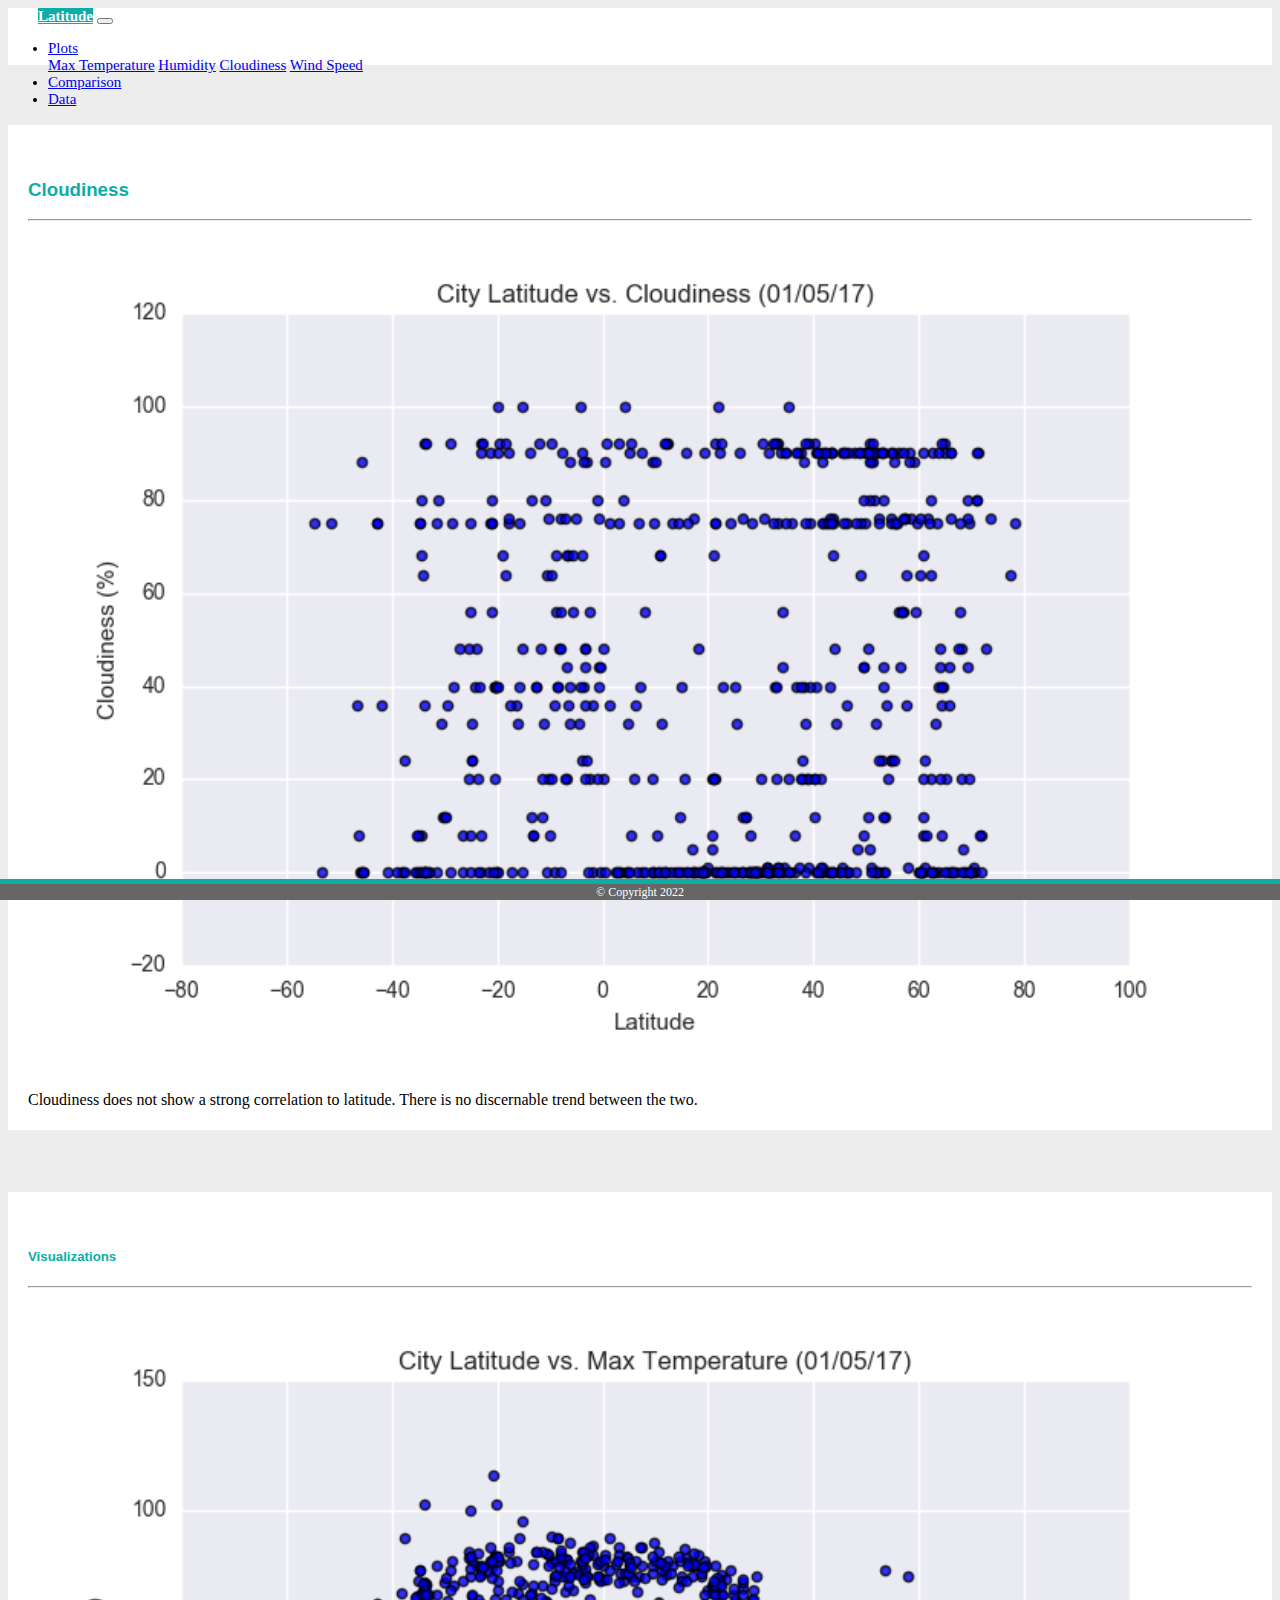
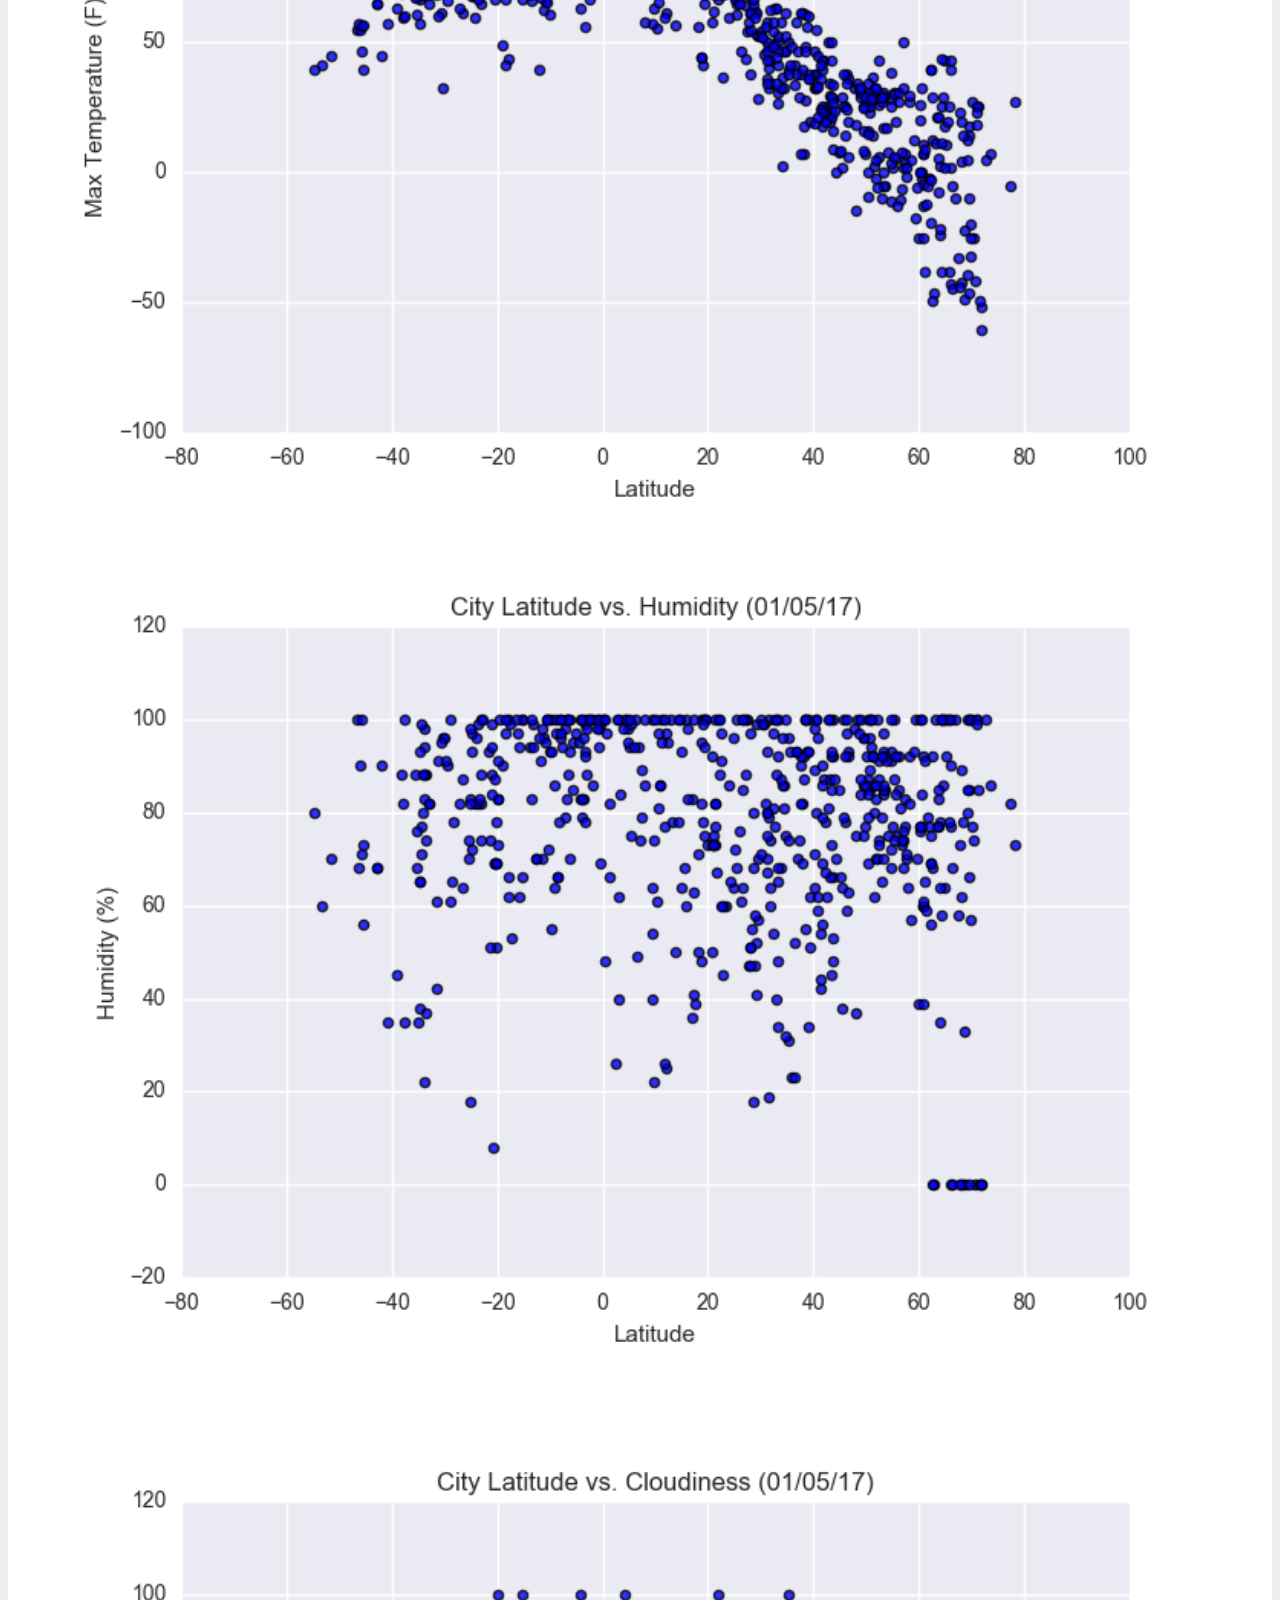
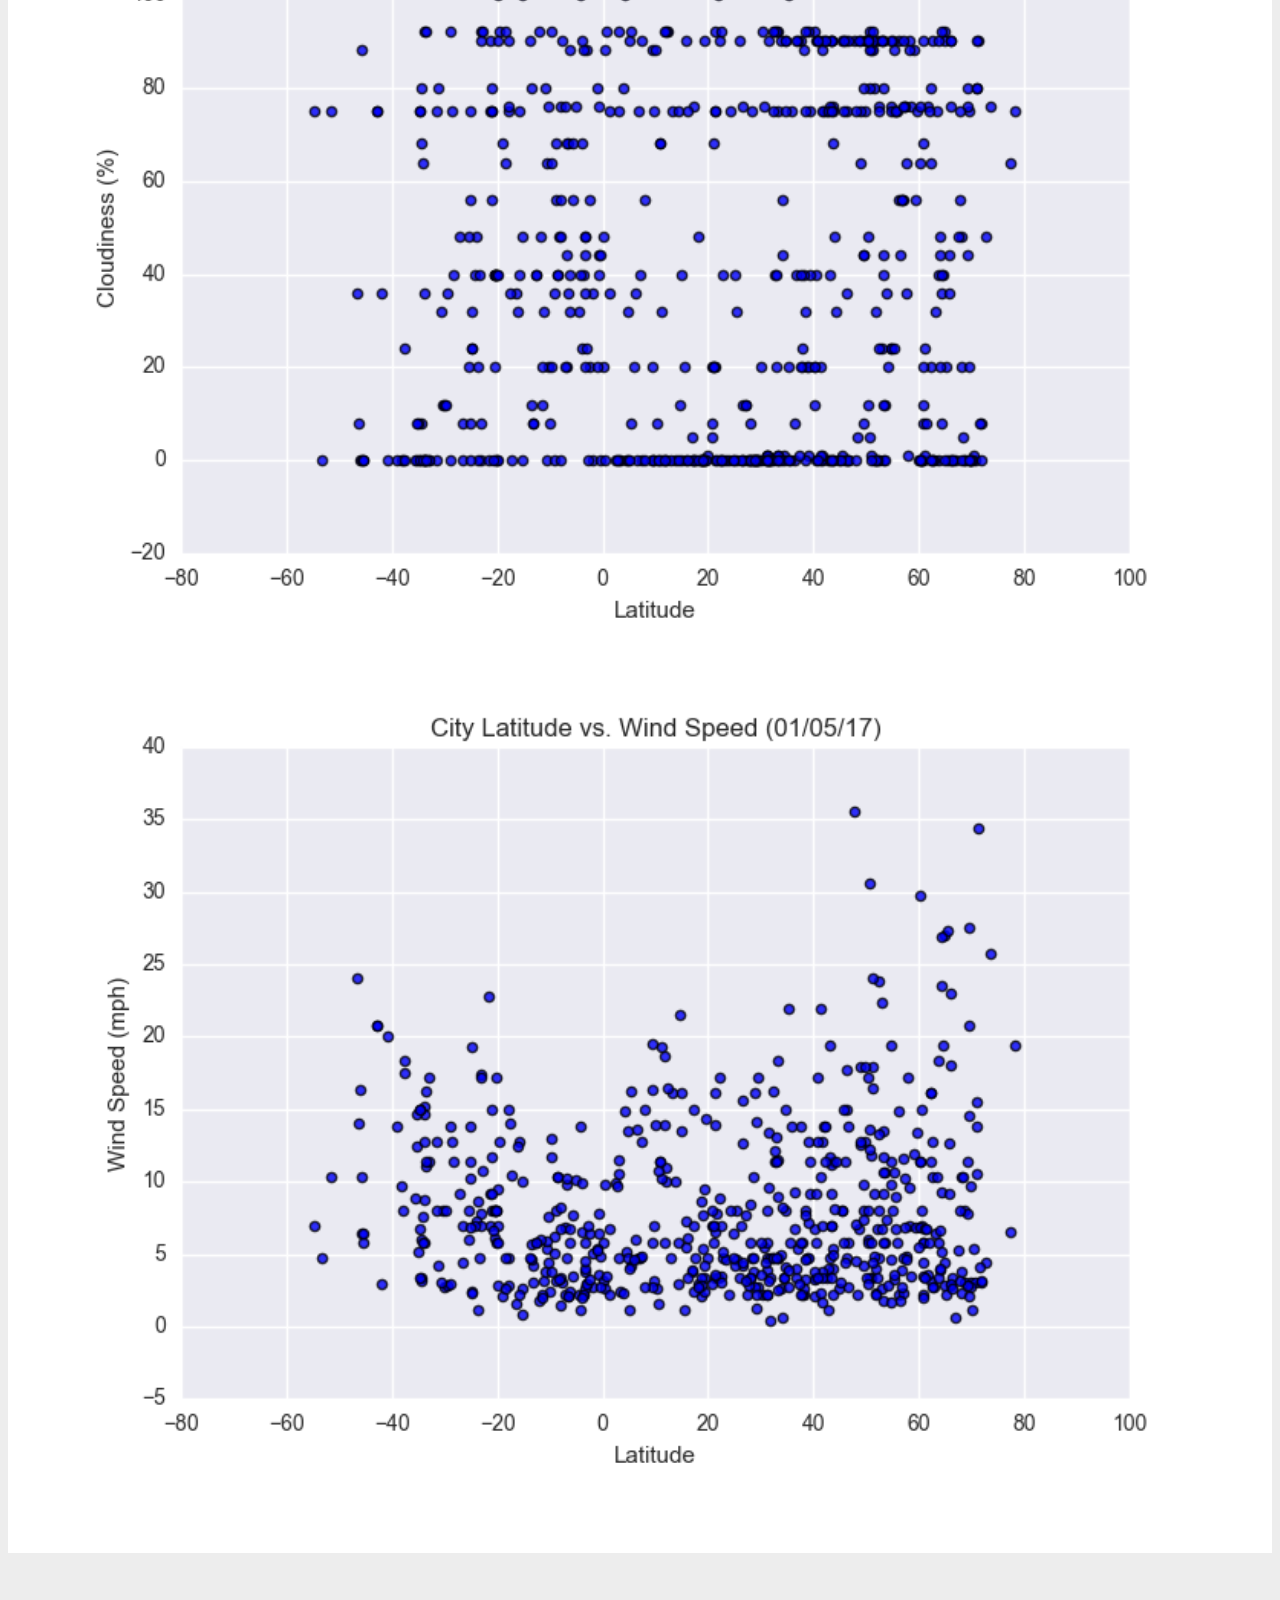
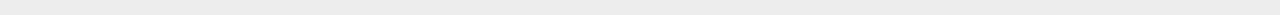
<file: visualizations/cloudiness.html>
<!DOCTYPE html>
<html lang="en">
<head>
    <meta charset="UTF-8">
    <meta name="viewport" content="width=device-width, initial-scale=1.0">
    <title>Cloudiness</title>

    <!-- Bootstrap CSS -->
    <link rel="stylesheet" href="https://stackpath.bootstrapcdn.com/bootstrap/4.5.0/css/bootstrap.min.css" integrity="sha384-9aIt2nRpC12Uk9gS9baDl411NQApFmC26EwAOH8WgZl5MYYxFfc+NcPb1dKGj7Sk" crossorigin="anonymous">

    <!-- CSS Link-->
    <link rel="stylesheet" type="text/css" href="../assets/css/style.css">

</head>
<body id="cloudiness">
    <!-- Navigation Section -->
    <div class="navigation">      
      <nav class="navbar navbar-expand-lg navbar-light">
        <a class="navbar-brand" href="../index.html">Latitude</a>            
        <button class="navbar-toggler" type="button" data-toggle="collapse" data-target="#navbarNavDropdown"
           aria-controls="navbarNavDropdown" aria-expanded="true" aria-label="Toggle navigation">
            <span class="navbar-toggler-icon"></span>
        </button>
        <div class="collapse navbar-collapse" id="navbarNavDropdown">
          <ul class="navbar-nav ml-auto">
            <li class="nav-item dropdown">
              <a class="nav-link dropdown-toggle" href="#" id="navbarDropdownMenuLink" role="button" data-toggle="dropdown" aria-haspopup="true" aria-expanded="false">
                 Plots
              </a>
              <div class="dropdown-menu" aria-labelledby="navbarDropdownMenuLink">
                <a class="dropdown-item" href="./maxTemp.html">Max Temperature</a>
                <a class="dropdown-item" href="./humidity.html">Humidity</a>
                <a class="dropdown-item" href="./cloudiness.html">Cloudiness</a>
                <a class="dropdown-item" href="./windSpeed.html">Wind Speed</a>
              </div>
            </li>
            <li class="nav-item">
              <a class="nav-link" href="../comparison.html">Comparison</a>
            </li>
            <li class="nav-item">
              <a class="nav-link" href="../data.html">Data</a>
            </li>
          </ul>
        </div>            
      </nav>       
  
  </div> 
<!-- Content Section-->
<div class="container">
    <div class="row">
      <div class="col-lg-7 col-md-12">
        <div class="box" style="padding-bottom: 5px;">
          <h3 class="title">Cloudiness</h3>
          <hr>
          <img src="../assets/images/Lat_vs_Cloudiness.png" alt="Cloudiness Graph">
          <p>
            Cloudiness does not show a strong correlation to latitude. There is 
            no discernable trend between the two.  
          </p>         
        </div>
      </div>
      <div class="col-lg-5 col-md-12">
        <div class="box">
          <h5 class="title">Visualizations</h5>
          <hr>
          <div class="container">
            <div class="row" style="padding-bottom: 30px;">
              <div class="col-6">
                <a href="./maxTemp.html">
                  <img class="panel" src="../assets/images/Lat_vs_MaxTemp.png" alt="Max Temperature Graph">
                </a>
              </div>
              <div class="col-6">
                <a href="./humidity.html">
                  <img class="panel" src="../assets/images/Lat_vs_Humidity.png" alt="Humidity Graph">
                </a>
              </div>
            </div>
            <div class="row" style="padding-bottom: 30px;">
              <div class="col-6">
                <a href="./cloudiness.html">
                  <img class="panel" src="../assets/images/Lat_vs_Cloudiness.png" alt="Cloudiness Graph">
                </a>
              </div>
              <div class="col-6">
                <a href="./windSpeed.html">
                  <img class="panel" src="../assets/images/Lat_vs_Windspeed.png" alt="Wind Speed Graph">
                </a>
              </div>          
            </div>
          </div>
        </div>
      </div>
  
  
  
    </div>
  </div>

    <!-- Footer Section -->
    <footer>
      <div class="footer">&copy; Copyright 2022</div>
    </footer>


     <!-- Bootstrap JS -->
   <script src="https://code.jquery.com/jquery-3.5.1.slim.min.js" integrity="sha384-DfXdz2htPH0lsSSs5nCTpuj/zy4C+OGpamoFVy38MVBnE+IbbVYUew+OrCXaRkfj" crossorigin="anonymous"></script>
   <script src="https://cdn.jsdelivr.net/npm/popper.js@1.16.0/dist/umd/popper.min.js" integrity="sha384-Q6E9RHvbIyZFJoft+2mJbHaEWldlvI9IOYy5n3zV9zzTtmI3UksdQRVvoxMfooAo" crossorigin="anonymous"></script>
   <script src="https://stackpath.bootstrapcdn.com/bootstrap/4.5.0/js/bootstrap.min.js" integrity="sha384-OgVRvuATP1z7JjHLkuOU7Xw704+h835Lr+6QL9UvYjZE3Ipu6Tp75j7Bh/kR0JKI" crossorigin="anonymous"></script>
</body>
</html>
</file>
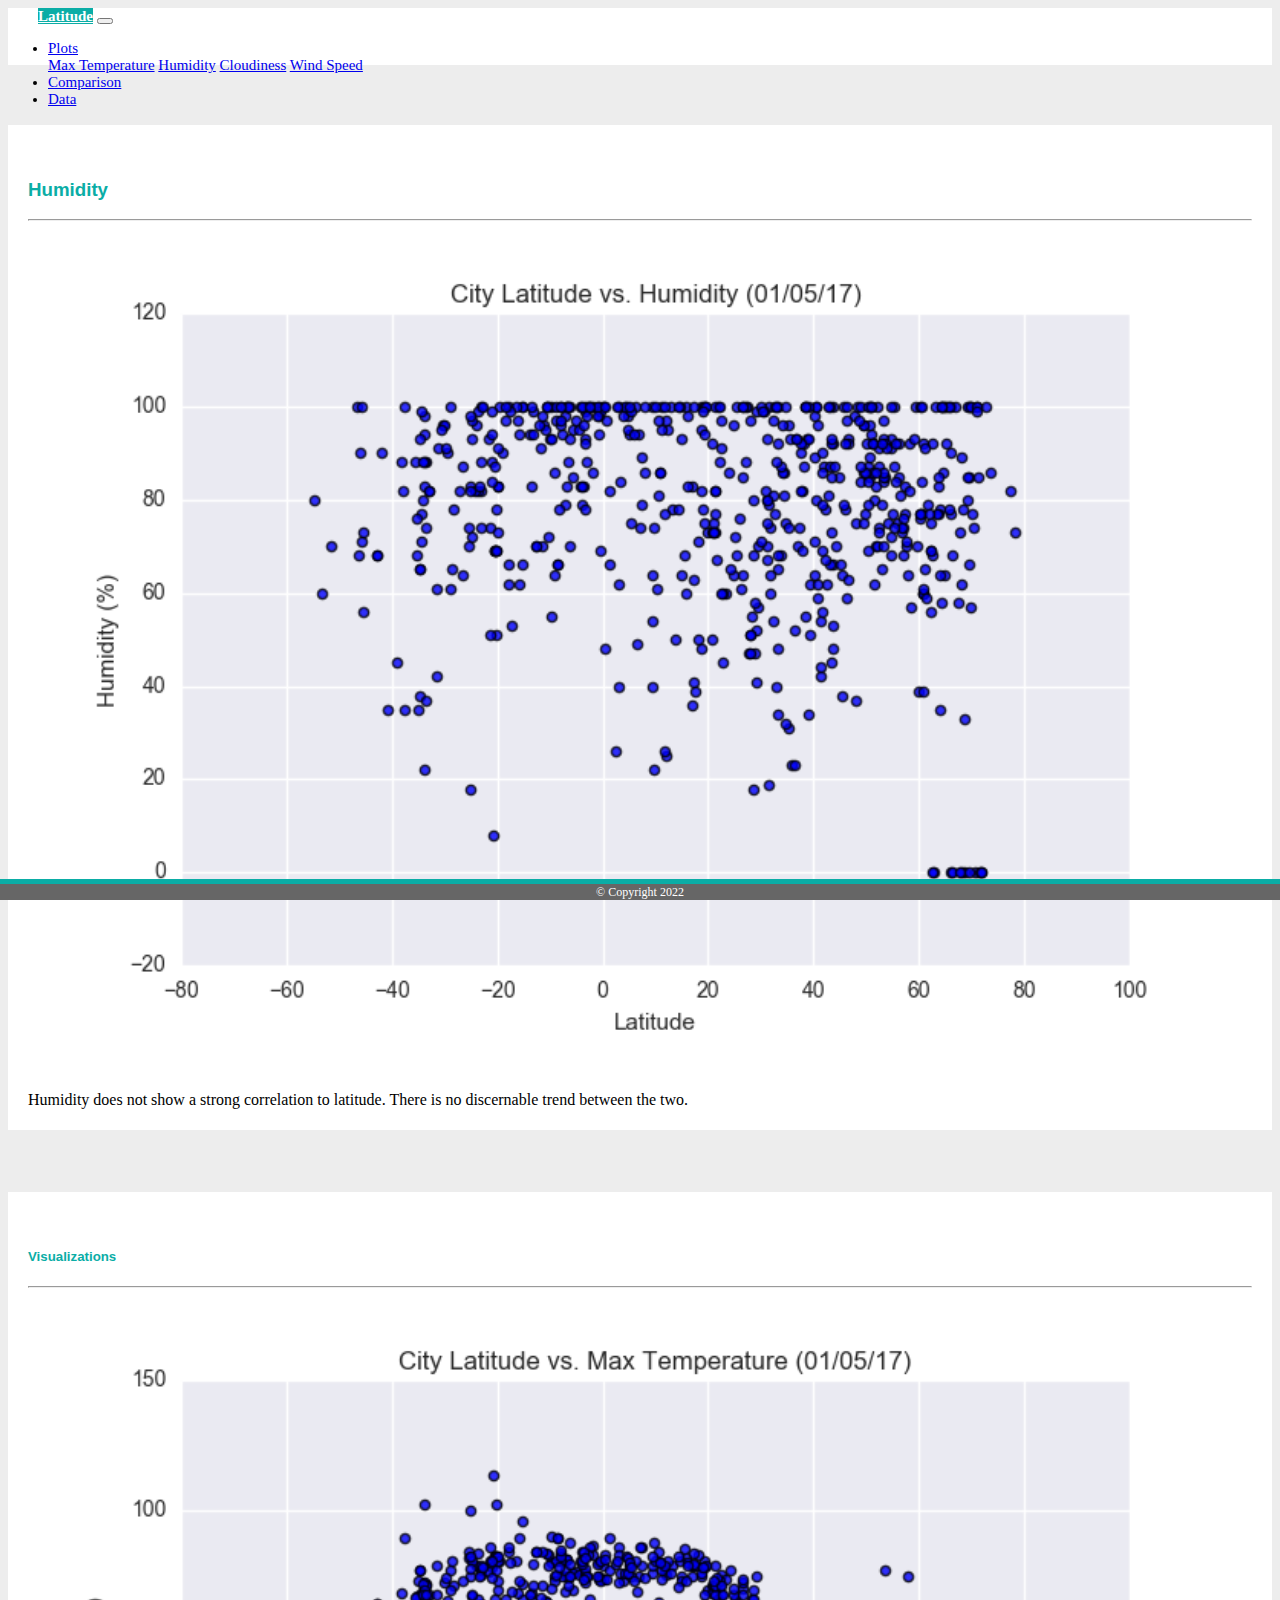
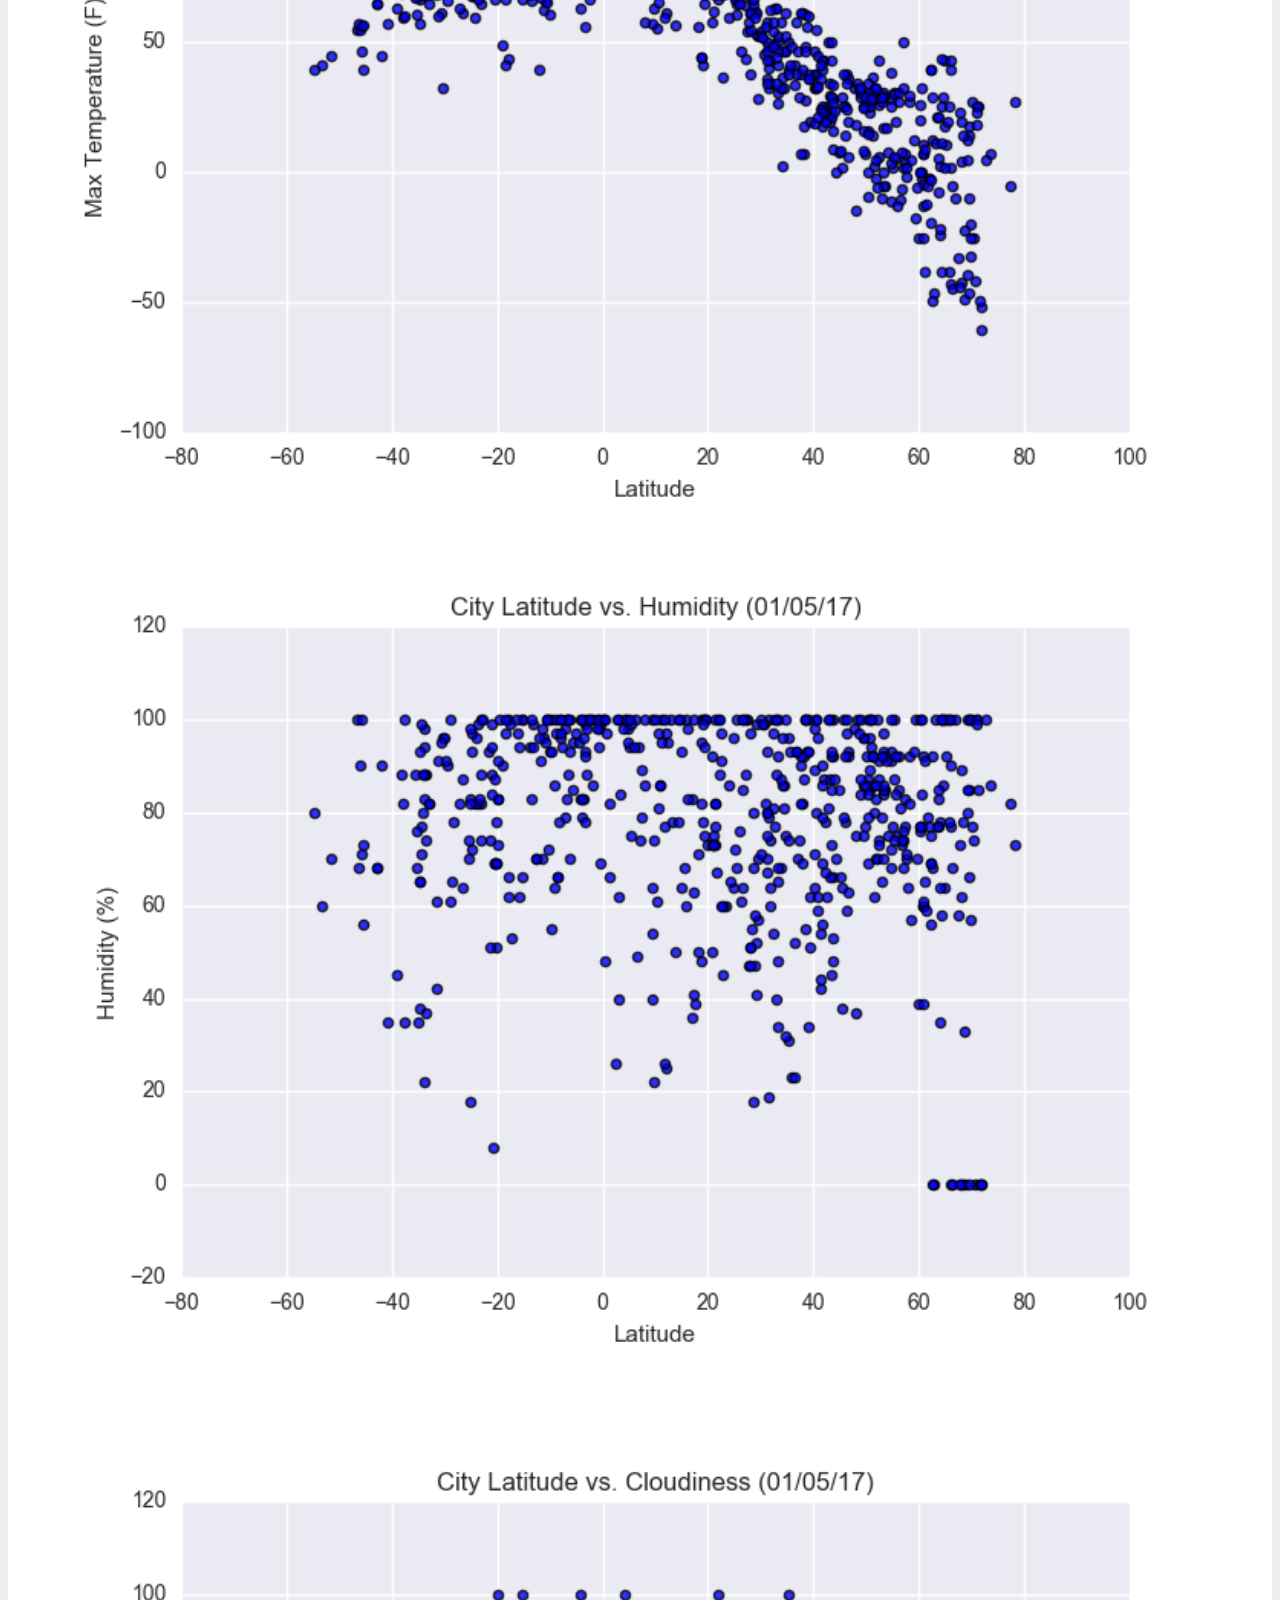
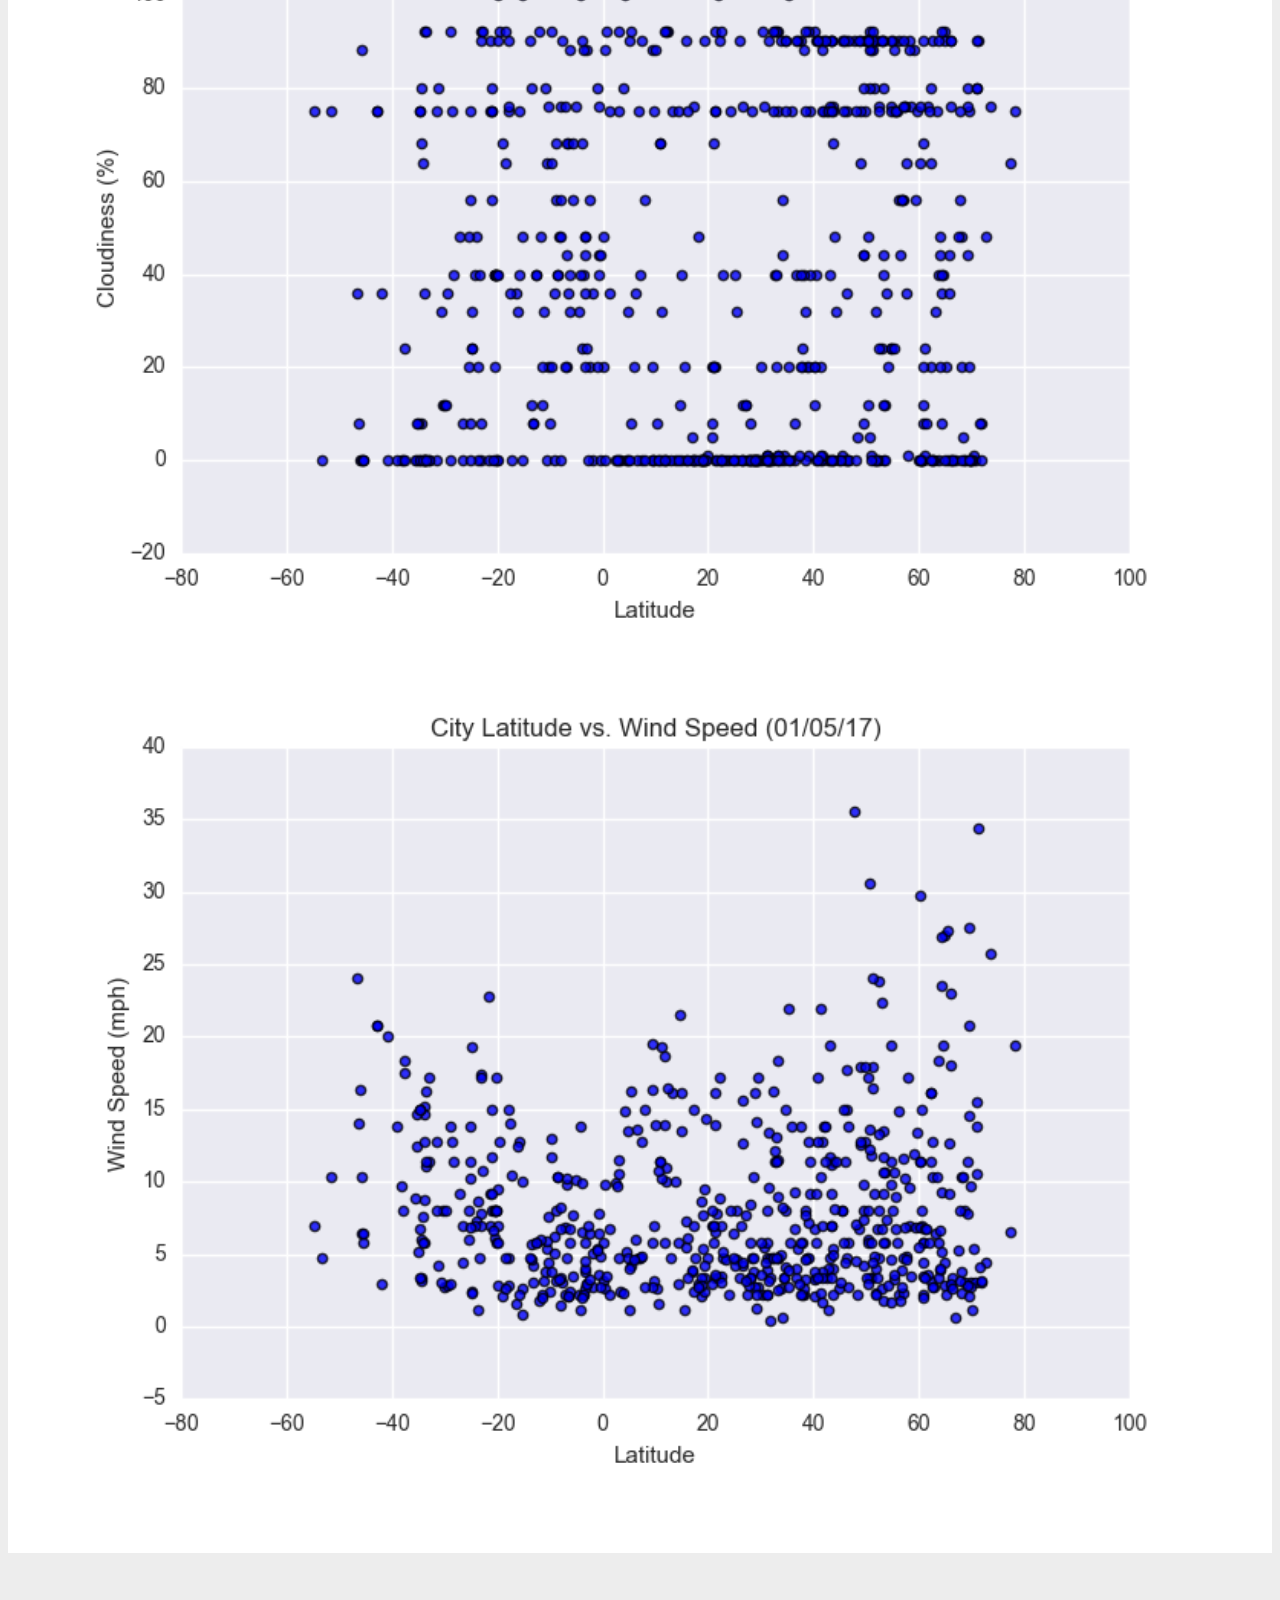
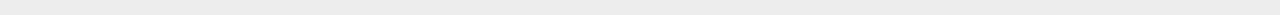
<file: visualizations/humidity.html>
<!DOCTYPE html>
<html lang="en">
<head>
    <meta charset="UTF-8">
    <meta name="viewport" content="width=device-width, initial-scale=1.0">
    <title>Humidty</title>

    <!-- Bootstrap CSS -->
    <link rel="stylesheet" href="https://stackpath.bootstrapcdn.com/bootstrap/4.5.0/css/bootstrap.min.css" integrity="sha384-9aIt2nRpC12Uk9gS9baDl411NQApFmC26EwAOH8WgZl5MYYxFfc+NcPb1dKGj7Sk" crossorigin="anonymous">

    <!-- CSS Link-->
    <link rel="stylesheet" type="text/css" href="../assets/css/style.css">

</head>
<body id="humidity">
    <!-- Navigation Section -->
    <div class="navigation">      
      <nav class="navbar navbar-expand-lg navbar-light">
        <a class="navbar-brand" href="../index.html">Latitude</a>            
        <button class="navbar-toggler" type="button" data-toggle="collapse" data-target="#navbarNavDropdown"
           aria-controls="navbarNavDropdown" aria-expanded="true" aria-label="Toggle navigation">
            <span class="navbar-toggler-icon"></span>
        </button>
        <div class="collapse navbar-collapse" id="navbarNavDropdown">
          <ul class="navbar-nav ml-auto">
            <li class="nav-item dropdown">
              <a class="nav-link dropdown-toggle" href="#" id="navbarDropdownMenuLink" role="button" data-toggle="dropdown" aria-haspopup="true" aria-expanded="false">
                 Plots
              </a>
              <div class="dropdown-menu" aria-labelledby="navbarDropdownMenuLink">
                <a class="dropdown-item" href="./maxTemp.html">Max Temperature</a>
                <a class="dropdown-item" href="./humidity.html">Humidity</a>
                <a class="dropdown-item" href="./cloudiness.html">Cloudiness</a>
                <a class="dropdown-item" href="./windSpeed.html">Wind Speed</a>
              </div>
            </li>
            <li class="nav-item">
              <a class="nav-link" href="../comparison.html">Comparison</a>
            </li>
            <li class="nav-item">
              <a class="nav-link" href="../data.html">Data</a>
            </li>
          </ul>
        </div>            
      </nav>       
  
  </div> 
    <!-- Content Section-->
<div class="container">
    <div class="row">
      <div class="col-lg-7 col-md-12">
        <div class="box" style="padding-bottom: 5px;">
          <h3 class="title">Humidity</h3>
          <hr>
          <img src="../assets/images/Lat_vs_Humidity.png" alt="Humidity Graph">
          <p>
            Humidity does not show a strong correlation to latitude. There is 
            no discernable trend between the two.  
          </p>         
        </div>
      </div>
      <div class="col-lg-5 col-md-12">
        <div class="box">
          <h5 class="title">Visualizations</h5>
          <hr>
          <div class="container">
            <div class="row" style="padding-bottom: 30px;">
              <div class="col-6">
                <a href="./maxTemp.html">
                  <img class="panel" src="../assets/images/Lat_vs_MaxTemp.png" alt="Max Temperature Graph">
                </a>
              </div>
              <div class="col-6">
                <a href="./humidity.html">
                  <img class="panel" src="../assets/images/Lat_vs_Humidity.png" alt="Humidity Graph">
                </a>
              </div>
            </div>
            <div class="row" style="padding-bottom: 30px;">
              <div class="col-6">
                <a href="./cloudiness.html">
                  <img class="panel" src="../assets/images/Lat_vs_Cloudiness.png" alt="Cloudiness Graph">
                </a>
              </div>
              <div class="col-6">
                <a href="./windSpeed.html">
                  <img class="panel" src="../assets/images/Lat_vs_Windspeed.png" alt="Wind Speed Graph">
                </a>
              </div>          
            </div>
          </div>
        </div>
      </div>
  
  
  
    </div>
  </div>


    <!-- Footer Section -->
    <footer>
      <div class="footer">&copy; Copyright 2022</div>
    </footer>


   <!-- Bootstrap JS -->
   <script src="https://code.jquery.com/jquery-3.5.1.slim.min.js" integrity="sha384-DfXdz2htPH0lsSSs5nCTpuj/zy4C+OGpamoFVy38MVBnE+IbbVYUew+OrCXaRkfj" crossorigin="anonymous"></script>
   <script src="https://cdn.jsdelivr.net/npm/popper.js@1.16.0/dist/umd/popper.min.js" integrity="sha384-Q6E9RHvbIyZFJoft+2mJbHaEWldlvI9IOYy5n3zV9zzTtmI3UksdQRVvoxMfooAo" crossorigin="anonymous"></script>
   <script src="https://stackpath.bootstrapcdn.com/bootstrap/4.5.0/js/bootstrap.min.js" integrity="sha384-OgVRvuATP1z7JjHLkuOU7Xw704+h835Lr+6QL9UvYjZE3Ipu6Tp75j7Bh/kR0JKI" crossorigin="anonymous"></script>
</body>
</html>
</file>
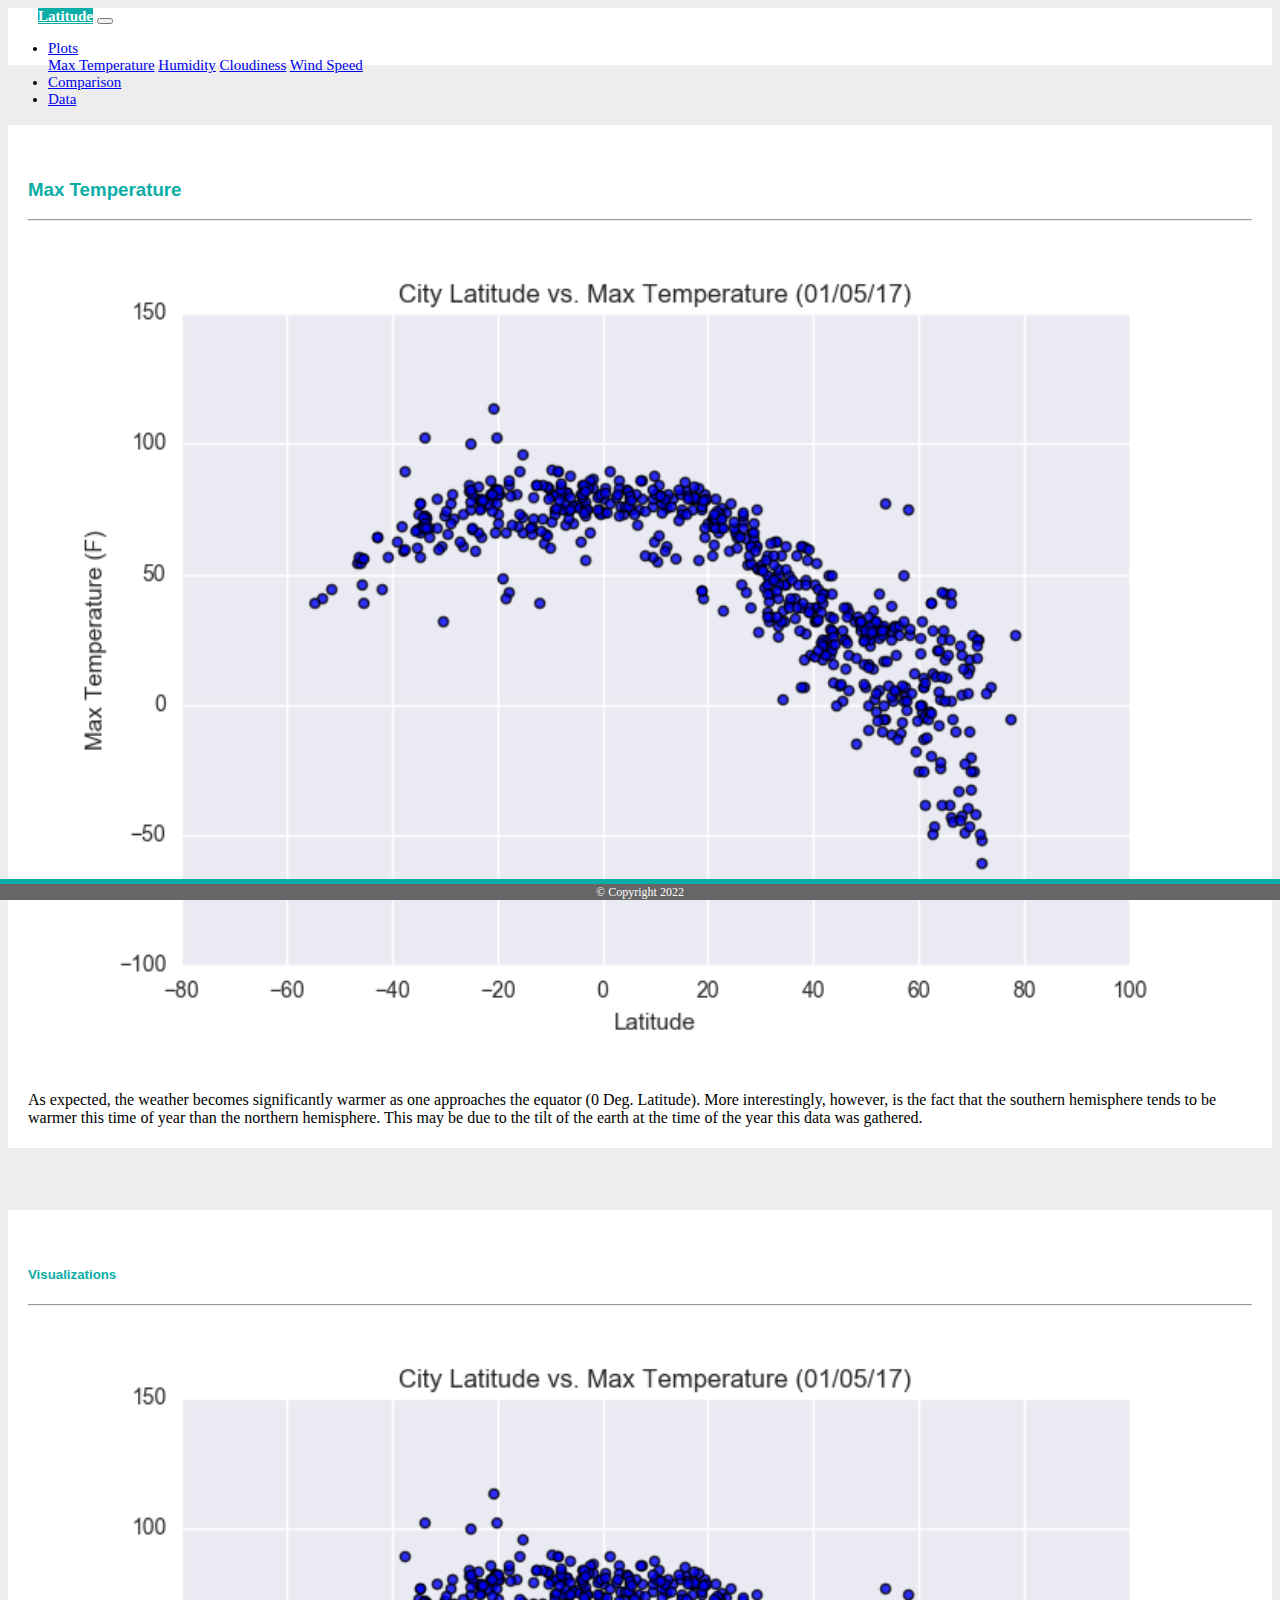
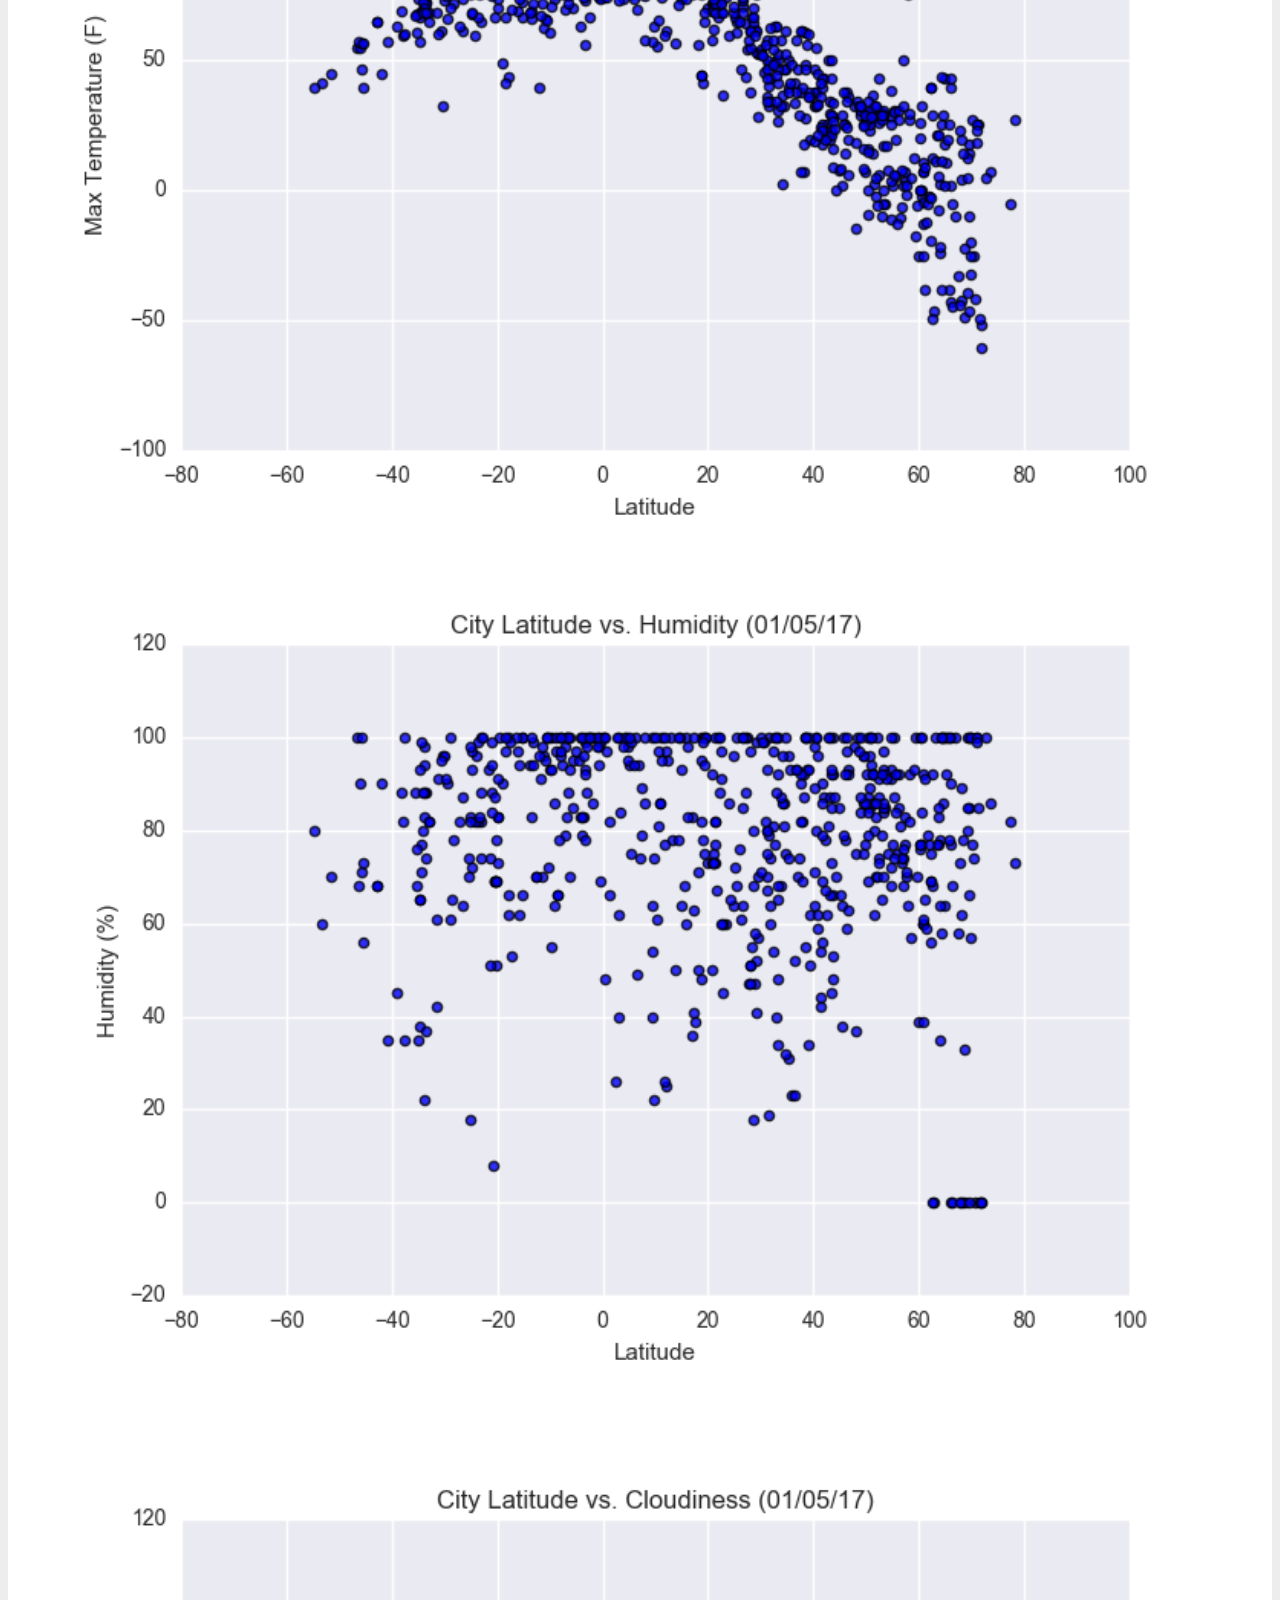
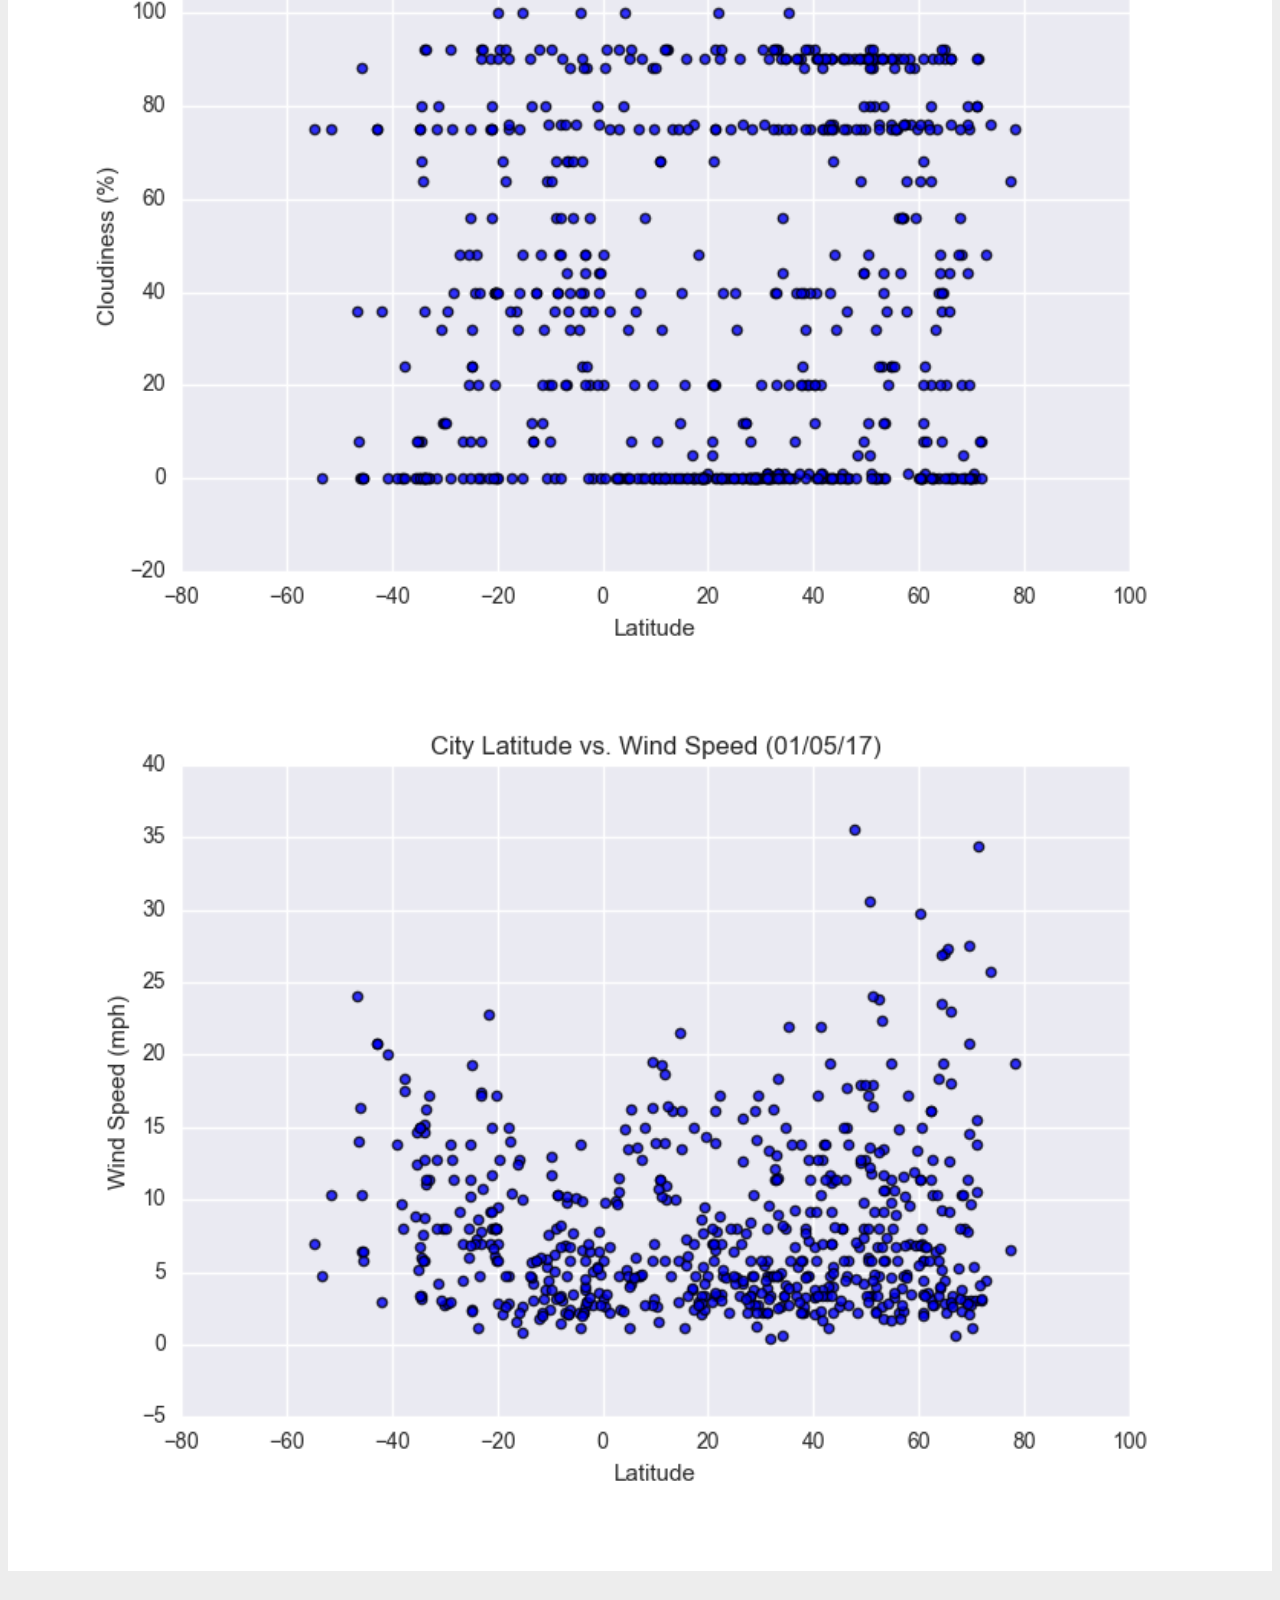
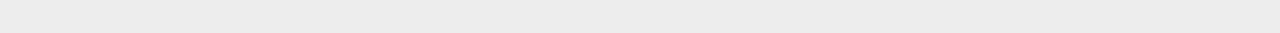
<file: visualizations/maxTemp.html>
<!DOCTYPE html>
<html lang="en">
<head>
    <meta charset="UTF-8">
    <meta name="viewport" content="width=device-width, initial-scale=1.0">
    <title>Temperature</title>

    <!-- Bootstrap CSS -->
    <link rel="stylesheet" href="https://stackpath.bootstrapcdn.com/bootstrap/4.5.0/css/bootstrap.min.css" integrity="sha384-9aIt2nRpC12Uk9gS9baDl411NQApFmC26EwAOH8WgZl5MYYxFfc+NcPb1dKGj7Sk" crossorigin="anonymous">

    <!-- CSS Link-->
    <link rel="stylesheet" type="text/css" href="../assets/css/style.css">

</head>
<body id="maxTemp">
    <!-- Navigation Section -->
    <div class="navigation">      
      <nav class="navbar navbar-expand-lg navbar-light">
        <a class="navbar-brand" href="../index.html">Latitude</a>            
        <button class="navbar-toggler" type="button" data-toggle="collapse" data-target="#navbarNavDropdown"
           aria-controls="navbarNavDropdown" aria-expanded="true" aria-label="Toggle navigation">
            <span class="navbar-toggler-icon"></span>
        </button>
        <div class="collapse navbar-collapse" id="navbarNavDropdown">
          <ul class="navbar-nav ml-auto">
            <li class="nav-item dropdown">
              <a class="nav-link dropdown-toggle" href="#" id="navbarDropdownMenuLink" role="button" data-toggle="dropdown" aria-haspopup="true" aria-expanded="false">
                 Plots
              </a>
              <div class="dropdown-menu" aria-labelledby="navbarDropdownMenuLink">
                <a class="dropdown-item" href="./maxTemp.html">Max Temperature</a>
                <a class="dropdown-item" href="./humidity.html">Humidity</a>
                <a class="dropdown-item" href="./cloudiness.html">Cloudiness</a>
                <a class="dropdown-item" href="./windSpeed.html">Wind Speed</a>
              </div>
            </li>
            <li class="nav-item">
              <a class="nav-link" href="../comparison.html">Comparison</a>
            </li>
            <li class="nav-item">
              <a class="nav-link" href="../data.html">Data</a>
            </li>
          </ul>
        </div>            
      </nav>       
  
  </div> 
<!-- Content Section-->
<div class="container">
    <div class="row">
      <div class="col-lg-7 col-md-12">
        <div class="box" style="padding-bottom: 5px;">
          <h3 class="title">Max Temperature</h3>
          <hr>
          <img src="../assets/images/Lat_vs_MaxTemp.png" alt="Max Temperature Graph">
          <p>
            As expected, the weather becomes significantly warmer as one approaches
             the equator (0 Deg. Latitude). More interestingly, however, is the 
             fact that the southern hemisphere tends to be warmer this time of year 
             than the northern hemisphere. This may be due to the tilt of the earth 
             at the time of the year this data was gathered.  
          </p>         
        </div>
      </div>
      <div class="col-lg-5 col-md-12">
        <div class="box">
          <h5 class="title">Visualizations</h5>
          <hr>
          <div class="container">
            <div class="row" style="padding-bottom: 30px;">
              <div class="col-6">
                <a href="./maxTemp.html">
                  <img class="panel" src="../assets/images/Lat_vs_MaxTemp.png" alt="Max Temperature Graph">
                </a>
              </div>
              <div class="col-6">
                <a href="./humidity.html">
                  <img class="panel" src="../assets/images/Lat_vs_Humidity.png" alt="Humidity Graph">
                </a>
              </div>
            </div>
            <div class="row" style="padding-bottom: 30px;">
              <div class="col-6">
                <a href="./cloudiness.html">
                  <img class="panel" src="../assets/images/Lat_vs_Cloudiness.png" alt="Cloudiness Graph">
                </a>
              </div>
              <div class="col-6">
                <a href="./windSpeed.html">
                  <img class="panel" src="../assets/images/Lat_vs_Windspeed.png" alt="Wind Speed Graph">
                </a>
              </div>          
            </div>
          </div>
        </div>
      </div>
  <!-- Content Section-->
  
  
    </div>
  </div>

  <!-- Footer Section -->
  <footer>
    <div class="footer">&copy; Copyright 2022</div>
  </footer>  


   <!-- Bootstrap JS -->
   <script src="https://code.jquery.com/jquery-3.5.1.slim.min.js" integrity="sha384-DfXdz2htPH0lsSSs5nCTpuj/zy4C+OGpamoFVy38MVBnE+IbbVYUew+OrCXaRkfj" crossorigin="anonymous"></script>
   <script src="https://cdn.jsdelivr.net/npm/popper.js@1.16.0/dist/umd/popper.min.js" integrity="sha384-Q6E9RHvbIyZFJoft+2mJbHaEWldlvI9IOYy5n3zV9zzTtmI3UksdQRVvoxMfooAo" crossorigin="anonymous"></script>
   <script src="https://stackpath.bootstrapcdn.com/bootstrap/4.5.0/js/bootstrap.min.js" integrity="sha384-OgVRvuATP1z7JjHLkuOU7Xw704+h835Lr+6QL9UvYjZE3Ipu6Tp75j7Bh/kR0JKI" crossorigin="anonymous"></script>
</body>

</html>
</file>
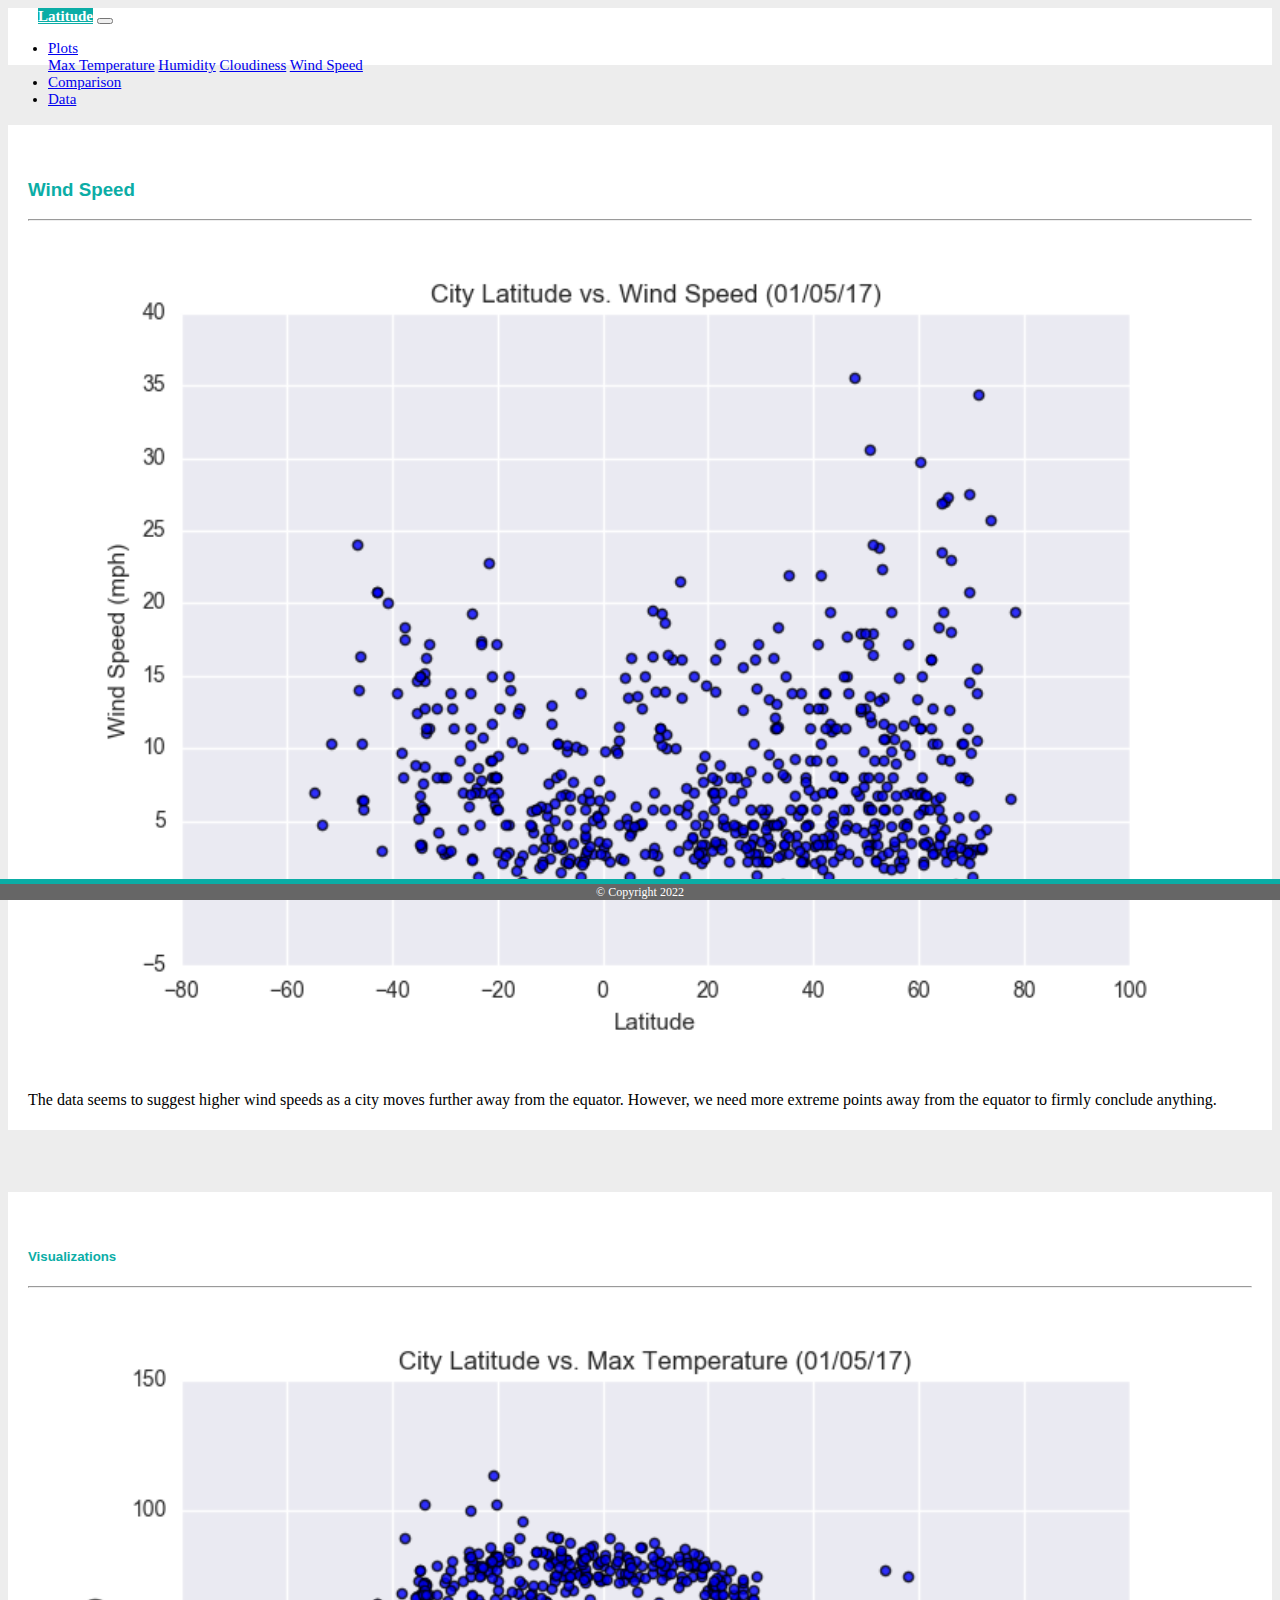
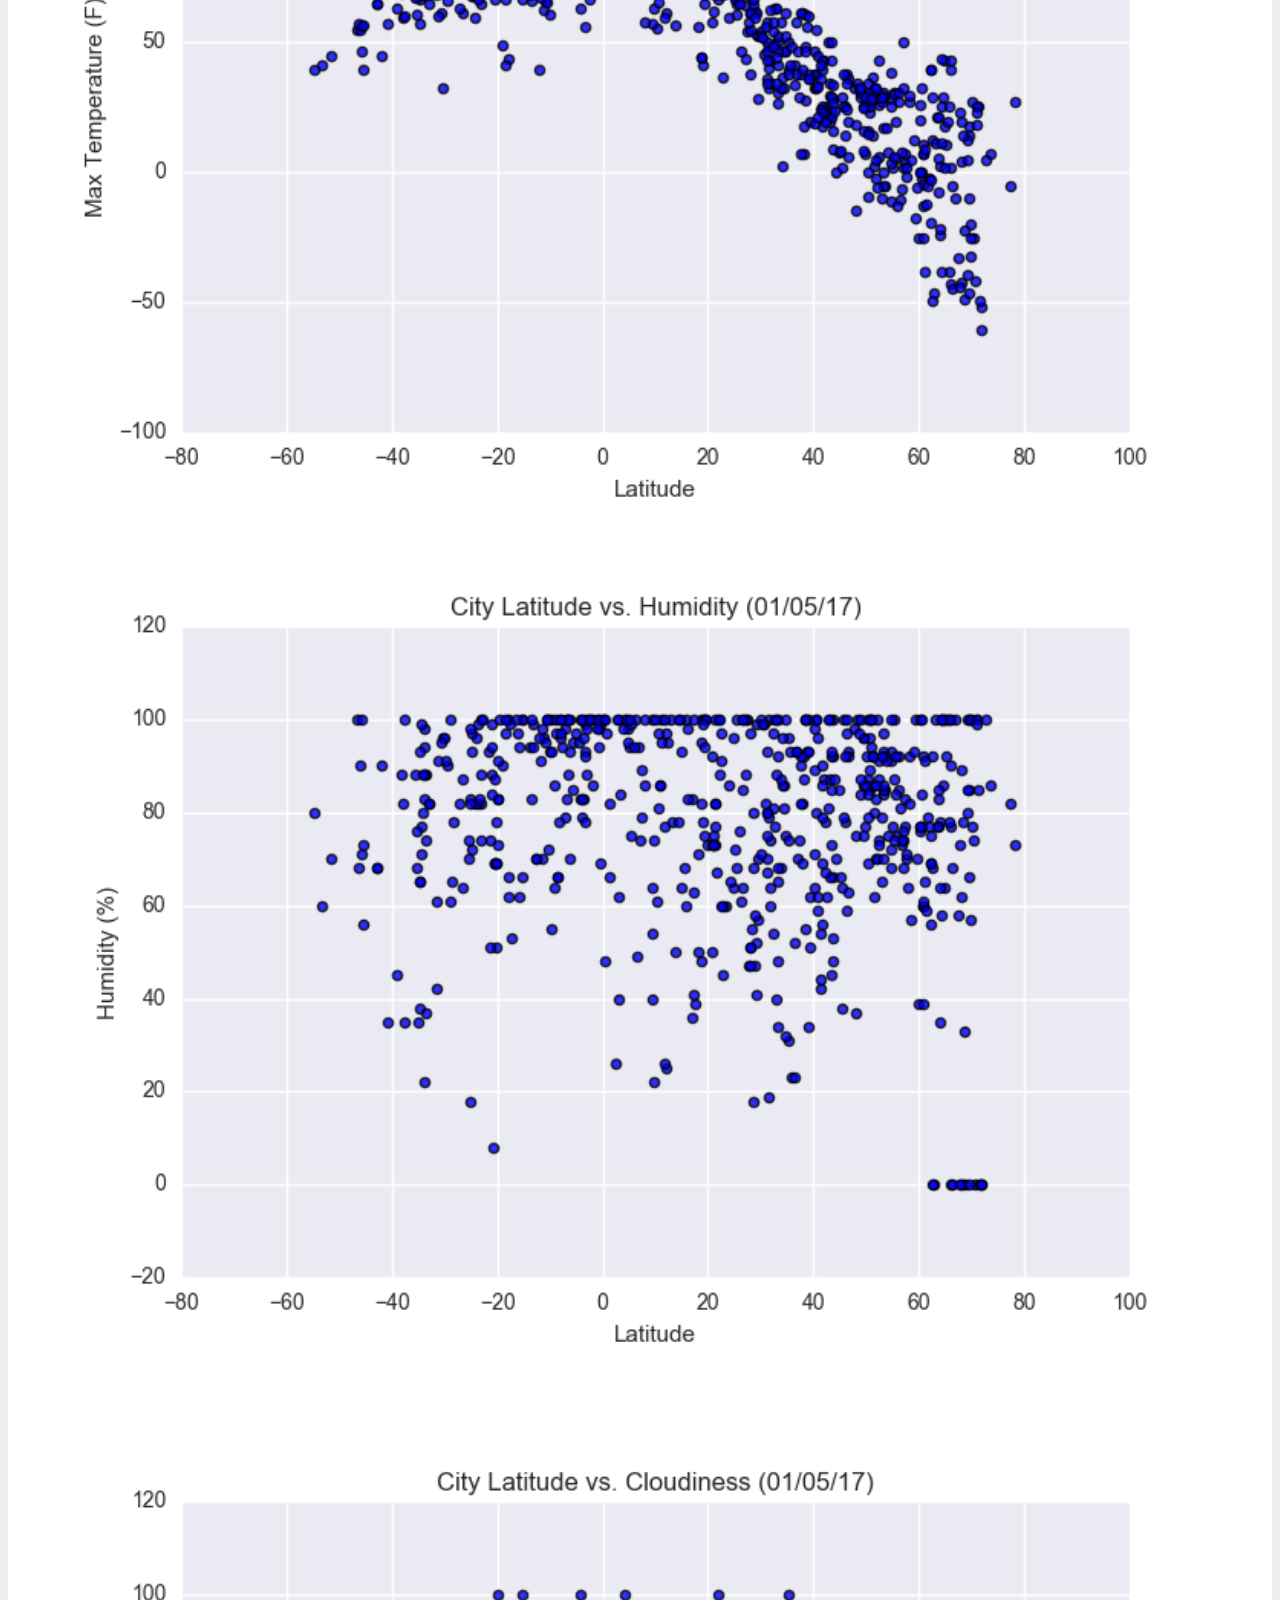
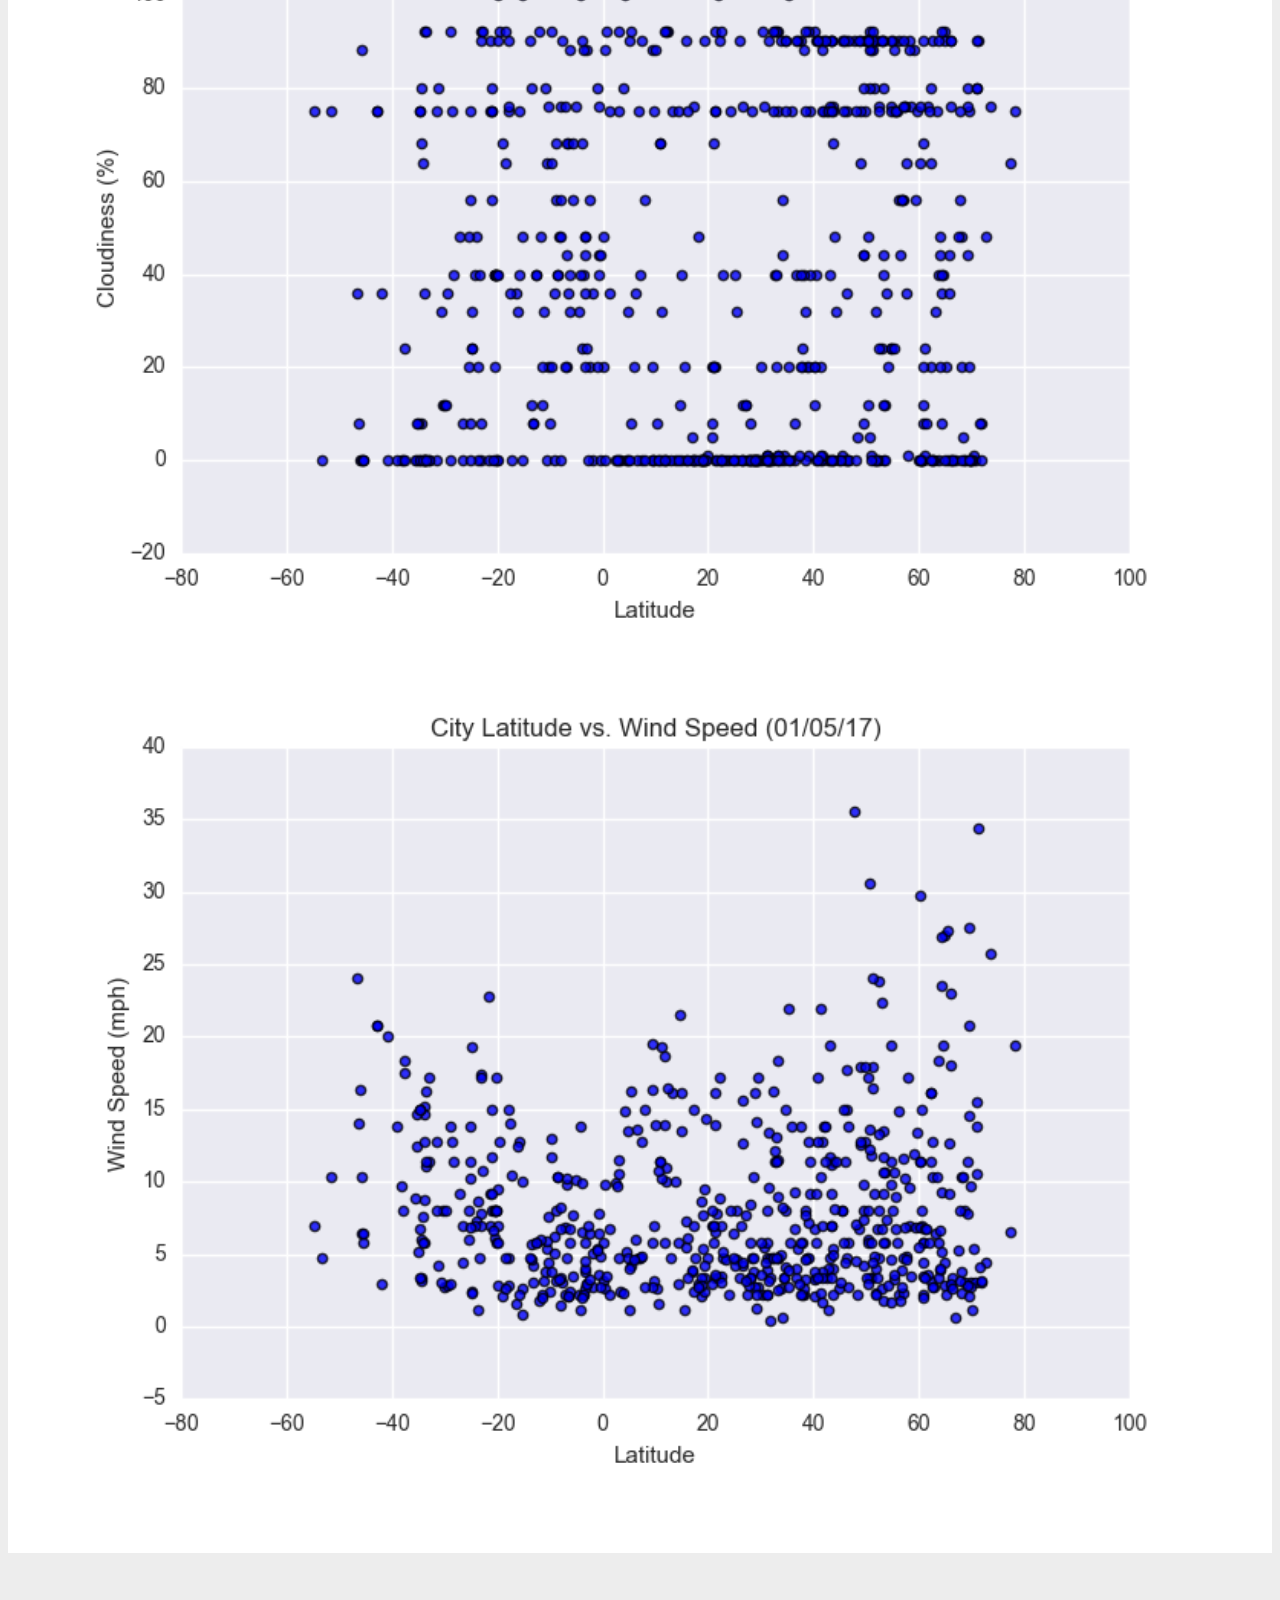
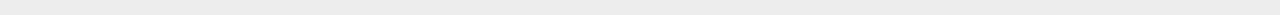
<file: visualizations/windSpeed.html>
<!DOCTYPE html>
<html lang="en">
<head>
    <meta charset="UTF-8">
    <meta name="viewport" content="width=device-width, initial-scale=1.0">
    <title>Wind Speed</title>
    <!-- Bootstrap CSS -->
    <link rel="stylesheet" href="https://stackpath.bootstrapcdn.com/bootstrap/4.5.0/css/bootstrap.min.css" integrity="sha384-9aIt2nRpC12Uk9gS9baDl411NQApFmC26EwAOH8WgZl5MYYxFfc+NcPb1dKGj7Sk" crossorigin="anonymous">

    <!-- CSS Link-->
    <link rel="stylesheet" type="text/css" href="../assets/css/style.css">
</head>
<body id="windSpeed">
    <!-- Navigation Section -->
    <div class="navigation">      
      <nav class="navbar navbar-expand-lg navbar-light">
        <a class="navbar-brand" href="../index.html">Latitude</a>            
        <button class="navbar-toggler" type="button" data-toggle="collapse" data-target="#navbarNavDropdown"
           aria-controls="navbarNavDropdown" aria-expanded="true" aria-label="Toggle navigation">
            <span class="navbar-toggler-icon"></span>
        </button>
        <div class="collapse navbar-collapse" id="navbarNavDropdown">
          <ul class="navbar-nav ml-auto">
            <li class="nav-item dropdown">
              <a class="nav-link dropdown-toggle" href="#" id="navbarDropdownMenuLink" role="button" data-toggle="dropdown" aria-haspopup="true" aria-expanded="false">
                 Plots
              </a>
              <div class="dropdown-menu" aria-labelledby="navbarDropdownMenuLink">
                <a class="dropdown-item" href="./maxTemp.html">Max Temperature</a>
                <a class="dropdown-item" href="./humidity.html">Humidity</a>
                <a class="dropdown-item" href="./cloudiness.html">Cloudiness</a>
                <a class="dropdown-item" href="./windSpeed.html">Wind Speed</a>
              </div>
            </li>
            <li class="nav-item">
              <a class="nav-link" href="../comparison.html">Comparison</a>
            </li>
            <li class="nav-item">
              <a class="nav-link" href="../data.html">Data</a>
            </li>
          </ul>
        </div>            
      </nav>       
  
  </div> 
<!-- Content Section-->
<div class="container">
    <div class="row">
      <div class="col-lg-7 col-md-12">
        <div class="box" style="padding-bottom: 5px;">
          <h3 class="title">Wind Speed</h3>
          <hr>
          <img src="../assets/images/Lat_vs_Windspeed.png" alt="Wind Speed Graph">
          <p>
            The data seems to suggest higher wind speeds as a city moves further 
            away from the equator. However, we  need more extreme points away from 
            the equator to firmly conclude anything.  
          </p>         
        </div>
      </div>
      <div class="col-lg-5 col-md-12">
        <div class="box">
          <h5 class="title">Visualizations</h5>
          <hr>
          <div class="container">
            <div class="row" style="padding-bottom: 30px;">
              <div class="col-6">
                <a href="maxTemp.html">
                  <img class="panel" src="../assets/images/Lat_vs_MaxTemp.png" alt="Max Temperature Graph">
                </a>
              </div>
              <div class="col-6">
                <a href="humidity.html">
                  <img class="panel" src="../assets/images/Lat_vs_Humidity.png" alt="Humidity Graph">
                </a>
              </div>
            </div>
            <div class="row" style="padding-bottom: 30px;">
              <div class="col-6">
                <a href="cloudiness.html">
                  <img class="panel" src="../assets/images/Lat_vs_Cloudiness.png" alt="Cloudiness Graph">
                </a>
              </div>
              <div class="col-6">
                <a href="windSpeed.html">
                  <img class="panel" src="../assets/images/Lat_vs_Windspeed.png" alt="Wind Speed Graph">
                </a>
              </div>          
            </div>
          </div>
        </div>
      </div>
  
  
  
    </div>
  </div>

  <!-- Footer Section -->
  <footer>
    <div class="footer">&copy; Copyright 2022</div>
  </footer>

<!-- Bootstrap JS -->
     <script src="https://code.jquery.com/jquery-3.5.1.slim.min.js" integrity="sha384-DfXdz2htPH0lsSSs5nCTpuj/zy4C+OGpamoFVy38MVBnE+IbbVYUew+OrCXaRkfj" crossorigin="anonymous"></script>
     <script src="https://cdn.jsdelivr.net/npm/popper.js@1.16.0/dist/umd/popper.min.js" integrity="sha384-Q6E9RHvbIyZFJoft+2mJbHaEWldlvI9IOYy5n3zV9zzTtmI3UksdQRVvoxMfooAo" crossorigin="anonymous"></script>
     <script src="https://stackpath.bootstrapcdn.com/bootstrap/4.5.0/js/bootstrap.min.js" integrity="sha384-OgVRvuATP1z7JjHLkuOU7Xw704+h835Lr+6QL9UvYjZE3Ipu6Tp75j7Bh/kR0JKI" crossorigin="anonymous"></script>
</body>
</html>
</file>
<file: assets/css/style.css>
/* Navbar */
.navbar{
    max-height: 57px; 
  }
  .navigation .navbar-brand{
    color: white; 
    margin-left: 30px; 
    padding: inherit; 
    font-weight: bold; 
    background-color: #0BADA6;
    font-family: Georgia, 'Times New Roman', Times, serif;
}

.navbar{
    background-color: white; 
    font-size: 15px; 
  }

  .active, .dropdown-menu .dropdown-item:active a:hover{
    background-color:#E7E7E7; 
  }

  .dropdown .dropdown-menu .dropdown-item:active, .dropdown .dropdown-menu .dropdown-item:hover{
    background-color: #0BADA6;
  }

  .nav-link:hover{
    background-color: #0bada6;
    
  }

  /* Body*/
  body {
    background-color: #ededed;
  }

  /* Title Class*/
  .title {
    color: #0BADA6;
    font-family: 'Franklin Gothic Medium', 'Arial Narrow', Arial, sans-serif;
    font-weight: bolder;
    padding-top: 25px;
  }


  /* Paragraph */
  p {
    color: black;
    font-size: 16;
  }

/* Box Class */
.box {
    margin-top: 60px; 
    margin-bottom: 62px; 
    padding: 10px 20px 15px; 
    color:black;
    background-color: white; 
  
  }

  /* Images */
img{
    width:100%;
    height:100%;
    
  }

  .active, .panel:hover{
    border-color:#0BADA6;
    border-style: solid;
  }

  .vizualization{
    width:50%;
    height:50%;
  }
/* Footer */
footer {
  background-color: #666666;
  border-top-style: solid;
  border-top-width: 5px;
  border-top-color: #0BADA6;
  color: white;
  min-height: 10px;
  font-family: cursive;
  font-size: 12px;
  text-align: center;
  position: fixed;
  left: 0;
  bottom: 0;
  width: 100%;
  padding-top: 1px;

}

/* Table*/
.table {
  font-size: 15px;
  border-top-color: white;
}

  /* Media Queries */
@media(max-width: 992px){
    .navbar-expand-lg{
    background-color: #0BADA6;
    }
    .navbar{
      max-height: none; 
      padding: inherit;
    }
    .navbar div{
      margin: inherit; 
      background-color: white;  
    }
    .navbar-brand{
      padding: 10px; 
    }

    button{
        margin-right: 30px; 
      }
    button:focus {

        outline: 1px dotted;
        outline: 5px auto -webkit-focusring-color;               
      }
    }
</file>
